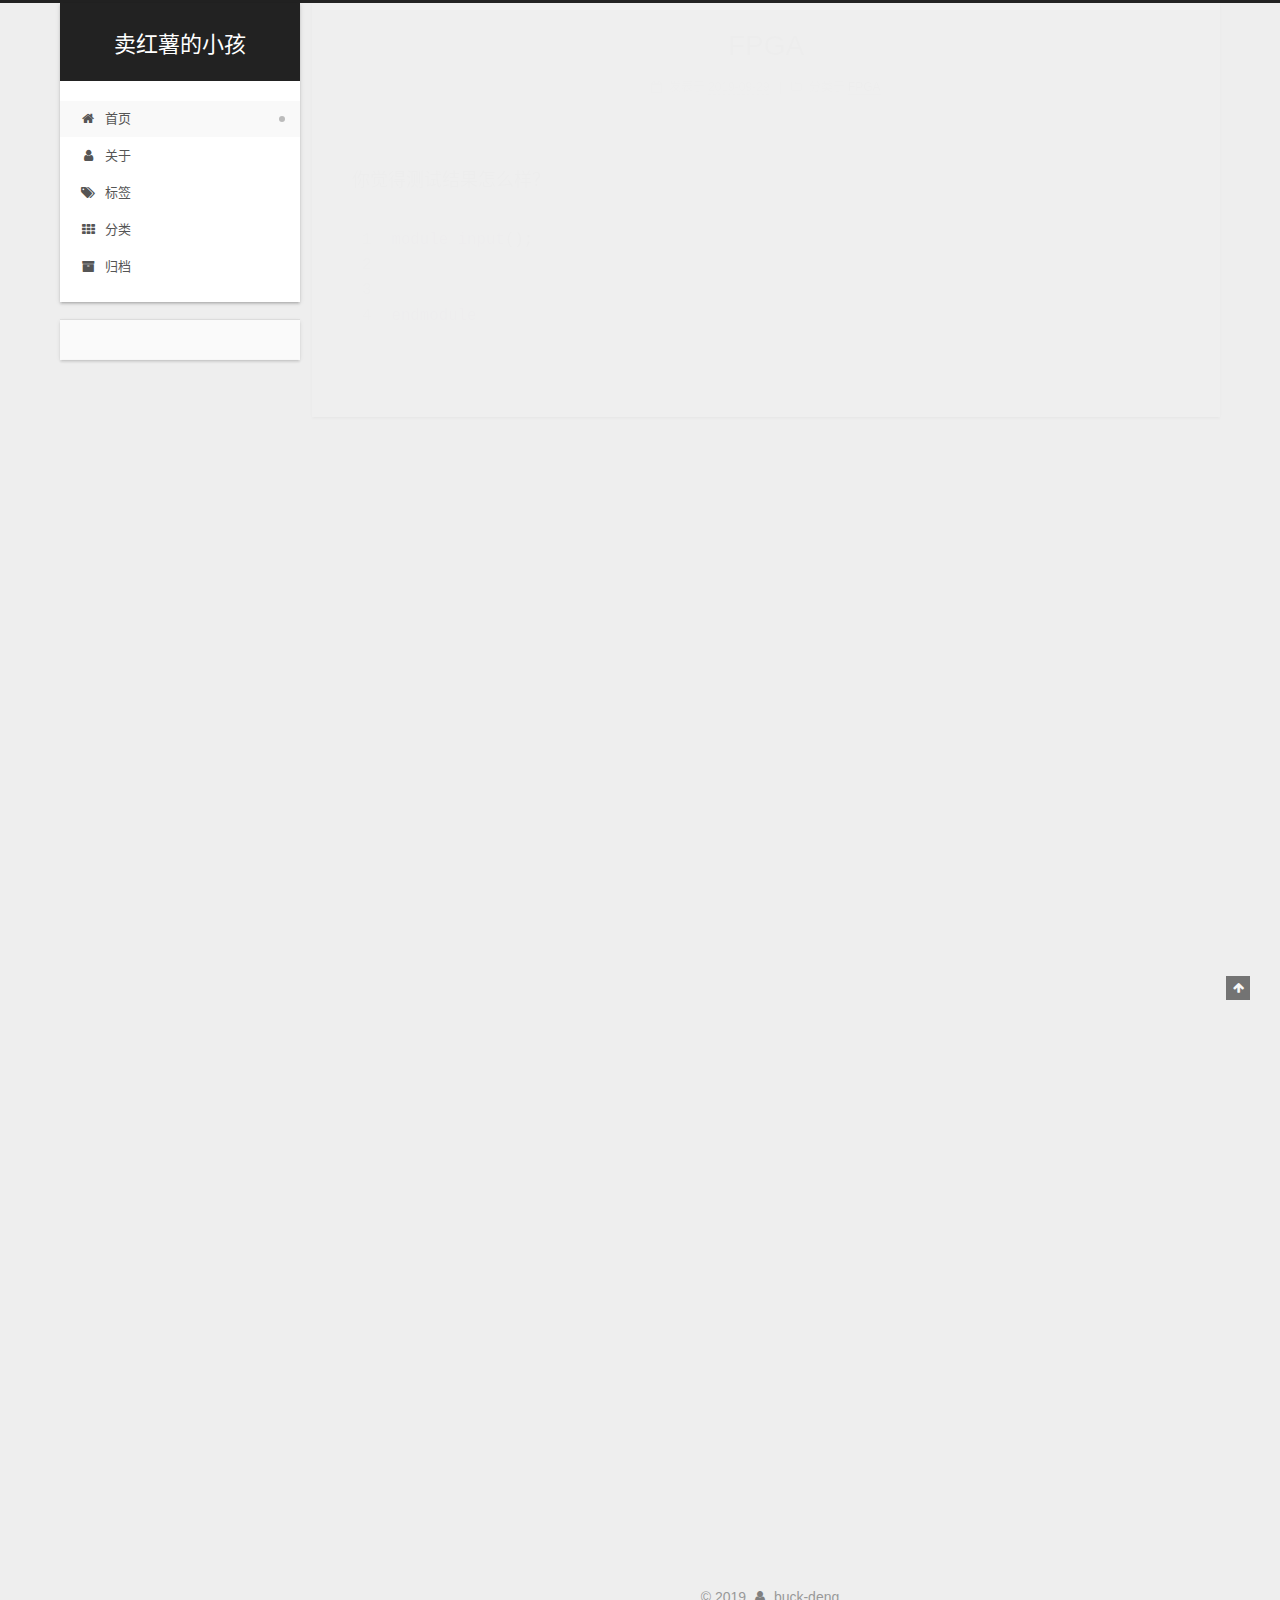
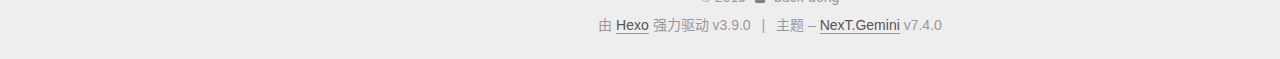
<file: index.html>
<!DOCTYPE html>





<html lang="zh-CN">
<head>
  <meta charset="UTF-8">
<meta name="viewport" content="width=device-width, initial-scale=1, maximum-scale=2">
<meta name="theme-color" content="#222">
<meta name="generator" content="Hexo 3.9.0">
  <link rel="apple-touch-icon" sizes="180x180" href="/images/apple-touch-icon-next.png?v=7.4.0">
  <link rel="icon" type="image/png" sizes="32x32" href="/images/favicon-32x32-next.png?v=7.4.0">
  <link rel="icon" type="image/png" sizes="16x16" href="/images/favicon-16x16-next.png?v=7.4.0">
  <link rel="mask-icon" href="/images/logo.svg?v=7.4.0" color="#222">

<link rel="stylesheet" href="/css/main.css?v=7.4.0">


<link rel="stylesheet" href="/lib/font-awesome/css/font-awesome.min.css?v=4.7.0">


<script id="hexo-configurations">
  var NexT = window.NexT || {};
  var CONFIG = {
    root: '/',
    scheme: 'Gemini',
    version: '7.4.0',
    exturl: false,
    sidebar: {"position":"left","display":"post","offset":12,"onmobile":false},
    copycode: {"enable":false,"show_result":false,"style":null},
    back2top: {"enable":true,"sidebar":false,"scrollpercent":false},
    bookmark: {"enable":false,"color":"#222","save":"auto"},
    fancybox: false,
    mediumzoom: false,
    lazyload: false,
    pangu: false,
    algolia: {
      appID: '',
      apiKey: '',
      indexName: '',
      hits: {"per_page":10},
      labels: {"input_placeholder":"Search for Posts","hits_empty":"We didn't find any results for the search: ${query}","hits_stats":"${hits} results found in ${time} ms"}
    },
    localsearch: {"enable":false,"trigger":"auto","top_n_per_article":1,"unescape":false,"preload":false},
    path: '',
    motion: {"enable":true,"async":false,"transition":{"post_block":"fadeIn","post_header":"slideDownIn","post_body":"slideDownIn","coll_header":"slideLeftIn","sidebar":"slideUpIn"}},
    translation: {
      copy_button: '复制',
      copy_success: '复制成功',
      copy_failure: '复制失败'
    },
    sidebarPadding: 40
  };
</script>

  <meta name="description" content="多思考一点，多记录一点">
<meta property="og:type" content="website">
<meta property="og:title" content="卖红薯的小孩">
<meta property="og:url" content="http://yoursite.com/index.html">
<meta property="og:site_name" content="卖红薯的小孩">
<meta property="og:description" content="多思考一点，多记录一点">
<meta property="og:locale" content="zh-CN">
<meta name="twitter:card" content="summary">
<meta name="twitter:title" content="卖红薯的小孩">
<meta name="twitter:description" content="多思考一点，多记录一点">
  <link rel="canonical" href="http://yoursite.com/">


<script id="page-configurations">
  // https://hexo.io/docs/variables.html
  CONFIG.page = {
    sidebar: "",
    isHome: true,
    isPost: false,
    isPage: false,
    isArchive: false
  };
</script>

  <title>卖红薯的小孩</title>
  








  <noscript>
  <style>
  .use-motion .brand,
  .use-motion .menu-item,
  .sidebar-inner,
  .use-motion .post-block,
  .use-motion .pagination,
  .use-motion .comments,
  .use-motion .post-header,
  .use-motion .post-body,
  .use-motion .collection-header { opacity: initial; }

  .use-motion .logo,
  .use-motion .site-title,
  .use-motion .site-subtitle {
    opacity: initial;
    top: initial;
  }

  .use-motion .logo-line-before i { left: initial; }
  .use-motion .logo-line-after i { right: initial; }
  </style>
</noscript>

</head>

<body itemscope itemtype="http://schema.org/WebPage" lang="zh-CN">
  <div class="container use-motion">
    <div class="headband"></div>

    <header id="header" class="header" itemscope itemtype="http://schema.org/WPHeader">
      <div class="header-inner"><div class="site-brand-container">
  <div class="site-meta">

    <div>
      <a href="/" class="brand" rel="start">
        <span class="logo-line-before"><i></i></span>
        <span class="site-title">卖红薯的小孩</span>
        <span class="logo-line-after"><i></i></span>
      </a>
    </div>
  </div>

  <div class="site-nav-toggle">
    <button aria-label="切换导航栏">
      <span class="btn-bar"></span>
      <span class="btn-bar"></span>
      <span class="btn-bar"></span>
    </button>
  </div>
</div>


<nav class="site-nav">
  
  <ul id="menu" class="menu">
      
      
      
        
        <li class="menu-item menu-item-home">
      
    

    <a href="/" rel="section"><i class="menu-item-icon fa fa-fw fa-home"></i> <br>首页</a>

  </li>
      
      
      
        
        <li class="menu-item menu-item-about">
      
    

    <a href="/about/" rel="section"><i class="menu-item-icon fa fa-fw fa-user"></i> <br>关于</a>

  </li>
      
      
      
        
        <li class="menu-item menu-item-tags">
      
    

    <a href="/tags/" rel="section"><i class="menu-item-icon fa fa-fw fa-tags"></i> <br>标签</a>

  </li>
      
      
      
        
        <li class="menu-item menu-item-categories">
      
    

    <a href="/categories/" rel="section"><i class="menu-item-icon fa fa-fw fa-th"></i> <br>分类</a>

  </li>
      
      
      
        
        <li class="menu-item menu-item-archives">
      
    

    <a href="/archives/" rel="section"><i class="menu-item-icon fa fa-fw fa-archive"></i> <br>归档</a>

  </li>
  </ul>

</nav>
</div>
    </header>

    
  <div class="back-to-top">
    <i class="fa fa-arrow-up"></i>
    <span>0%</span>
  </div>


    <main id="main" class="main">
      <div class="main-inner">
        <div class="content-wrap">
            

          <div id="content" class="content">
            
  <div id="posts" class="posts-expand">
        <article itemscope itemtype="http://schema.org/Article">
  
  
  
  <div class="post-block home">
    <link itemprop="mainEntityOfPage" href="http://yoursite.com/2019/09/29/FPGA/">

    <span hidden itemprop="author" itemscope itemtype="http://schema.org/Person">
      <meta itemprop="name" content="buck-deng">
      <meta itemprop="description" content="多思考一点，多记录一点">
      <meta itemprop="image" content="/images/avatar.gif">
    </span>

    <span hidden itemprop="publisher" itemscope itemtype="http://schema.org/Organization">
      <meta itemprop="name" content="卖红薯的小孩">
    </span>
      <header class="post-header">
        <h1 class="post-title" itemprop="name headline">
            
            <a href="/2019/09/29/FPGA/" class="post-title-link" itemprop="url">FPGA</a>
          
        </h1>

        <div class="post-meta">
            <span class="post-meta-item">
              <span class="post-meta-item-icon">
                <i class="fa fa-calendar-o"></i>
              </span>
              <span class="post-meta-item-text">发表于</span>

              
                
              

              <time title="创建时间：2019-09-29 21:08:07 / 修改时间：21:55:56" itemprop="dateCreated datePublished" datetime="2019-09-29T21:08:07+08:00">2019-09-29</time>
            </span>
          
            

            
          
            <span class="post-meta-item">
              <span class="post-meta-item-icon">
                <i class="fa fa-folder-o"></i>
              </span>
              <span class="post-meta-item-text">分类于</span>
              
                <span itemprop="about" itemscope itemtype="http://schema.org/Thing"><a href="/categories/FPGA/" itemprop="url" rel="index"><span itemprop="name">FPGA</span></a></span>

                
                
              
            </span>
          

          

        </div>
      </header>

    
    
    
    <div class="post-body" itemprop="articleBody">

      
          <a id="more"></a>

<p>你觉得测试结果怎么样？</p>
<figure class="highlight verilog"><table><tr><td class="gutter"><pre><span class="line">1</span><br><span class="line">2</span><br><span class="line">3</span><br><span class="line">4</span><br></pre></td><td class="code"><pre><span class="line"><span class="keyword">module</span> <span class="keyword">input</span>();</span><br><span class="line">    </span><br><span class="line">    </span><br><span class="line"><span class="keyword">endmodule</span></span><br></pre></td></tr></table></figure>


        
      
    </div>

    
    
    
      <footer class="post-footer">
          <div class="post-eof"></div>
        
      </footer>
  </div>
  
  
  
  </article>

    
        <article itemscope itemtype="http://schema.org/Article">
  
  
  
  <div class="post-block home">
    <link itemprop="mainEntityOfPage" href="http://yoursite.com/2019/09/29/hello-world/">

    <span hidden itemprop="author" itemscope itemtype="http://schema.org/Person">
      <meta itemprop="name" content="buck-deng">
      <meta itemprop="description" content="多思考一点，多记录一点">
      <meta itemprop="image" content="/images/avatar.gif">
    </span>

    <span hidden itemprop="publisher" itemscope itemtype="http://schema.org/Organization">
      <meta itemprop="name" content="卖红薯的小孩">
    </span>
      <header class="post-header">
        <h1 class="post-title" itemprop="name headline">
            
            <a href="/2019/09/29/hello-world/" class="post-title-link" itemprop="url">Hello World</a>
          
        </h1>

        <div class="post-meta">
            <span class="post-meta-item">
              <span class="post-meta-item-icon">
                <i class="fa fa-calendar-o"></i>
              </span>
              <span class="post-meta-item-text">发表于</span>

              
                
              

              <time title="创建时间：2019-09-29 14:08:07 / 修改时间：21:56:26" itemprop="dateCreated datePublished" datetime="2019-09-29T14:08:07+08:00">2019-09-29</time>
            </span>
          
            

            
          
            <span class="post-meta-item">
              <span class="post-meta-item-icon">
                <i class="fa fa-folder-o"></i>
              </span>
              <span class="post-meta-item-text">分类于</span>
              
                <span itemprop="about" itemscope itemtype="http://schema.org/Thing"><a href="/categories/Hexo/" itemprop="url" rel="index"><span itemprop="name">Hexo</span></a></span>

                
                
              
            </span>
          

          

        </div>
      </header>

    
    
    
    <div class="post-body" itemprop="articleBody">

      
          <a id="more"></a>

<p>Welcome to <a href="https://hexo.io/" target="_blank" rel="noopener">Hexo</a>! This is your very first post. Check <a href="https://hexo.io/docs/" target="_blank" rel="noopener">documentation</a> for more info. If you get any problems when using Hexo, you can find the answer in <a href="https://hexo.io/docs/troubleshooting.html" target="_blank" rel="noopener">troubleshooting</a> or you can ask me on <a href="https://github.com/hexojs/hexo/issues" target="_blank" rel="noopener">GitHub</a>.</p>
<h2 id="Quick-Start"><a href="#Quick-Start" class="headerlink" title="Quick Start"></a>Quick Start</h2><h3 id="Create-a-new-post"><a href="#Create-a-new-post" class="headerlink" title="Create a new post"></a>Create a new post</h3><figure class="highlight bash"><table><tr><td class="gutter"><pre><span class="line">1</span><br></pre></td><td class="code"><pre><span class="line">$ hexo new <span class="string">"My New Post"</span></span><br></pre></td></tr></table></figure>

<p>More info: <a href="https://hexo.io/docs/writing.html" target="_blank" rel="noopener">Writing</a></p>
<h3 id="Run-server"><a href="#Run-server" class="headerlink" title="Run server"></a>Run server</h3><figure class="highlight bash"><table><tr><td class="gutter"><pre><span class="line">1</span><br></pre></td><td class="code"><pre><span class="line">$ hexo server</span><br></pre></td></tr></table></figure>

<p>More info: <a href="https://hexo.io/docs/server.html" target="_blank" rel="noopener">Server</a></p>
<h3 id="Generate-static-files"><a href="#Generate-static-files" class="headerlink" title="Generate static files"></a>Generate static files</h3><figure class="highlight bash"><table><tr><td class="gutter"><pre><span class="line">1</span><br></pre></td><td class="code"><pre><span class="line">$ hexo generate</span><br></pre></td></tr></table></figure>

<p>More info: <a href="https://hexo.io/docs/generating.html" target="_blank" rel="noopener">Generating</a></p>
<h3 id="Deploy-to-remote-sites"><a href="#Deploy-to-remote-sites" class="headerlink" title="Deploy to remote sites"></a>Deploy to remote sites</h3><figure class="highlight bash"><table><tr><td class="gutter"><pre><span class="line">1</span><br></pre></td><td class="code"><pre><span class="line">$ hexo deploy</span><br></pre></td></tr></table></figure>

<p>More info: <a href="https://hexo.io/docs/deployment.html" target="_blank" rel="noopener">Deployment</a></p>

        
      
    </div>

    
    
    
      <footer class="post-footer">
          <div class="post-eof"></div>
        
      </footer>
  </div>
  
  
  
  </article>

    
  </div>

  


          </div>
          

        </div>
          
  
  <div class="sidebar-toggle">
    <div class="sidebar-toggle-line-wrap">
      <span class="sidebar-toggle-line sidebar-toggle-line-first"></span>
      <span class="sidebar-toggle-line sidebar-toggle-line-middle"></span>
      <span class="sidebar-toggle-line sidebar-toggle-line-last"></span>
    </div>
  </div>

  <aside class="sidebar">
    <div class="sidebar-inner">

      <ul class="sidebar-nav motion-element">
        <li class="sidebar-nav-toc">
          文章目录
        </li>
        <li class="sidebar-nav-overview">
          站点概览
        </li>
      </ul>

      <!--noindex-->
      <div class="post-toc-wrap sidebar-panel">
      </div>
      <!--/noindex-->

      <div class="site-overview-wrap sidebar-panel">
        <div class="site-author motion-element" itemprop="author" itemscope itemtype="http://schema.org/Person">
  <p class="site-author-name" itemprop="name">buck-deng</p>
  <div class="site-description" itemprop="description">多思考一点，多记录一点</div>
</div>
<div class="site-state-wrap motion-element">
  <nav class="site-state">
      <div class="site-state-item site-state-posts">
        
          <a href="/archives/">
        
          <span class="site-state-item-count">2</span>
          <span class="site-state-item-name">日志</span>
        </a>
      </div>
    
      
      
      <div class="site-state-item site-state-categories">
        
        <span class="site-state-item-count">2</span>
        <span class="site-state-item-name">分类</span>
        
      </div>
    
      
      
      <div class="site-state-item site-state-tags">
        
        <span class="site-state-item-count">2</span>
        <span class="site-state-item-name">标签</span>
        
      </div>
    
  </nav>
</div>



      </div>

    </div>
  </aside>
  <div id="sidebar-dimmer"></div>


      </div>
    </main>

    <footer id="footer" class="footer">
      <div class="footer-inner">
        <div class="copyright">&copy; <span itemprop="copyrightYear">2019</span>
  <span class="with-love" id="animate">
    <i class="fa fa-user"></i>
  </span>
  <span class="author" itemprop="copyrightHolder">buck-deng</span>
</div>
  <div class="powered-by">由 <a href="https://hexo.io" class="theme-link" rel="noopener" target="_blank">Hexo</a> 强力驱动 v3.9.0</div>
  <span class="post-meta-divider">|</span>
  <div class="theme-info">主题 – <a href="https://theme-next.org" class="theme-link" rel="noopener" target="_blank">NexT.Gemini</a> v7.4.0</div>

        












        
      </div>
    </footer>
  </div>

  
  <script src="/lib/anime.min.js?v=3.1.0"></script>
  <script src="/lib/velocity/velocity.min.js?v=1.2.1"></script>
  <script src="/lib/velocity/velocity.ui.min.js?v=1.2.1"></script>
<script src="/js/utils.js?v=7.4.0"></script><script src="/js/motion.js?v=7.4.0"></script>
<script src="/js/schemes/pisces.js?v=7.4.0"></script>

<script src="/js/next-boot.js?v=7.4.0"></script>



  





















  

  

  

</body>
</html>
</file>
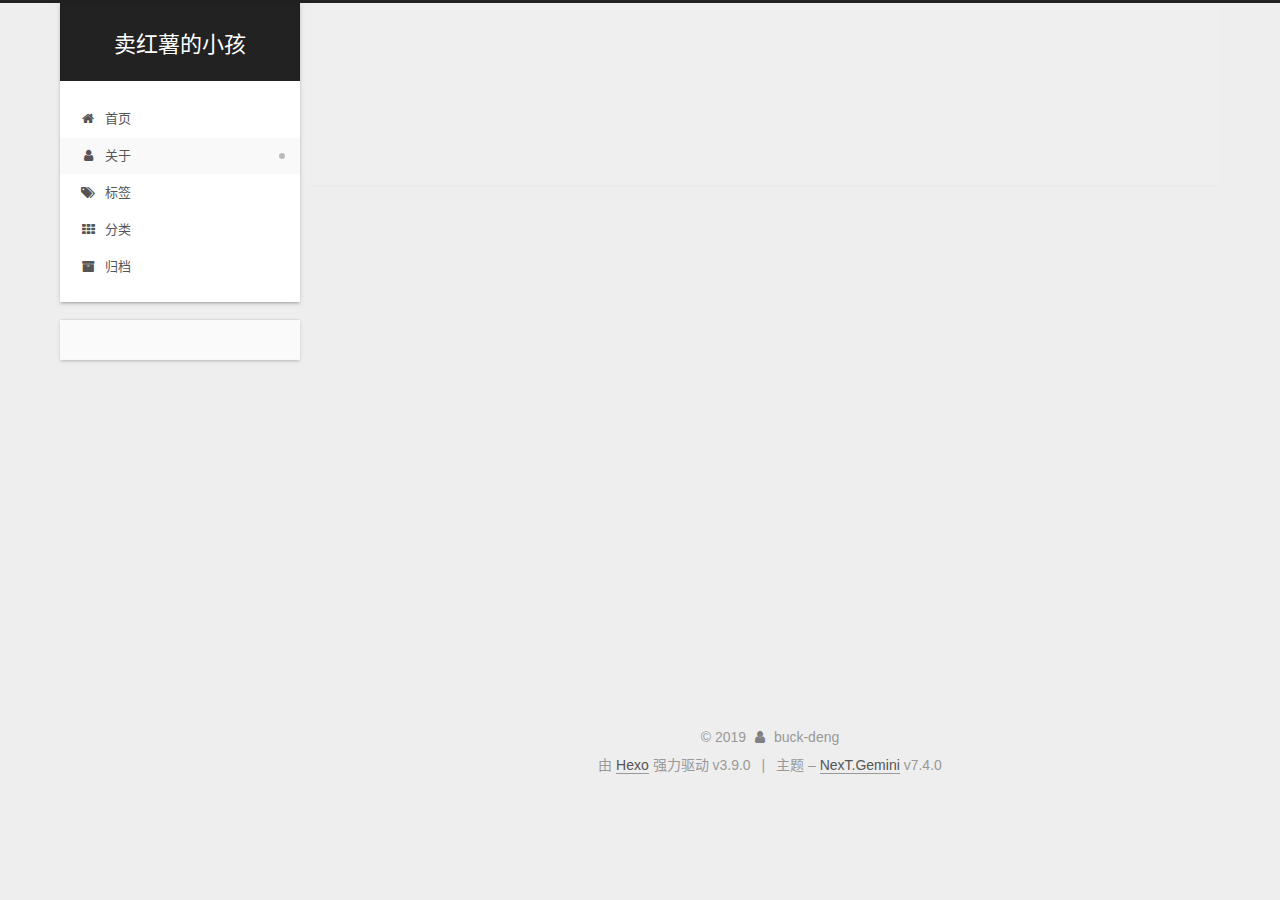
<file: about/index.html>
<!DOCTYPE html>





<html lang="zh-CN">
<head>
  <meta charset="UTF-8">
<meta name="viewport" content="width=device-width, initial-scale=1, maximum-scale=2">
<meta name="theme-color" content="#222">
<meta name="generator" content="Hexo 3.9.0">
  <link rel="apple-touch-icon" sizes="180x180" href="/images/apple-touch-icon-next.png?v=7.4.0">
  <link rel="icon" type="image/png" sizes="32x32" href="/images/favicon-32x32-next.png?v=7.4.0">
  <link rel="icon" type="image/png" sizes="16x16" href="/images/favicon-16x16-next.png?v=7.4.0">
  <link rel="mask-icon" href="/images/logo.svg?v=7.4.0" color="#222">

<link rel="stylesheet" href="/css/main.css?v=7.4.0">


<link rel="stylesheet" href="/lib/font-awesome/css/font-awesome.min.css?v=4.7.0">


<script id="hexo-configurations">
  var NexT = window.NexT || {};
  var CONFIG = {
    root: '/',
    scheme: 'Gemini',
    version: '7.4.0',
    exturl: false,
    sidebar: {"position":"left","display":"post","offset":12,"onmobile":false},
    copycode: {"enable":false,"show_result":false,"style":null},
    back2top: {"enable":true,"sidebar":false,"scrollpercent":false},
    bookmark: {"enable":false,"color":"#222","save":"auto"},
    fancybox: false,
    mediumzoom: false,
    lazyload: false,
    pangu: false,
    algolia: {
      appID: '',
      apiKey: '',
      indexName: '',
      hits: {"per_page":10},
      labels: {"input_placeholder":"Search for Posts","hits_empty":"We didn't find any results for the search: ${query}","hits_stats":"${hits} results found in ${time} ms"}
    },
    localsearch: {"enable":false,"trigger":"auto","top_n_per_article":1,"unescape":false,"preload":false},
    path: '',
    motion: {"enable":true,"async":false,"transition":{"post_block":"fadeIn","post_header":"slideDownIn","post_body":"slideDownIn","coll_header":"slideLeftIn","sidebar":"slideUpIn"}},
    translation: {
      copy_button: '复制',
      copy_success: '复制成功',
      copy_failure: '复制失败'
    },
    sidebarPadding: 40
  };
</script>

  <meta name="description" content="多思考一点，多记录一点">
<meta property="og:type" content="website">
<meta property="og:title" content="about">
<meta property="og:url" content="http://yoursite.com/about/index.html">
<meta property="og:site_name" content="卖红薯的小孩">
<meta property="og:description" content="多思考一点，多记录一点">
<meta property="og:locale" content="zh-CN">
<meta property="og:updated_time" content="2019-09-29T12:35:07.999Z">
<meta name="twitter:card" content="summary">
<meta name="twitter:title" content="about">
<meta name="twitter:description" content="多思考一点，多记录一点">
  <link rel="canonical" href="http://yoursite.com/about/">


<script id="page-configurations">
  // https://hexo.io/docs/variables.html
  CONFIG.page = {
    sidebar: "",
    isHome: false,
    isPost: false,
    isPage: true,
    isArchive: false
  };
</script>

  <title>about | 卖红薯的小孩</title>
  








  <noscript>
  <style>
  .use-motion .brand,
  .use-motion .menu-item,
  .sidebar-inner,
  .use-motion .post-block,
  .use-motion .pagination,
  .use-motion .comments,
  .use-motion .post-header,
  .use-motion .post-body,
  .use-motion .collection-header { opacity: initial; }

  .use-motion .logo,
  .use-motion .site-title,
  .use-motion .site-subtitle {
    opacity: initial;
    top: initial;
  }

  .use-motion .logo-line-before i { left: initial; }
  .use-motion .logo-line-after i { right: initial; }
  </style>
</noscript>

</head>

<body itemscope itemtype="http://schema.org/WebPage" lang="zh-CN">
  <div class="container use-motion">
    <div class="headband"></div>

    <header id="header" class="header" itemscope itemtype="http://schema.org/WPHeader">
      <div class="header-inner"><div class="site-brand-container">
  <div class="site-meta">

    <div>
      <a href="/" class="brand" rel="start">
        <span class="logo-line-before"><i></i></span>
        <span class="site-title">卖红薯的小孩</span>
        <span class="logo-line-after"><i></i></span>
      </a>
    </div>
  </div>

  <div class="site-nav-toggle">
    <button aria-label="切换导航栏">
      <span class="btn-bar"></span>
      <span class="btn-bar"></span>
      <span class="btn-bar"></span>
    </button>
  </div>
</div>


<nav class="site-nav">
  
  <ul id="menu" class="menu">
      
      
      
        
        <li class="menu-item menu-item-home">
      
    

    <a href="/" rel="section"><i class="menu-item-icon fa fa-fw fa-home"></i> <br>首页</a>

  </li>
      
      
      
        
        <li class="menu-item menu-item-about">
      
    

    <a href="/about/" rel="section"><i class="menu-item-icon fa fa-fw fa-user"></i> <br>关于</a>

  </li>
      
      
      
        
        <li class="menu-item menu-item-tags">
      
    

    <a href="/tags/" rel="section"><i class="menu-item-icon fa fa-fw fa-tags"></i> <br>标签</a>

  </li>
      
      
      
        
        <li class="menu-item menu-item-categories">
      
    

    <a href="/categories/" rel="section"><i class="menu-item-icon fa fa-fw fa-th"></i> <br>分类</a>

  </li>
      
      
      
        
        <li class="menu-item menu-item-archives">
      
    

    <a href="/archives/" rel="section"><i class="menu-item-icon fa fa-fw fa-archive"></i> <br>归档</a>

  </li>
  </ul>

</nav>
</div>
    </header>

    
  <div class="back-to-top">
    <i class="fa fa-arrow-up"></i>
    <span>0%</span>
  </div>


    <main id="main" class="main">
      <div class="main-inner">
        <div class="content-wrap">
            

  
    
    
  
    
    
  
    
    
  
    
    
  
    
    
  
  

          <div id="content" class="content">
            

  <div id="posts" class="posts-expand">
    
    
    
    <div class="post-block page">
      <header class="post-header">

<h1 class="post-title" itemprop="name headline">about

</h1>

<div class="post-meta">
  

</div>

</header>

      
      
      
      <div class="post-body">
        
          
        
      </div>
      
      
      
    </div>
    

    
    
    
  </div>


          </div>
          

        </div>
          
  
  <div class="sidebar-toggle">
    <div class="sidebar-toggle-line-wrap">
      <span class="sidebar-toggle-line sidebar-toggle-line-first"></span>
      <span class="sidebar-toggle-line sidebar-toggle-line-middle"></span>
      <span class="sidebar-toggle-line sidebar-toggle-line-last"></span>
    </div>
  </div>

  <aside class="sidebar">
    <div class="sidebar-inner">
        
        
        
        
      

      <ul class="sidebar-nav motion-element">
        <li class="sidebar-nav-toc">
          文章目录
        </li>
        <li class="sidebar-nav-overview">
          站点概览
        </li>
      </ul>

      <!--noindex-->
      <div class="post-toc-wrap sidebar-panel">
      </div>
      <!--/noindex-->

      <div class="site-overview-wrap sidebar-panel">
        <div class="site-author motion-element" itemprop="author" itemscope itemtype="http://schema.org/Person">
  <p class="site-author-name" itemprop="name">buck-deng</p>
  <div class="site-description" itemprop="description">多思考一点，多记录一点</div>
</div>
<div class="site-state-wrap motion-element">
  <nav class="site-state">
      <div class="site-state-item site-state-posts">
        
          <a href="/archives/">
        
          <span class="site-state-item-count">2</span>
          <span class="site-state-item-name">日志</span>
        </a>
      </div>
    
      
      
      <div class="site-state-item site-state-categories">
        
        <span class="site-state-item-count">2</span>
        <span class="site-state-item-name">分类</span>
        
      </div>
    
      
      
      <div class="site-state-item site-state-tags">
        
        <span class="site-state-item-count">2</span>
        <span class="site-state-item-name">标签</span>
        
      </div>
    
  </nav>
</div>



      </div>

    </div>
  </aside>
  <div id="sidebar-dimmer"></div>


      </div>
    </main>

    <footer id="footer" class="footer">
      <div class="footer-inner">
        <div class="copyright">&copy; <span itemprop="copyrightYear">2019</span>
  <span class="with-love" id="animate">
    <i class="fa fa-user"></i>
  </span>
  <span class="author" itemprop="copyrightHolder">buck-deng</span>
</div>
  <div class="powered-by">由 <a href="https://hexo.io" class="theme-link" rel="noopener" target="_blank">Hexo</a> 强力驱动 v3.9.0</div>
  <span class="post-meta-divider">|</span>
  <div class="theme-info">主题 – <a href="https://theme-next.org" class="theme-link" rel="noopener" target="_blank">NexT.Gemini</a> v7.4.0</div>

        












        
      </div>
    </footer>
  </div>

  
  <script src="/lib/anime.min.js?v=3.1.0"></script>
  <script src="/lib/velocity/velocity.min.js?v=1.2.1"></script>
  <script src="/lib/velocity/velocity.ui.min.js?v=1.2.1"></script>
<script src="/js/utils.js?v=7.4.0"></script><script src="/js/motion.js?v=7.4.0"></script>
<script src="/js/schemes/pisces.js?v=7.4.0"></script>

<script src="/js/next-boot.js?v=7.4.0"></script>



  





















  

  

  

</body>
</html>
</file>
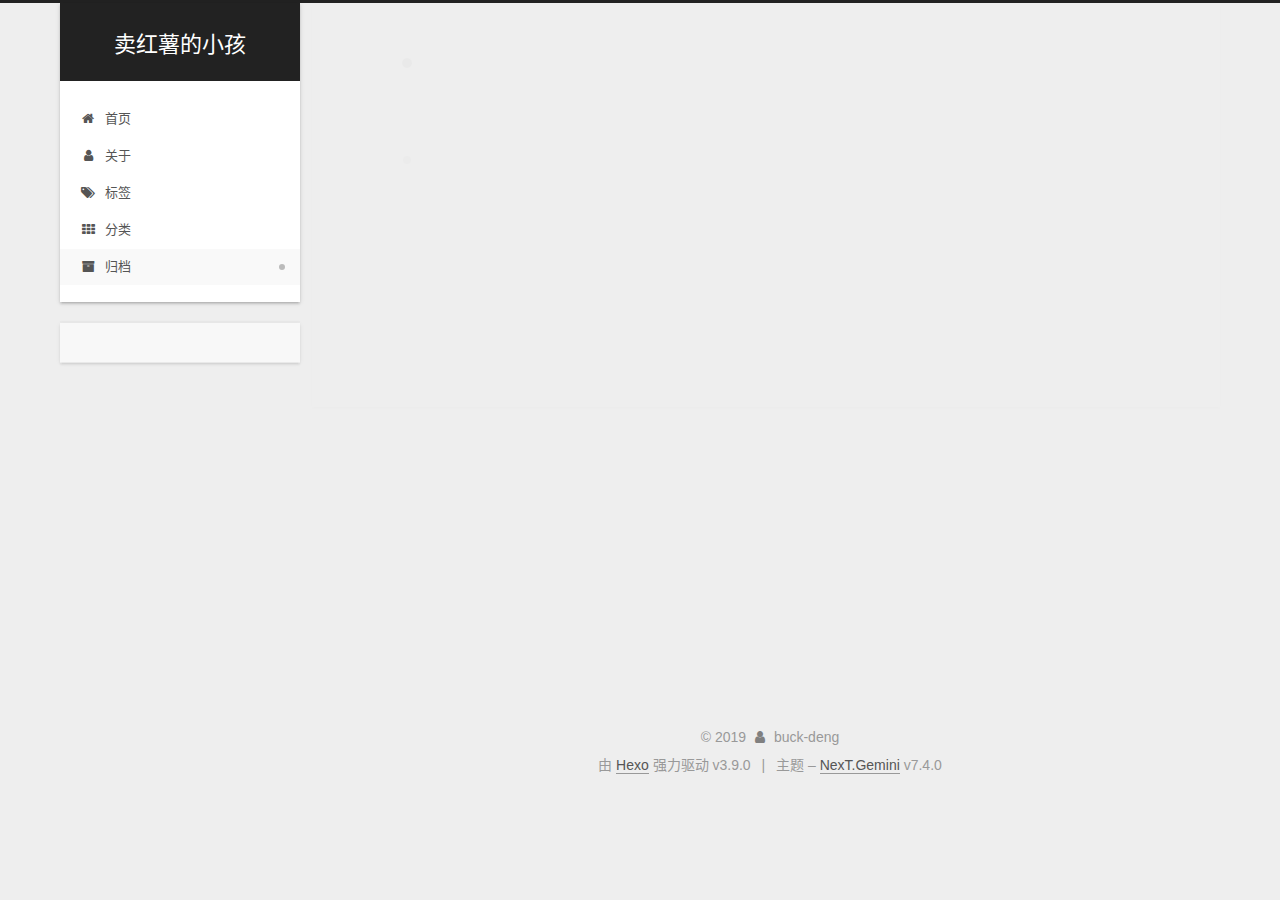
<file: archives/index.html>
<!DOCTYPE html>





<html lang="zh-CN">
<head>
  <meta charset="UTF-8">
<meta name="viewport" content="width=device-width, initial-scale=1, maximum-scale=2">
<meta name="theme-color" content="#222">
<meta name="generator" content="Hexo 3.9.0">
  <link rel="apple-touch-icon" sizes="180x180" href="/images/apple-touch-icon-next.png?v=7.4.0">
  <link rel="icon" type="image/png" sizes="32x32" href="/images/favicon-32x32-next.png?v=7.4.0">
  <link rel="icon" type="image/png" sizes="16x16" href="/images/favicon-16x16-next.png?v=7.4.0">
  <link rel="mask-icon" href="/images/logo.svg?v=7.4.0" color="#222">

<link rel="stylesheet" href="/css/main.css?v=7.4.0">


<link rel="stylesheet" href="/lib/font-awesome/css/font-awesome.min.css?v=4.7.0">


<script id="hexo-configurations">
  var NexT = window.NexT || {};
  var CONFIG = {
    root: '/',
    scheme: 'Gemini',
    version: '7.4.0',
    exturl: false,
    sidebar: {"position":"left","display":"post","offset":12,"onmobile":false},
    copycode: {"enable":false,"show_result":false,"style":null},
    back2top: {"enable":true,"sidebar":false,"scrollpercent":false},
    bookmark: {"enable":false,"color":"#222","save":"auto"},
    fancybox: false,
    mediumzoom: false,
    lazyload: false,
    pangu: false,
    algolia: {
      appID: '',
      apiKey: '',
      indexName: '',
      hits: {"per_page":10},
      labels: {"input_placeholder":"Search for Posts","hits_empty":"We didn't find any results for the search: ${query}","hits_stats":"${hits} results found in ${time} ms"}
    },
    localsearch: {"enable":false,"trigger":"auto","top_n_per_article":1,"unescape":false,"preload":false},
    path: '',
    motion: {"enable":true,"async":false,"transition":{"post_block":"fadeIn","post_header":"slideDownIn","post_body":"slideDownIn","coll_header":"slideLeftIn","sidebar":"slideUpIn"}},
    translation: {
      copy_button: '复制',
      copy_success: '复制成功',
      copy_failure: '复制失败'
    },
    sidebarPadding: 40
  };
</script>

  <meta name="description" content="多思考一点，多记录一点">
<meta property="og:type" content="website">
<meta property="og:title" content="卖红薯的小孩">
<meta property="og:url" content="http://yoursite.com/archives/index.html">
<meta property="og:site_name" content="卖红薯的小孩">
<meta property="og:description" content="多思考一点，多记录一点">
<meta property="og:locale" content="zh-CN">
<meta name="twitter:card" content="summary">
<meta name="twitter:title" content="卖红薯的小孩">
<meta name="twitter:description" content="多思考一点，多记录一点">
  <link rel="canonical" href="http://yoursite.com/archives/">


<script id="page-configurations">
  // https://hexo.io/docs/variables.html
  CONFIG.page = {
    sidebar: "",
    isHome: false,
    isPost: false,
    isPage: false,
    isArchive: true
  };
</script>

  <title>归档 | 卖红薯的小孩</title>
  








  <noscript>
  <style>
  .use-motion .brand,
  .use-motion .menu-item,
  .sidebar-inner,
  .use-motion .post-block,
  .use-motion .pagination,
  .use-motion .comments,
  .use-motion .post-header,
  .use-motion .post-body,
  .use-motion .collection-header { opacity: initial; }

  .use-motion .logo,
  .use-motion .site-title,
  .use-motion .site-subtitle {
    opacity: initial;
    top: initial;
  }

  .use-motion .logo-line-before i { left: initial; }
  .use-motion .logo-line-after i { right: initial; }
  </style>
</noscript>

</head>

<body itemscope itemtype="http://schema.org/WebPage" lang="zh-CN">
  <div class="container use-motion">
    <div class="headband"></div>

    <header id="header" class="header" itemscope itemtype="http://schema.org/WPHeader">
      <div class="header-inner"><div class="site-brand-container">
  <div class="site-meta">

    <div>
      <a href="/" class="brand" rel="start">
        <span class="logo-line-before"><i></i></span>
        <span class="site-title">卖红薯的小孩</span>
        <span class="logo-line-after"><i></i></span>
      </a>
    </div>
  </div>

  <div class="site-nav-toggle">
    <button aria-label="切换导航栏">
      <span class="btn-bar"></span>
      <span class="btn-bar"></span>
      <span class="btn-bar"></span>
    </button>
  </div>
</div>


<nav class="site-nav">
  
  <ul id="menu" class="menu">
      
      
      
        
        <li class="menu-item menu-item-home">
      
    

    <a href="/" rel="section"><i class="menu-item-icon fa fa-fw fa-home"></i> <br>首页</a>

  </li>
      
      
      
        
        <li class="menu-item menu-item-about">
      
    

    <a href="/about/" rel="section"><i class="menu-item-icon fa fa-fw fa-user"></i> <br>关于</a>

  </li>
      
      
      
        
        <li class="menu-item menu-item-tags">
      
    

    <a href="/tags/" rel="section"><i class="menu-item-icon fa fa-fw fa-tags"></i> <br>标签</a>

  </li>
      
      
      
        
        <li class="menu-item menu-item-categories">
      
    

    <a href="/categories/" rel="section"><i class="menu-item-icon fa fa-fw fa-th"></i> <br>分类</a>

  </li>
      
      
      
        
        <li class="menu-item menu-item-archives">
      
    

    <a href="/archives/" rel="section"><i class="menu-item-icon fa fa-fw fa-archive"></i> <br>归档</a>

  </li>
  </ul>

</nav>
</div>
    </header>

    
  <div class="back-to-top">
    <i class="fa fa-arrow-up"></i>
    <span>0%</span>
  </div>


    <main id="main" class="main">
      <div class="main-inner">
        <div class="content-wrap">
            

  
    
    
  
    
    
  
    
    
  
    
    
  
    
    
  
  

          <div id="content" class="content">
            

  
  
  
  <div class="post-block archive">
    <div id="posts" class="posts-collapse">
      <div class="collection-title">
        
        
        
          
        
        <span class="collection-header">嗯..! 目前共计 2 篇日志。 继续努力。</span>
      </div>
      

      

  
  

  
    
    <div class="collection-year">
      <h1 class="collection-header">2019</h1>
    </div>
  

  <article itemscope itemtype="http://schema.org/Article">
    <header class="post-header">

      <div class="post-meta">
        <time class="post-time" itemprop="dateCreated"
              datetime="2019-09-29T21:08:07+08:00"
              content="2019-09-29">
          09-29
        </time>
      </div>

      <h2 class="post-title">
        
          <a class="post-title-link" href="/2019/09/29/FPGA/" itemprop="url">
            <span itemprop="name">FPGA</span>
          </a>
        
      </h2>

    </header>
  </article>



  
  

  

  <article itemscope itemtype="http://schema.org/Article">
    <header class="post-header">

      <div class="post-meta">
        <time class="post-time" itemprop="dateCreated"
              datetime="2019-09-29T14:08:07+08:00"
              content="2019-09-29">
          09-29
        </time>
      </div>

      <h2 class="post-title">
        
          <a class="post-title-link" href="/2019/09/29/hello-world/" itemprop="url">
            <span itemprop="name">Hello World</span>
          </a>
        
      </h2>

    </header>
  </article>




    </div>
  </div>
  
  
  

  



          </div>
          

        </div>
          
  
  <div class="sidebar-toggle">
    <div class="sidebar-toggle-line-wrap">
      <span class="sidebar-toggle-line sidebar-toggle-line-first"></span>
      <span class="sidebar-toggle-line sidebar-toggle-line-middle"></span>
      <span class="sidebar-toggle-line sidebar-toggle-line-last"></span>
    </div>
  </div>

  <aside class="sidebar">
    <div class="sidebar-inner">

      <ul class="sidebar-nav motion-element">
        <li class="sidebar-nav-toc">
          文章目录
        </li>
        <li class="sidebar-nav-overview">
          站点概览
        </li>
      </ul>

      <!--noindex-->
      <div class="post-toc-wrap sidebar-panel">
      </div>
      <!--/noindex-->

      <div class="site-overview-wrap sidebar-panel">
        <div class="site-author motion-element" itemprop="author" itemscope itemtype="http://schema.org/Person">
  <p class="site-author-name" itemprop="name">buck-deng</p>
  <div class="site-description" itemprop="description">多思考一点，多记录一点</div>
</div>
<div class="site-state-wrap motion-element">
  <nav class="site-state">
      <div class="site-state-item site-state-posts">
        
          <a href="/archives/">
        
          <span class="site-state-item-count">2</span>
          <span class="site-state-item-name">日志</span>
        </a>
      </div>
    
      
      
      <div class="site-state-item site-state-categories">
        
        <span class="site-state-item-count">2</span>
        <span class="site-state-item-name">分类</span>
        
      </div>
    
      
      
      <div class="site-state-item site-state-tags">
        
        <span class="site-state-item-count">2</span>
        <span class="site-state-item-name">标签</span>
        
      </div>
    
  </nav>
</div>



      </div>

    </div>
  </aside>
  <div id="sidebar-dimmer"></div>


      </div>
    </main>

    <footer id="footer" class="footer">
      <div class="footer-inner">
        <div class="copyright">&copy; <span itemprop="copyrightYear">2019</span>
  <span class="with-love" id="animate">
    <i class="fa fa-user"></i>
  </span>
  <span class="author" itemprop="copyrightHolder">buck-deng</span>
</div>
  <div class="powered-by">由 <a href="https://hexo.io" class="theme-link" rel="noopener" target="_blank">Hexo</a> 强力驱动 v3.9.0</div>
  <span class="post-meta-divider">|</span>
  <div class="theme-info">主题 – <a href="https://theme-next.org" class="theme-link" rel="noopener" target="_blank">NexT.Gemini</a> v7.4.0</div>

        












        
      </div>
    </footer>
  </div>

  
  <script src="/lib/anime.min.js?v=3.1.0"></script>
  <script src="/lib/velocity/velocity.min.js?v=1.2.1"></script>
  <script src="/lib/velocity/velocity.ui.min.js?v=1.2.1"></script>
<script src="/js/utils.js?v=7.4.0"></script><script src="/js/motion.js?v=7.4.0"></script>
<script src="/js/schemes/pisces.js?v=7.4.0"></script>

<script src="/js/next-boot.js?v=7.4.0"></script>



  





















  

  

  

</body>
</html>
</file>
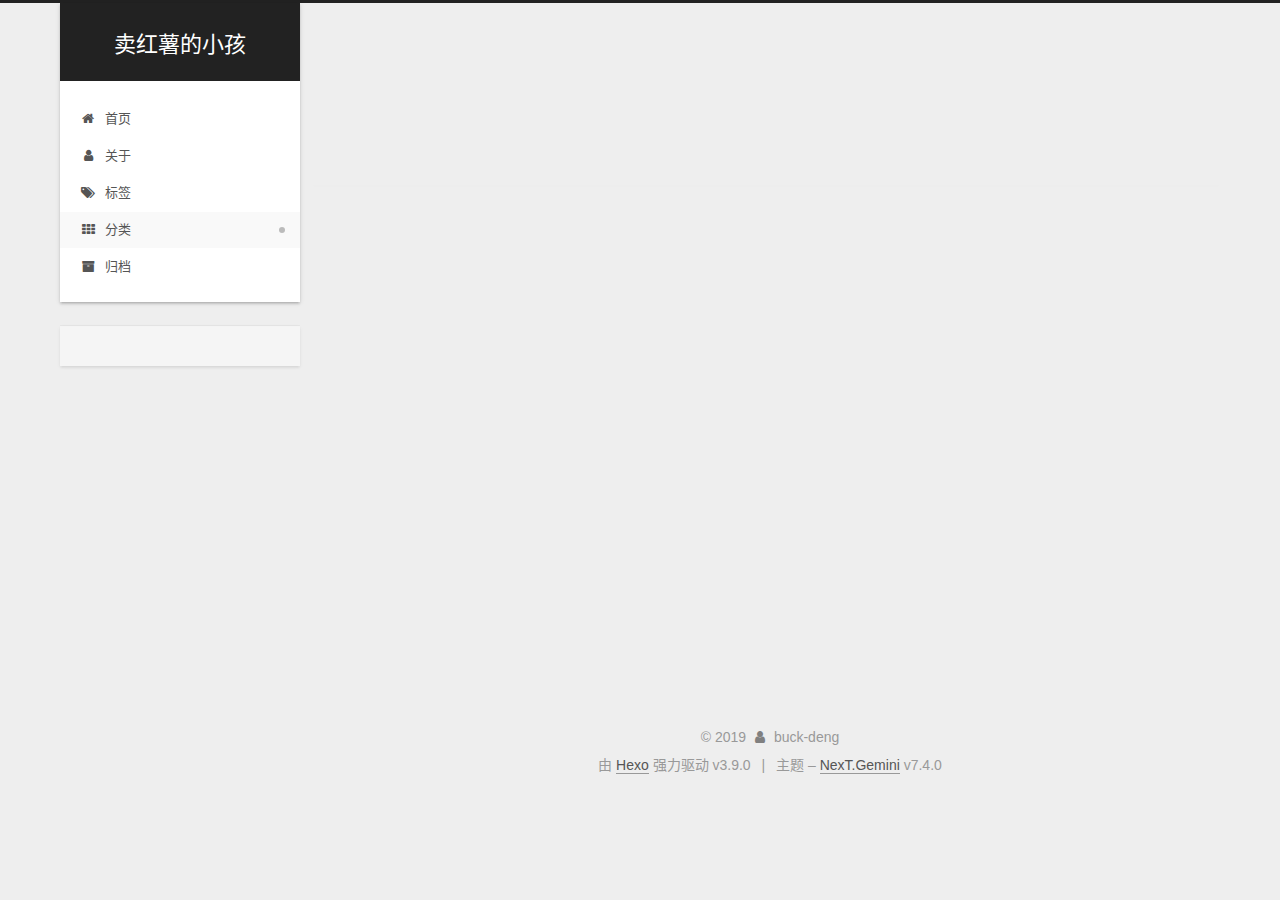
<file: categories/index.html>
<!DOCTYPE html>





<html lang="zh-CN">
<head>
  <meta charset="UTF-8">
<meta name="viewport" content="width=device-width, initial-scale=1, maximum-scale=2">
<meta name="theme-color" content="#222">
<meta name="generator" content="Hexo 3.9.0">
  <link rel="apple-touch-icon" sizes="180x180" href="/images/apple-touch-icon-next.png?v=7.4.0">
  <link rel="icon" type="image/png" sizes="32x32" href="/images/favicon-32x32-next.png?v=7.4.0">
  <link rel="icon" type="image/png" sizes="16x16" href="/images/favicon-16x16-next.png?v=7.4.0">
  <link rel="mask-icon" href="/images/logo.svg?v=7.4.0" color="#222">

<link rel="stylesheet" href="/css/main.css?v=7.4.0">


<link rel="stylesheet" href="/lib/font-awesome/css/font-awesome.min.css?v=4.7.0">


<script id="hexo-configurations">
  var NexT = window.NexT || {};
  var CONFIG = {
    root: '/',
    scheme: 'Gemini',
    version: '7.4.0',
    exturl: false,
    sidebar: {"position":"left","display":"post","offset":12,"onmobile":false},
    copycode: {"enable":false,"show_result":false,"style":null},
    back2top: {"enable":true,"sidebar":false,"scrollpercent":false},
    bookmark: {"enable":false,"color":"#222","save":"auto"},
    fancybox: false,
    mediumzoom: false,
    lazyload: false,
    pangu: false,
    algolia: {
      appID: '',
      apiKey: '',
      indexName: '',
      hits: {"per_page":10},
      labels: {"input_placeholder":"Search for Posts","hits_empty":"We didn't find any results for the search: ${query}","hits_stats":"${hits} results found in ${time} ms"}
    },
    localsearch: {"enable":false,"trigger":"auto","top_n_per_article":1,"unescape":false,"preload":false},
    path: '',
    motion: {"enable":true,"async":false,"transition":{"post_block":"fadeIn","post_header":"slideDownIn","post_body":"slideDownIn","coll_header":"slideLeftIn","sidebar":"slideUpIn"}},
    translation: {
      copy_button: '复制',
      copy_success: '复制成功',
      copy_failure: '复制失败'
    },
    sidebarPadding: 40
  };
</script>

  <meta name="description" content="多思考一点，多记录一点">
<meta property="og:type" content="website">
<meta property="og:title" content="分类测试文章标题">
<meta property="og:url" content="http://yoursite.com/categories/index.html">
<meta property="og:site_name" content="卖红薯的小孩">
<meta property="og:description" content="多思考一点，多记录一点">
<meta property="og:locale" content="zh-CN">
<meta property="og:updated_time" content="2019-09-29T12:31:48.154Z">
<meta name="twitter:card" content="summary">
<meta name="twitter:title" content="分类测试文章标题">
<meta name="twitter:description" content="多思考一点，多记录一点">
  <link rel="canonical" href="http://yoursite.com/categories/">


<script id="page-configurations">
  // https://hexo.io/docs/variables.html
  CONFIG.page = {
    sidebar: "",
    isHome: false,
    isPost: false,
    isPage: true,
    isArchive: false
  };
</script>

  <title>分类测试文章标题 | 卖红薯的小孩</title>
  








  <noscript>
  <style>
  .use-motion .brand,
  .use-motion .menu-item,
  .sidebar-inner,
  .use-motion .post-block,
  .use-motion .pagination,
  .use-motion .comments,
  .use-motion .post-header,
  .use-motion .post-body,
  .use-motion .collection-header { opacity: initial; }

  .use-motion .logo,
  .use-motion .site-title,
  .use-motion .site-subtitle {
    opacity: initial;
    top: initial;
  }

  .use-motion .logo-line-before i { left: initial; }
  .use-motion .logo-line-after i { right: initial; }
  </style>
</noscript>

</head>

<body itemscope itemtype="http://schema.org/WebPage" lang="zh-CN">
  <div class="container use-motion">
    <div class="headband"></div>

    <header id="header" class="header" itemscope itemtype="http://schema.org/WPHeader">
      <div class="header-inner"><div class="site-brand-container">
  <div class="site-meta">

    <div>
      <a href="/" class="brand" rel="start">
        <span class="logo-line-before"><i></i></span>
        <span class="site-title">卖红薯的小孩</span>
        <span class="logo-line-after"><i></i></span>
      </a>
    </div>
  </div>

  <div class="site-nav-toggle">
    <button aria-label="切换导航栏">
      <span class="btn-bar"></span>
      <span class="btn-bar"></span>
      <span class="btn-bar"></span>
    </button>
  </div>
</div>


<nav class="site-nav">
  
  <ul id="menu" class="menu">
      
      
      
        
        <li class="menu-item menu-item-home">
      
    

    <a href="/" rel="section"><i class="menu-item-icon fa fa-fw fa-home"></i> <br>首页</a>

  </li>
      
      
      
        
        <li class="menu-item menu-item-about">
      
    

    <a href="/about/" rel="section"><i class="menu-item-icon fa fa-fw fa-user"></i> <br>关于</a>

  </li>
      
      
      
        
        <li class="menu-item menu-item-tags">
      
    

    <a href="/tags/" rel="section"><i class="menu-item-icon fa fa-fw fa-tags"></i> <br>标签</a>

  </li>
      
      
      
        
        <li class="menu-item menu-item-categories">
      
    

    <a href="/categories/" rel="section"><i class="menu-item-icon fa fa-fw fa-th"></i> <br>分类</a>

  </li>
      
      
      
        
        <li class="menu-item menu-item-archives">
      
    

    <a href="/archives/" rel="section"><i class="menu-item-icon fa fa-fw fa-archive"></i> <br>归档</a>

  </li>
  </ul>

</nav>
</div>
    </header>

    
  <div class="back-to-top">
    <i class="fa fa-arrow-up"></i>
    <span>0%</span>
  </div>


    <main id="main" class="main">
      <div class="main-inner">
        <div class="content-wrap">
            

  
    
    
  
    
    
  
    
    
  
    
    
  
    
    
  
  

          <div id="content" class="content">
            

  <div id="posts" class="posts-expand">
    
    
    
    <div class="post-block page">
      <header class="post-header">

<h1 class="post-title" itemprop="name headline">分类测试文章标题

</h1>

<div class="post-meta">
  

</div>

</header>

      
      
      
      <div class="post-body">
        
          
        
      </div>
      
      
      
    </div>
    

    
    
    
  </div>


          </div>
          

        </div>
          
  
  <div class="sidebar-toggle">
    <div class="sidebar-toggle-line-wrap">
      <span class="sidebar-toggle-line sidebar-toggle-line-first"></span>
      <span class="sidebar-toggle-line sidebar-toggle-line-middle"></span>
      <span class="sidebar-toggle-line sidebar-toggle-line-last"></span>
    </div>
  </div>

  <aside class="sidebar">
    <div class="sidebar-inner">
        
        
        
        
      

      <ul class="sidebar-nav motion-element">
        <li class="sidebar-nav-toc">
          文章目录
        </li>
        <li class="sidebar-nav-overview">
          站点概览
        </li>
      </ul>

      <!--noindex-->
      <div class="post-toc-wrap sidebar-panel">
      </div>
      <!--/noindex-->

      <div class="site-overview-wrap sidebar-panel">
        <div class="site-author motion-element" itemprop="author" itemscope itemtype="http://schema.org/Person">
  <p class="site-author-name" itemprop="name">buck-deng</p>
  <div class="site-description" itemprop="description">多思考一点，多记录一点</div>
</div>
<div class="site-state-wrap motion-element">
  <nav class="site-state">
      <div class="site-state-item site-state-posts">
        
          <a href="/archives/">
        
          <span class="site-state-item-count">2</span>
          <span class="site-state-item-name">日志</span>
        </a>
      </div>
    
      
      
      <div class="site-state-item site-state-categories">
        
        <span class="site-state-item-count">2</span>
        <span class="site-state-item-name">分类</span>
        
      </div>
    
      
      
      <div class="site-state-item site-state-tags">
        
        <span class="site-state-item-count">2</span>
        <span class="site-state-item-name">标签</span>
        
      </div>
    
  </nav>
</div>



      </div>

    </div>
  </aside>
  <div id="sidebar-dimmer"></div>


      </div>
    </main>

    <footer id="footer" class="footer">
      <div class="footer-inner">
        <div class="copyright">&copy; <span itemprop="copyrightYear">2019</span>
  <span class="with-love" id="animate">
    <i class="fa fa-user"></i>
  </span>
  <span class="author" itemprop="copyrightHolder">buck-deng</span>
</div>
  <div class="powered-by">由 <a href="https://hexo.io" class="theme-link" rel="noopener" target="_blank">Hexo</a> 强力驱动 v3.9.0</div>
  <span class="post-meta-divider">|</span>
  <div class="theme-info">主题 – <a href="https://theme-next.org" class="theme-link" rel="noopener" target="_blank">NexT.Gemini</a> v7.4.0</div>

        












        
      </div>
    </footer>
  </div>

  
  <script src="/lib/anime.min.js?v=3.1.0"></script>
  <script src="/lib/velocity/velocity.min.js?v=1.2.1"></script>
  <script src="/lib/velocity/velocity.ui.min.js?v=1.2.1"></script>
<script src="/js/utils.js?v=7.4.0"></script><script src="/js/motion.js?v=7.4.0"></script>
<script src="/js/schemes/pisces.js?v=7.4.0"></script>

<script src="/js/next-boot.js?v=7.4.0"></script>



  





















  

  

  

</body>
</html>
</file>
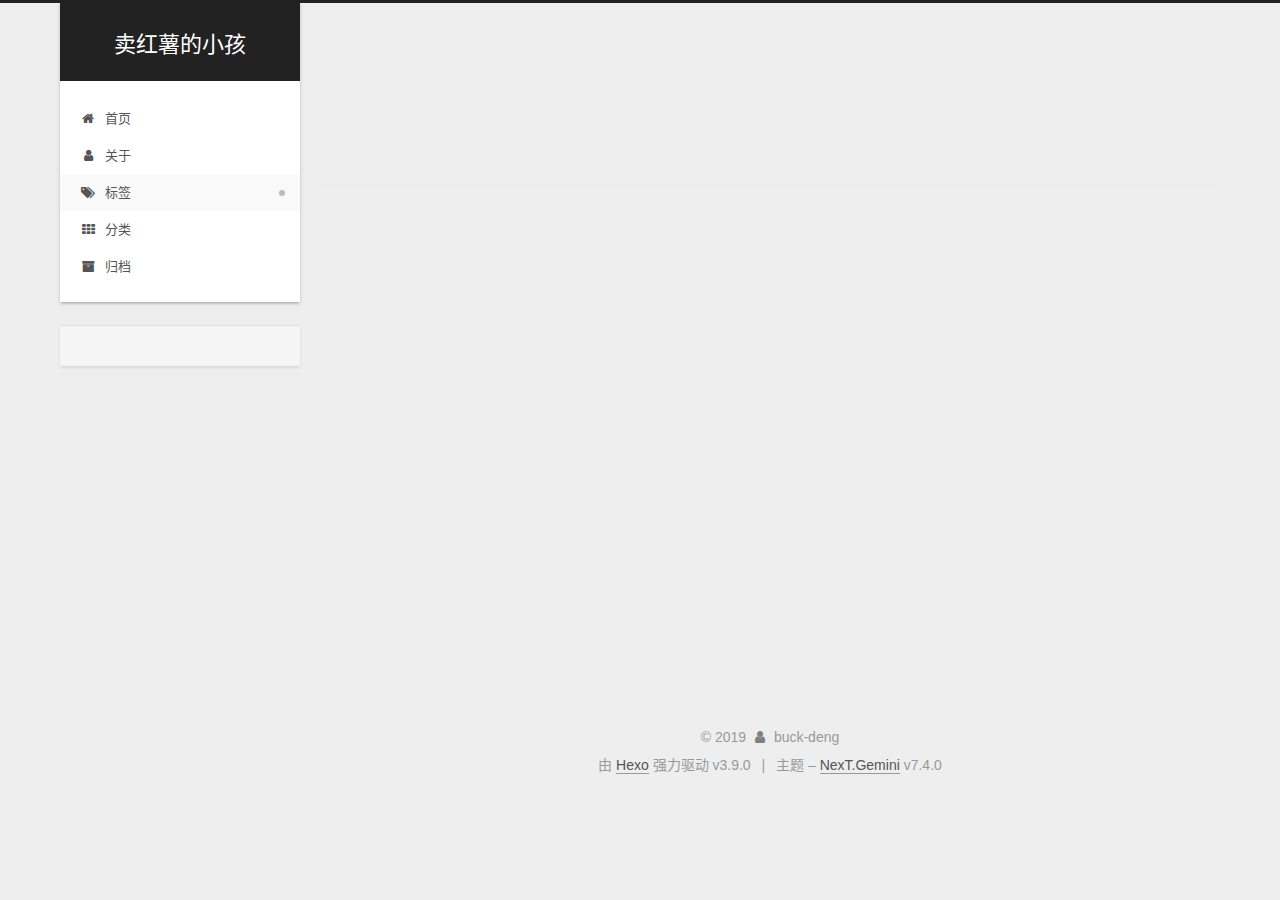
<file: tags/index.html>
<!DOCTYPE html>





<html lang="zh-CN">
<head>
  <meta charset="UTF-8">
<meta name="viewport" content="width=device-width, initial-scale=1, maximum-scale=2">
<meta name="theme-color" content="#222">
<meta name="generator" content="Hexo 3.9.0">
  <link rel="apple-touch-icon" sizes="180x180" href="/images/apple-touch-icon-next.png?v=7.4.0">
  <link rel="icon" type="image/png" sizes="32x32" href="/images/favicon-32x32-next.png?v=7.4.0">
  <link rel="icon" type="image/png" sizes="16x16" href="/images/favicon-16x16-next.png?v=7.4.0">
  <link rel="mask-icon" href="/images/logo.svg?v=7.4.0" color="#222">

<link rel="stylesheet" href="/css/main.css?v=7.4.0">


<link rel="stylesheet" href="/lib/font-awesome/css/font-awesome.min.css?v=4.7.0">


<script id="hexo-configurations">
  var NexT = window.NexT || {};
  var CONFIG = {
    root: '/',
    scheme: 'Gemini',
    version: '7.4.0',
    exturl: false,
    sidebar: {"position":"left","display":"post","offset":12,"onmobile":false},
    copycode: {"enable":false,"show_result":false,"style":null},
    back2top: {"enable":true,"sidebar":false,"scrollpercent":false},
    bookmark: {"enable":false,"color":"#222","save":"auto"},
    fancybox: false,
    mediumzoom: false,
    lazyload: false,
    pangu: false,
    algolia: {
      appID: '',
      apiKey: '',
      indexName: '',
      hits: {"per_page":10},
      labels: {"input_placeholder":"Search for Posts","hits_empty":"We didn't find any results for the search: ${query}","hits_stats":"${hits} results found in ${time} ms"}
    },
    localsearch: {"enable":false,"trigger":"auto","top_n_per_article":1,"unescape":false,"preload":false},
    path: '',
    motion: {"enable":true,"async":false,"transition":{"post_block":"fadeIn","post_header":"slideDownIn","post_body":"slideDownIn","coll_header":"slideLeftIn","sidebar":"slideUpIn"}},
    translation: {
      copy_button: '复制',
      copy_success: '复制成功',
      copy_failure: '复制失败'
    },
    sidebarPadding: 40
  };
</script>

  <meta name="description" content="多思考一点，多记录一点">
<meta name="keywords" content="FPGA,Hexo">
<meta property="og:type" content="website">
<meta property="og:title" content="标签">
<meta property="og:url" content="http://yoursite.com/tags/index.html">
<meta property="og:site_name" content="卖红薯的小孩">
<meta property="og:description" content="多思考一点，多记录一点">
<meta property="og:locale" content="zh-CN">
<meta property="og:updated_time" content="2019-09-29T13:25:07.658Z">
<meta name="twitter:card" content="summary">
<meta name="twitter:title" content="标签">
<meta name="twitter:description" content="多思考一点，多记录一点">
  <link rel="canonical" href="http://yoursite.com/tags/">


<script id="page-configurations">
  // https://hexo.io/docs/variables.html
  CONFIG.page = {
    sidebar: "",
    isHome: false,
    isPost: false,
    isPage: true,
    isArchive: false
  };
</script>

  <title>标签 | 卖红薯的小孩</title>
  








  <noscript>
  <style>
  .use-motion .brand,
  .use-motion .menu-item,
  .sidebar-inner,
  .use-motion .post-block,
  .use-motion .pagination,
  .use-motion .comments,
  .use-motion .post-header,
  .use-motion .post-body,
  .use-motion .collection-header { opacity: initial; }

  .use-motion .logo,
  .use-motion .site-title,
  .use-motion .site-subtitle {
    opacity: initial;
    top: initial;
  }

  .use-motion .logo-line-before i { left: initial; }
  .use-motion .logo-line-after i { right: initial; }
  </style>
</noscript>

</head>

<body itemscope itemtype="http://schema.org/WebPage" lang="zh-CN">
  <div class="container use-motion">
    <div class="headband"></div>

    <header id="header" class="header" itemscope itemtype="http://schema.org/WPHeader">
      <div class="header-inner"><div class="site-brand-container">
  <div class="site-meta">

    <div>
      <a href="/" class="brand" rel="start">
        <span class="logo-line-before"><i></i></span>
        <span class="site-title">卖红薯的小孩</span>
        <span class="logo-line-after"><i></i></span>
      </a>
    </div>
  </div>

  <div class="site-nav-toggle">
    <button aria-label="切换导航栏">
      <span class="btn-bar"></span>
      <span class="btn-bar"></span>
      <span class="btn-bar"></span>
    </button>
  </div>
</div>


<nav class="site-nav">
  
  <ul id="menu" class="menu">
      
      
      
        
        <li class="menu-item menu-item-home">
      
    

    <a href="/" rel="section"><i class="menu-item-icon fa fa-fw fa-home"></i> <br>首页</a>

  </li>
      
      
      
        
        <li class="menu-item menu-item-about">
      
    

    <a href="/about/" rel="section"><i class="menu-item-icon fa fa-fw fa-user"></i> <br>关于</a>

  </li>
      
      
      
        
        <li class="menu-item menu-item-tags">
      
    

    <a href="/tags/" rel="section"><i class="menu-item-icon fa fa-fw fa-tags"></i> <br>标签</a>

  </li>
      
      
      
        
        <li class="menu-item menu-item-categories">
      
    

    <a href="/categories/" rel="section"><i class="menu-item-icon fa fa-fw fa-th"></i> <br>分类</a>

  </li>
      
      
      
        
        <li class="menu-item menu-item-archives">
      
    

    <a href="/archives/" rel="section"><i class="menu-item-icon fa fa-fw fa-archive"></i> <br>归档</a>

  </li>
  </ul>

</nav>
</div>
    </header>

    
  <div class="back-to-top">
    <i class="fa fa-arrow-up"></i>
    <span>0%</span>
  </div>


    <main id="main" class="main">
      <div class="main-inner">
        <div class="content-wrap">
            

  
    
    
  
    
    
  
    
    
  
    
    
  
    
    
  
  

          <div id="content" class="content">
            

  <div id="posts" class="posts-expand">
    
    
    
    <div class="post-block page">
      <header class="post-header">

<h1 class="post-title" itemprop="name headline">标签

</h1>

<div class="post-meta">
  

</div>

</header>

      
      
      
      <div class="post-body">
        
          
        
      </div>
      
      
      
    </div>
    

    
    
    
  </div>


          </div>
          

        </div>
          
  
  <div class="sidebar-toggle">
    <div class="sidebar-toggle-line-wrap">
      <span class="sidebar-toggle-line sidebar-toggle-line-first"></span>
      <span class="sidebar-toggle-line sidebar-toggle-line-middle"></span>
      <span class="sidebar-toggle-line sidebar-toggle-line-last"></span>
    </div>
  </div>

  <aside class="sidebar">
    <div class="sidebar-inner">
        
        
        
        
      

      <ul class="sidebar-nav motion-element">
        <li class="sidebar-nav-toc">
          文章目录
        </li>
        <li class="sidebar-nav-overview">
          站点概览
        </li>
      </ul>

      <!--noindex-->
      <div class="post-toc-wrap sidebar-panel">
      </div>
      <!--/noindex-->

      <div class="site-overview-wrap sidebar-panel">
        <div class="site-author motion-element" itemprop="author" itemscope itemtype="http://schema.org/Person">
  <p class="site-author-name" itemprop="name">buck-deng</p>
  <div class="site-description" itemprop="description">多思考一点，多记录一点</div>
</div>
<div class="site-state-wrap motion-element">
  <nav class="site-state">
      <div class="site-state-item site-state-posts">
        
          <a href="/archives/">
        
          <span class="site-state-item-count">2</span>
          <span class="site-state-item-name">日志</span>
        </a>
      </div>
    
      
      
      <div class="site-state-item site-state-categories">
        
        <span class="site-state-item-count">2</span>
        <span class="site-state-item-name">分类</span>
        
      </div>
    
      
      
      <div class="site-state-item site-state-tags">
        
        <span class="site-state-item-count">2</span>
        <span class="site-state-item-name">标签</span>
        
      </div>
    
  </nav>
</div>



      </div>

    </div>
  </aside>
  <div id="sidebar-dimmer"></div>


      </div>
    </main>

    <footer id="footer" class="footer">
      <div class="footer-inner">
        <div class="copyright">&copy; <span itemprop="copyrightYear">2019</span>
  <span class="with-love" id="animate">
    <i class="fa fa-user"></i>
  </span>
  <span class="author" itemprop="copyrightHolder">buck-deng</span>
</div>
  <div class="powered-by">由 <a href="https://hexo.io" class="theme-link" rel="noopener" target="_blank">Hexo</a> 强力驱动 v3.9.0</div>
  <span class="post-meta-divider">|</span>
  <div class="theme-info">主题 – <a href="https://theme-next.org" class="theme-link" rel="noopener" target="_blank">NexT.Gemini</a> v7.4.0</div>

        












        
      </div>
    </footer>
  </div>

  
  <script src="/lib/anime.min.js?v=3.1.0"></script>
  <script src="/lib/velocity/velocity.min.js?v=1.2.1"></script>
  <script src="/lib/velocity/velocity.ui.min.js?v=1.2.1"></script>
<script src="/js/utils.js?v=7.4.0"></script><script src="/js/motion.js?v=7.4.0"></script>
<script src="/js/schemes/pisces.js?v=7.4.0"></script>

<script src="/js/next-boot.js?v=7.4.0"></script>



  





















  

  

  

</body>
</html>
</file>
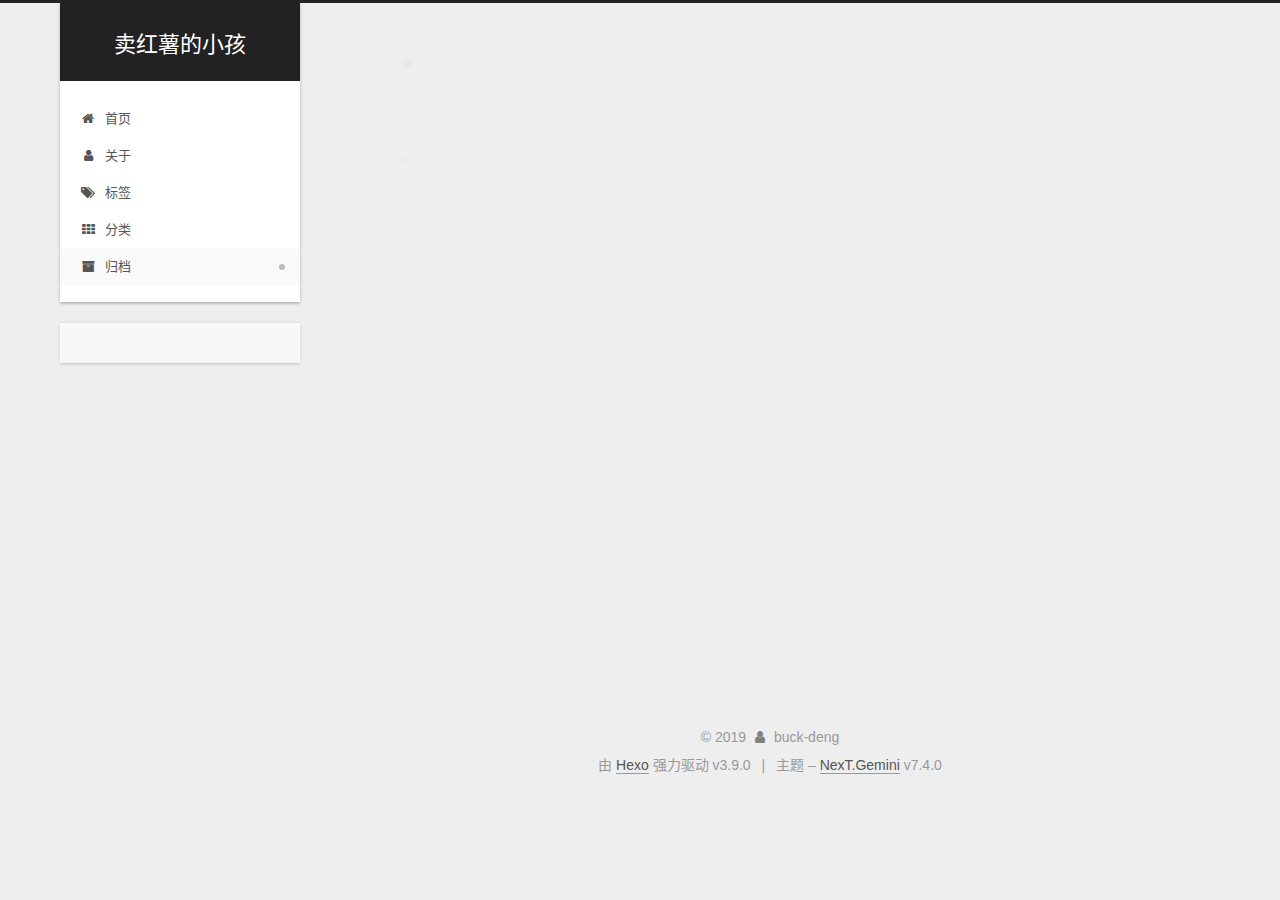
<file: archives/2019/index.html>
<!DOCTYPE html>





<html lang="zh-CN">
<head>
  <meta charset="UTF-8">
<meta name="viewport" content="width=device-width, initial-scale=1, maximum-scale=2">
<meta name="theme-color" content="#222">
<meta name="generator" content="Hexo 3.9.0">
  <link rel="apple-touch-icon" sizes="180x180" href="/images/apple-touch-icon-next.png?v=7.4.0">
  <link rel="icon" type="image/png" sizes="32x32" href="/images/favicon-32x32-next.png?v=7.4.0">
  <link rel="icon" type="image/png" sizes="16x16" href="/images/favicon-16x16-next.png?v=7.4.0">
  <link rel="mask-icon" href="/images/logo.svg?v=7.4.0" color="#222">

<link rel="stylesheet" href="/css/main.css?v=7.4.0">


<link rel="stylesheet" href="/lib/font-awesome/css/font-awesome.min.css?v=4.7.0">


<script id="hexo-configurations">
  var NexT = window.NexT || {};
  var CONFIG = {
    root: '/',
    scheme: 'Gemini',
    version: '7.4.0',
    exturl: false,
    sidebar: {"position":"left","display":"post","offset":12,"onmobile":false},
    copycode: {"enable":false,"show_result":false,"style":null},
    back2top: {"enable":true,"sidebar":false,"scrollpercent":false},
    bookmark: {"enable":false,"color":"#222","save":"auto"},
    fancybox: false,
    mediumzoom: false,
    lazyload: false,
    pangu: false,
    algolia: {
      appID: '',
      apiKey: '',
      indexName: '',
      hits: {"per_page":10},
      labels: {"input_placeholder":"Search for Posts","hits_empty":"We didn't find any results for the search: ${query}","hits_stats":"${hits} results found in ${time} ms"}
    },
    localsearch: {"enable":false,"trigger":"auto","top_n_per_article":1,"unescape":false,"preload":false},
    path: '',
    motion: {"enable":true,"async":false,"transition":{"post_block":"fadeIn","post_header":"slideDownIn","post_body":"slideDownIn","coll_header":"slideLeftIn","sidebar":"slideUpIn"}},
    translation: {
      copy_button: '复制',
      copy_success: '复制成功',
      copy_failure: '复制失败'
    },
    sidebarPadding: 40
  };
</script>

  <meta name="description" content="多思考一点，多记录一点">
<meta property="og:type" content="website">
<meta property="og:title" content="卖红薯的小孩">
<meta property="og:url" content="http://yoursite.com/archives/2019/index.html">
<meta property="og:site_name" content="卖红薯的小孩">
<meta property="og:description" content="多思考一点，多记录一点">
<meta property="og:locale" content="zh-CN">
<meta name="twitter:card" content="summary">
<meta name="twitter:title" content="卖红薯的小孩">
<meta name="twitter:description" content="多思考一点，多记录一点">
  <link rel="canonical" href="http://yoursite.com/archives/2019/">


<script id="page-configurations">
  // https://hexo.io/docs/variables.html
  CONFIG.page = {
    sidebar: "",
    isHome: false,
    isPost: false,
    isPage: false,
    isArchive: true
  };
</script>

  <title>归档 | 卖红薯的小孩</title>
  








  <noscript>
  <style>
  .use-motion .brand,
  .use-motion .menu-item,
  .sidebar-inner,
  .use-motion .post-block,
  .use-motion .pagination,
  .use-motion .comments,
  .use-motion .post-header,
  .use-motion .post-body,
  .use-motion .collection-header { opacity: initial; }

  .use-motion .logo,
  .use-motion .site-title,
  .use-motion .site-subtitle {
    opacity: initial;
    top: initial;
  }

  .use-motion .logo-line-before i { left: initial; }
  .use-motion .logo-line-after i { right: initial; }
  </style>
</noscript>

</head>

<body itemscope itemtype="http://schema.org/WebPage" lang="zh-CN">
  <div class="container use-motion">
    <div class="headband"></div>

    <header id="header" class="header" itemscope itemtype="http://schema.org/WPHeader">
      <div class="header-inner"><div class="site-brand-container">
  <div class="site-meta">

    <div>
      <a href="/" class="brand" rel="start">
        <span class="logo-line-before"><i></i></span>
        <span class="site-title">卖红薯的小孩</span>
        <span class="logo-line-after"><i></i></span>
      </a>
    </div>
  </div>

  <div class="site-nav-toggle">
    <button aria-label="切换导航栏">
      <span class="btn-bar"></span>
      <span class="btn-bar"></span>
      <span class="btn-bar"></span>
    </button>
  </div>
</div>


<nav class="site-nav">
  
  <ul id="menu" class="menu">
      
      
      
        
        <li class="menu-item menu-item-home">
      
    

    <a href="/" rel="section"><i class="menu-item-icon fa fa-fw fa-home"></i> <br>首页</a>

  </li>
      
      
      
        
        <li class="menu-item menu-item-about">
      
    

    <a href="/about/" rel="section"><i class="menu-item-icon fa fa-fw fa-user"></i> <br>关于</a>

  </li>
      
      
      
        
        <li class="menu-item menu-item-tags">
      
    

    <a href="/tags/" rel="section"><i class="menu-item-icon fa fa-fw fa-tags"></i> <br>标签</a>

  </li>
      
      
      
        
        <li class="menu-item menu-item-categories">
      
    

    <a href="/categories/" rel="section"><i class="menu-item-icon fa fa-fw fa-th"></i> <br>分类</a>

  </li>
      
      
      
        
        <li class="menu-item menu-item-archives">
      
    

    <a href="/archives/" rel="section"><i class="menu-item-icon fa fa-fw fa-archive"></i> <br>归档</a>

  </li>
  </ul>

</nav>
</div>
    </header>

    
  <div class="back-to-top">
    <i class="fa fa-arrow-up"></i>
    <span>0%</span>
  </div>


    <main id="main" class="main">
      <div class="main-inner">
        <div class="content-wrap">
            

  
    
    
  
    
    
  
    
    
  
    
    
  
    
    
  
  

          <div id="content" class="content">
            

  
  
  
  <div class="post-block archive">
    <div id="posts" class="posts-collapse">
      <div class="collection-title">
        
        
        
          
        
        <span class="collection-header">嗯..! 目前共计 2 篇日志。 继续努力。</span>
      </div>
      

      

  
  

  
    
    <div class="collection-year">
      <h1 class="collection-header">2019</h1>
    </div>
  

  <article itemscope itemtype="http://schema.org/Article">
    <header class="post-header">

      <div class="post-meta">
        <time class="post-time" itemprop="dateCreated"
              datetime="2019-09-29T21:08:07+08:00"
              content="2019-09-29">
          09-29
        </time>
      </div>

      <h2 class="post-title">
        
          <a class="post-title-link" href="/2019/09/29/FPGA/" itemprop="url">
            <span itemprop="name">FPGA</span>
          </a>
        
      </h2>

    </header>
  </article>



  
  

  

  <article itemscope itemtype="http://schema.org/Article">
    <header class="post-header">

      <div class="post-meta">
        <time class="post-time" itemprop="dateCreated"
              datetime="2019-09-29T14:08:07+08:00"
              content="2019-09-29">
          09-29
        </time>
      </div>

      <h2 class="post-title">
        
          <a class="post-title-link" href="/2019/09/29/hello-world/" itemprop="url">
            <span itemprop="name">Hello World</span>
          </a>
        
      </h2>

    </header>
  </article>




    </div>
  </div>
  
  
  

  



          </div>
          

        </div>
          
  
  <div class="sidebar-toggle">
    <div class="sidebar-toggle-line-wrap">
      <span class="sidebar-toggle-line sidebar-toggle-line-first"></span>
      <span class="sidebar-toggle-line sidebar-toggle-line-middle"></span>
      <span class="sidebar-toggle-line sidebar-toggle-line-last"></span>
    </div>
  </div>

  <aside class="sidebar">
    <div class="sidebar-inner">

      <ul class="sidebar-nav motion-element">
        <li class="sidebar-nav-toc">
          文章目录
        </li>
        <li class="sidebar-nav-overview">
          站点概览
        </li>
      </ul>

      <!--noindex-->
      <div class="post-toc-wrap sidebar-panel">
      </div>
      <!--/noindex-->

      <div class="site-overview-wrap sidebar-panel">
        <div class="site-author motion-element" itemprop="author" itemscope itemtype="http://schema.org/Person">
  <p class="site-author-name" itemprop="name">buck-deng</p>
  <div class="site-description" itemprop="description">多思考一点，多记录一点</div>
</div>
<div class="site-state-wrap motion-element">
  <nav class="site-state">
      <div class="site-state-item site-state-posts">
        
          <a href="/archives/">
        
          <span class="site-state-item-count">2</span>
          <span class="site-state-item-name">日志</span>
        </a>
      </div>
    
      
      
      <div class="site-state-item site-state-categories">
        
        <span class="site-state-item-count">2</span>
        <span class="site-state-item-name">分类</span>
        
      </div>
    
      
      
      <div class="site-state-item site-state-tags">
        
        <span class="site-state-item-count">2</span>
        <span class="site-state-item-name">标签</span>
        
      </div>
    
  </nav>
</div>



      </div>

    </div>
  </aside>
  <div id="sidebar-dimmer"></div>


      </div>
    </main>

    <footer id="footer" class="footer">
      <div class="footer-inner">
        <div class="copyright">&copy; <span itemprop="copyrightYear">2019</span>
  <span class="with-love" id="animate">
    <i class="fa fa-user"></i>
  </span>
  <span class="author" itemprop="copyrightHolder">buck-deng</span>
</div>
  <div class="powered-by">由 <a href="https://hexo.io" class="theme-link" rel="noopener" target="_blank">Hexo</a> 强力驱动 v3.9.0</div>
  <span class="post-meta-divider">|</span>
  <div class="theme-info">主题 – <a href="https://theme-next.org" class="theme-link" rel="noopener" target="_blank">NexT.Gemini</a> v7.4.0</div>

        












        
      </div>
    </footer>
  </div>

  
  <script src="/lib/anime.min.js?v=3.1.0"></script>
  <script src="/lib/velocity/velocity.min.js?v=1.2.1"></script>
  <script src="/lib/velocity/velocity.ui.min.js?v=1.2.1"></script>
<script src="/js/utils.js?v=7.4.0"></script><script src="/js/motion.js?v=7.4.0"></script>
<script src="/js/schemes/pisces.js?v=7.4.0"></script>

<script src="/js/next-boot.js?v=7.4.0"></script>



  





















  

  

  

</body>
</html>
</file>
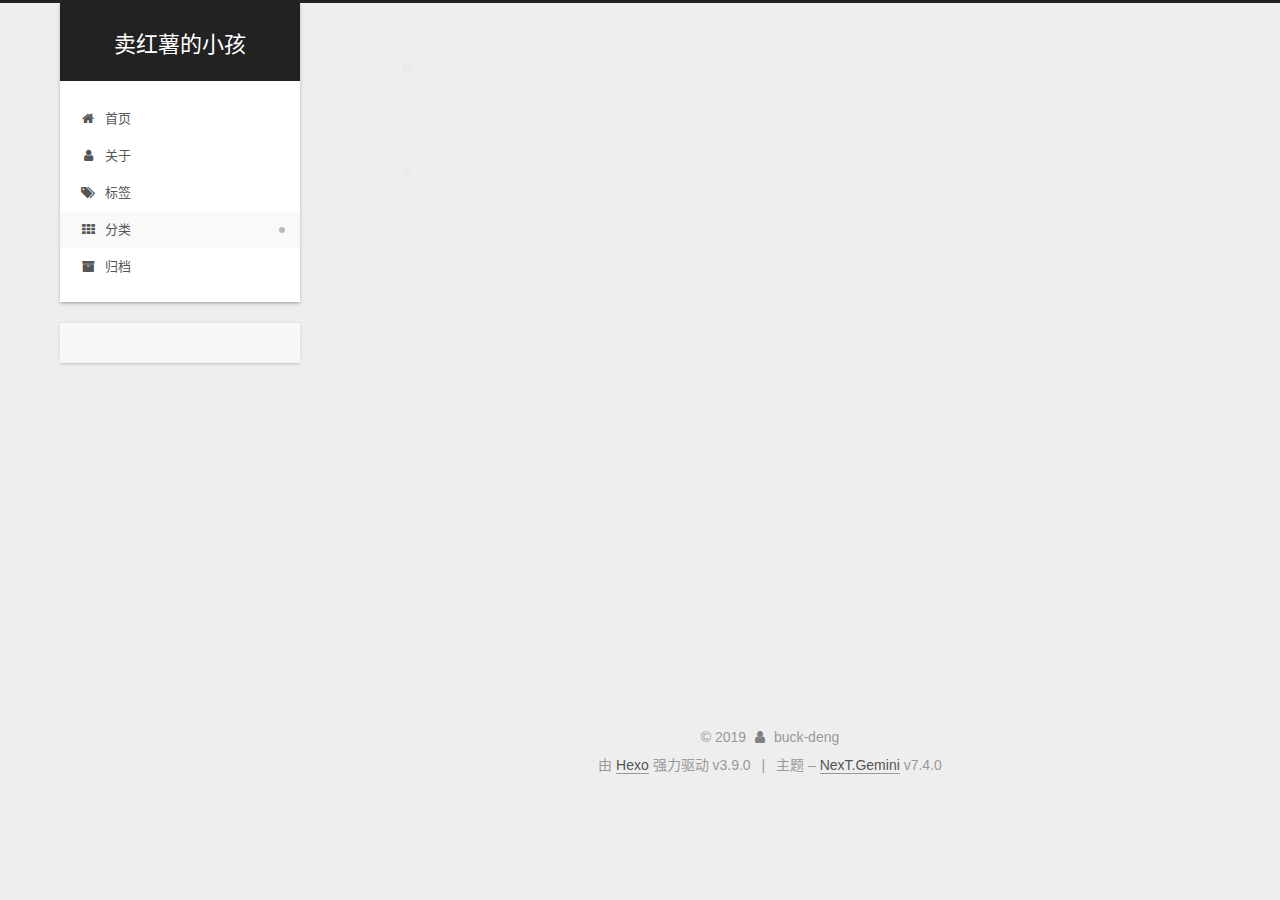
<file: categories/FPGA/index.html>
<!DOCTYPE html>





<html lang="zh-CN">
<head>
  <meta charset="UTF-8">
<meta name="viewport" content="width=device-width, initial-scale=1, maximum-scale=2">
<meta name="theme-color" content="#222">
<meta name="generator" content="Hexo 3.9.0">
  <link rel="apple-touch-icon" sizes="180x180" href="/images/apple-touch-icon-next.png?v=7.4.0">
  <link rel="icon" type="image/png" sizes="32x32" href="/images/favicon-32x32-next.png?v=7.4.0">
  <link rel="icon" type="image/png" sizes="16x16" href="/images/favicon-16x16-next.png?v=7.4.0">
  <link rel="mask-icon" href="/images/logo.svg?v=7.4.0" color="#222">

<link rel="stylesheet" href="/css/main.css?v=7.4.0">


<link rel="stylesheet" href="/lib/font-awesome/css/font-awesome.min.css?v=4.7.0">


<script id="hexo-configurations">
  var NexT = window.NexT || {};
  var CONFIG = {
    root: '/',
    scheme: 'Gemini',
    version: '7.4.0',
    exturl: false,
    sidebar: {"position":"left","display":"post","offset":12,"onmobile":false},
    copycode: {"enable":false,"show_result":false,"style":null},
    back2top: {"enable":true,"sidebar":false,"scrollpercent":false},
    bookmark: {"enable":false,"color":"#222","save":"auto"},
    fancybox: false,
    mediumzoom: false,
    lazyload: false,
    pangu: false,
    algolia: {
      appID: '',
      apiKey: '',
      indexName: '',
      hits: {"per_page":10},
      labels: {"input_placeholder":"Search for Posts","hits_empty":"We didn't find any results for the search: ${query}","hits_stats":"${hits} results found in ${time} ms"}
    },
    localsearch: {"enable":false,"trigger":"auto","top_n_per_article":1,"unescape":false,"preload":false},
    path: '',
    motion: {"enable":true,"async":false,"transition":{"post_block":"fadeIn","post_header":"slideDownIn","post_body":"slideDownIn","coll_header":"slideLeftIn","sidebar":"slideUpIn"}},
    translation: {
      copy_button: '复制',
      copy_success: '复制成功',
      copy_failure: '复制失败'
    },
    sidebarPadding: 40
  };
</script>

  <meta name="description" content="多思考一点，多记录一点">
<meta property="og:type" content="website">
<meta property="og:title" content="卖红薯的小孩">
<meta property="og:url" content="http://yoursite.com/categories/FPGA/index.html">
<meta property="og:site_name" content="卖红薯的小孩">
<meta property="og:description" content="多思考一点，多记录一点">
<meta property="og:locale" content="zh-CN">
<meta name="twitter:card" content="summary">
<meta name="twitter:title" content="卖红薯的小孩">
<meta name="twitter:description" content="多思考一点，多记录一点">
  <link rel="canonical" href="http://yoursite.com/categories/FPGA/">


<script id="page-configurations">
  // https://hexo.io/docs/variables.html
  CONFIG.page = {
    sidebar: "",
    isHome: false,
    isPost: false,
    isPage: false,
    isArchive: false
  };
</script>

  <title>分类: FPGA | 卖红薯的小孩</title>
  








  <noscript>
  <style>
  .use-motion .brand,
  .use-motion .menu-item,
  .sidebar-inner,
  .use-motion .post-block,
  .use-motion .pagination,
  .use-motion .comments,
  .use-motion .post-header,
  .use-motion .post-body,
  .use-motion .collection-header { opacity: initial; }

  .use-motion .logo,
  .use-motion .site-title,
  .use-motion .site-subtitle {
    opacity: initial;
    top: initial;
  }

  .use-motion .logo-line-before i { left: initial; }
  .use-motion .logo-line-after i { right: initial; }
  </style>
</noscript>

</head>

<body itemscope itemtype="http://schema.org/WebPage" lang="zh-CN">
  <div class="container use-motion">
    <div class="headband"></div>

    <header id="header" class="header" itemscope itemtype="http://schema.org/WPHeader">
      <div class="header-inner"><div class="site-brand-container">
  <div class="site-meta">

    <div>
      <a href="/" class="brand" rel="start">
        <span class="logo-line-before"><i></i></span>
        <span class="site-title">卖红薯的小孩</span>
        <span class="logo-line-after"><i></i></span>
      </a>
    </div>
  </div>

  <div class="site-nav-toggle">
    <button aria-label="切换导航栏">
      <span class="btn-bar"></span>
      <span class="btn-bar"></span>
      <span class="btn-bar"></span>
    </button>
  </div>
</div>


<nav class="site-nav">
  
  <ul id="menu" class="menu">
      
      
      
        
        <li class="menu-item menu-item-home">
      
    

    <a href="/" rel="section"><i class="menu-item-icon fa fa-fw fa-home"></i> <br>首页</a>

  </li>
      
      
      
        
        <li class="menu-item menu-item-about">
      
    

    <a href="/about/" rel="section"><i class="menu-item-icon fa fa-fw fa-user"></i> <br>关于</a>

  </li>
      
      
      
        
        <li class="menu-item menu-item-tags">
      
    

    <a href="/tags/" rel="section"><i class="menu-item-icon fa fa-fw fa-tags"></i> <br>标签</a>

  </li>
      
      
      
        
        <li class="menu-item menu-item-categories">
      
    

    <a href="/categories/" rel="section"><i class="menu-item-icon fa fa-fw fa-th"></i> <br>分类</a>

  </li>
      
      
      
        
        <li class="menu-item menu-item-archives">
      
    

    <a href="/archives/" rel="section"><i class="menu-item-icon fa fa-fw fa-archive"></i> <br>归档</a>

  </li>
  </ul>

</nav>
</div>
    </header>

    
  <div class="back-to-top">
    <i class="fa fa-arrow-up"></i>
    <span>0%</span>
  </div>


    <main id="main" class="main">
      <div class="main-inner">
        <div class="content-wrap">
            

  
    
    
  
    
    
  
    
    
  
    
    
  
    
    
  
  

          <div id="content" class="content">
            

  
  
  
  <div class="post-block category">
    <div id="posts" class="posts-collapse">
      <div class="collection-title">
        <h1 class="collection-header">FPGA<small>分类</small>
        </h1>
      </div>

      

  
  

  
    
    <div class="collection-year">
      <h1 class="collection-header">2019</h1>
    </div>
  

  <article itemscope itemtype="http://schema.org/Article">
    <header class="post-header">

      <div class="post-meta">
        <time class="post-time" itemprop="dateCreated"
              datetime="2019-09-29T21:08:07+08:00"
              content="2019-09-29">
          09-29
        </time>
      </div>

      <h2 class="post-title">
        
          <a class="post-title-link" href="/2019/09/29/FPGA/" itemprop="url">
            <span itemprop="name">FPGA</span>
          </a>
        
      </h2>

    </header>
  </article>



    </div>
  </div>
  
  
  

  



          </div>
          

        </div>
          
  
  <div class="sidebar-toggle">
    <div class="sidebar-toggle-line-wrap">
      <span class="sidebar-toggle-line sidebar-toggle-line-first"></span>
      <span class="sidebar-toggle-line sidebar-toggle-line-middle"></span>
      <span class="sidebar-toggle-line sidebar-toggle-line-last"></span>
    </div>
  </div>

  <aside class="sidebar">
    <div class="sidebar-inner">

      <ul class="sidebar-nav motion-element">
        <li class="sidebar-nav-toc">
          文章目录
        </li>
        <li class="sidebar-nav-overview">
          站点概览
        </li>
      </ul>

      <!--noindex-->
      <div class="post-toc-wrap sidebar-panel">
      </div>
      <!--/noindex-->

      <div class="site-overview-wrap sidebar-panel">
        <div class="site-author motion-element" itemprop="author" itemscope itemtype="http://schema.org/Person">
  <p class="site-author-name" itemprop="name">buck-deng</p>
  <div class="site-description" itemprop="description">多思考一点，多记录一点</div>
</div>
<div class="site-state-wrap motion-element">
  <nav class="site-state">
      <div class="site-state-item site-state-posts">
        
          <a href="/archives/">
        
          <span class="site-state-item-count">2</span>
          <span class="site-state-item-name">日志</span>
        </a>
      </div>
    
      
      
      <div class="site-state-item site-state-categories">
        
        <span class="site-state-item-count">2</span>
        <span class="site-state-item-name">分类</span>
        
      </div>
    
      
      
      <div class="site-state-item site-state-tags">
        
        <span class="site-state-item-count">2</span>
        <span class="site-state-item-name">标签</span>
        
      </div>
    
  </nav>
</div>



      </div>

    </div>
  </aside>
  <div id="sidebar-dimmer"></div>


      </div>
    </main>

    <footer id="footer" class="footer">
      <div class="footer-inner">
        <div class="copyright">&copy; <span itemprop="copyrightYear">2019</span>
  <span class="with-love" id="animate">
    <i class="fa fa-user"></i>
  </span>
  <span class="author" itemprop="copyrightHolder">buck-deng</span>
</div>
  <div class="powered-by">由 <a href="https://hexo.io" class="theme-link" rel="noopener" target="_blank">Hexo</a> 强力驱动 v3.9.0</div>
  <span class="post-meta-divider">|</span>
  <div class="theme-info">主题 – <a href="https://theme-next.org" class="theme-link" rel="noopener" target="_blank">NexT.Gemini</a> v7.4.0</div>

        












        
      </div>
    </footer>
  </div>

  
  <script src="/lib/anime.min.js?v=3.1.0"></script>
  <script src="/lib/velocity/velocity.min.js?v=1.2.1"></script>
  <script src="/lib/velocity/velocity.ui.min.js?v=1.2.1"></script>
<script src="/js/utils.js?v=7.4.0"></script><script src="/js/motion.js?v=7.4.0"></script>
<script src="/js/schemes/pisces.js?v=7.4.0"></script>

<script src="/js/next-boot.js?v=7.4.0"></script>



  





















  

  

  

</body>
</html>
</file>
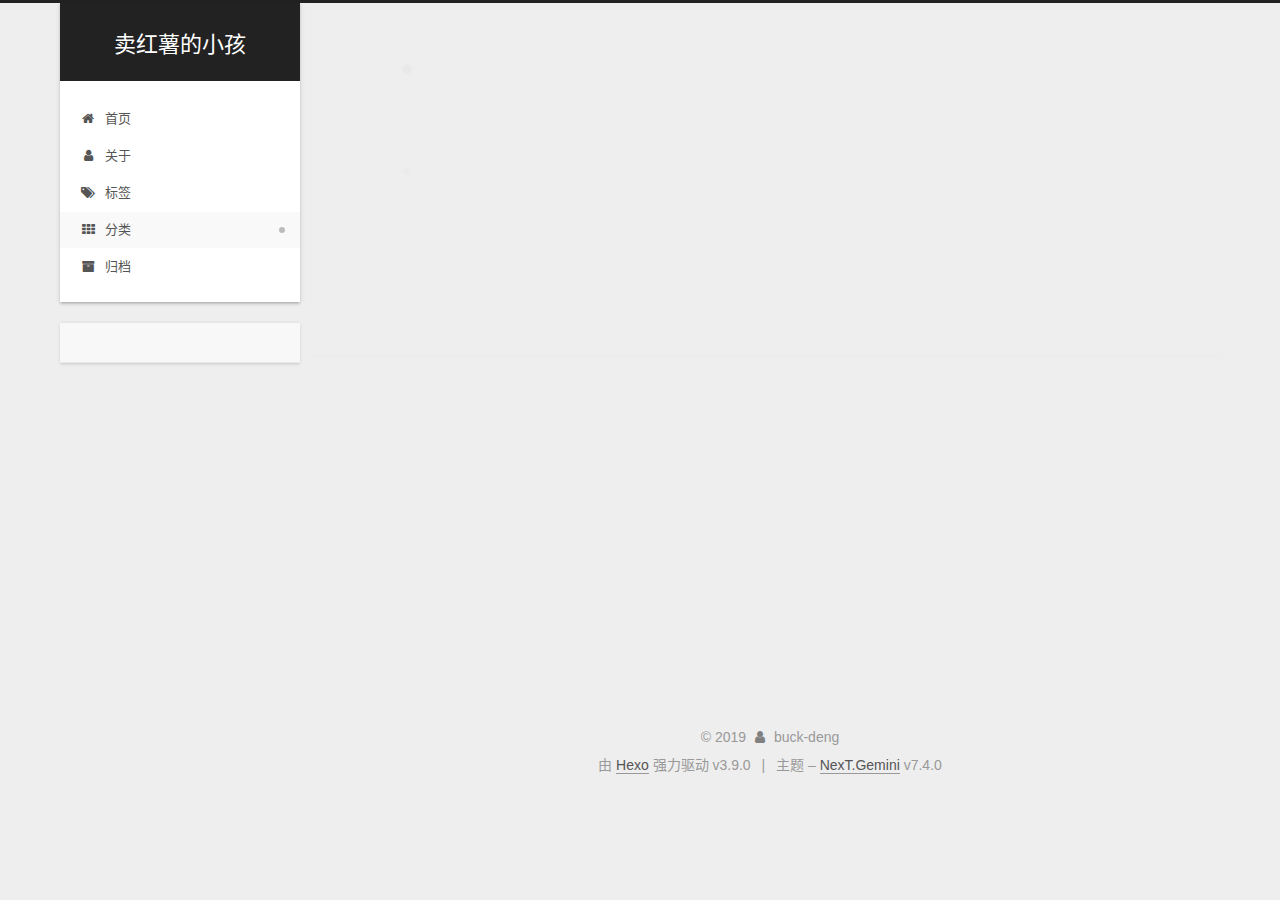
<file: categories/Hexo/index.html>
<!DOCTYPE html>





<html lang="zh-CN">
<head>
  <meta charset="UTF-8">
<meta name="viewport" content="width=device-width, initial-scale=1, maximum-scale=2">
<meta name="theme-color" content="#222">
<meta name="generator" content="Hexo 3.9.0">
  <link rel="apple-touch-icon" sizes="180x180" href="/images/apple-touch-icon-next.png?v=7.4.0">
  <link rel="icon" type="image/png" sizes="32x32" href="/images/favicon-32x32-next.png?v=7.4.0">
  <link rel="icon" type="image/png" sizes="16x16" href="/images/favicon-16x16-next.png?v=7.4.0">
  <link rel="mask-icon" href="/images/logo.svg?v=7.4.0" color="#222">

<link rel="stylesheet" href="/css/main.css?v=7.4.0">


<link rel="stylesheet" href="/lib/font-awesome/css/font-awesome.min.css?v=4.7.0">


<script id="hexo-configurations">
  var NexT = window.NexT || {};
  var CONFIG = {
    root: '/',
    scheme: 'Gemini',
    version: '7.4.0',
    exturl: false,
    sidebar: {"position":"left","display":"post","offset":12,"onmobile":false},
    copycode: {"enable":false,"show_result":false,"style":null},
    back2top: {"enable":true,"sidebar":false,"scrollpercent":false},
    bookmark: {"enable":false,"color":"#222","save":"auto"},
    fancybox: false,
    mediumzoom: false,
    lazyload: false,
    pangu: false,
    algolia: {
      appID: '',
      apiKey: '',
      indexName: '',
      hits: {"per_page":10},
      labels: {"input_placeholder":"Search for Posts","hits_empty":"We didn't find any results for the search: ${query}","hits_stats":"${hits} results found in ${time} ms"}
    },
    localsearch: {"enable":false,"trigger":"auto","top_n_per_article":1,"unescape":false,"preload":false},
    path: '',
    motion: {"enable":true,"async":false,"transition":{"post_block":"fadeIn","post_header":"slideDownIn","post_body":"slideDownIn","coll_header":"slideLeftIn","sidebar":"slideUpIn"}},
    translation: {
      copy_button: '复制',
      copy_success: '复制成功',
      copy_failure: '复制失败'
    },
    sidebarPadding: 40
  };
</script>

  <meta name="description" content="多思考一点，多记录一点">
<meta property="og:type" content="website">
<meta property="og:title" content="卖红薯的小孩">
<meta property="og:url" content="http://yoursite.com/categories/Hexo/index.html">
<meta property="og:site_name" content="卖红薯的小孩">
<meta property="og:description" content="多思考一点，多记录一点">
<meta property="og:locale" content="zh-CN">
<meta name="twitter:card" content="summary">
<meta name="twitter:title" content="卖红薯的小孩">
<meta name="twitter:description" content="多思考一点，多记录一点">
  <link rel="canonical" href="http://yoursite.com/categories/Hexo/">


<script id="page-configurations">
  // https://hexo.io/docs/variables.html
  CONFIG.page = {
    sidebar: "",
    isHome: false,
    isPost: false,
    isPage: false,
    isArchive: false
  };
</script>

  <title>分类: Hexo | 卖红薯的小孩</title>
  








  <noscript>
  <style>
  .use-motion .brand,
  .use-motion .menu-item,
  .sidebar-inner,
  .use-motion .post-block,
  .use-motion .pagination,
  .use-motion .comments,
  .use-motion .post-header,
  .use-motion .post-body,
  .use-motion .collection-header { opacity: initial; }

  .use-motion .logo,
  .use-motion .site-title,
  .use-motion .site-subtitle {
    opacity: initial;
    top: initial;
  }

  .use-motion .logo-line-before i { left: initial; }
  .use-motion .logo-line-after i { right: initial; }
  </style>
</noscript>

</head>

<body itemscope itemtype="http://schema.org/WebPage" lang="zh-CN">
  <div class="container use-motion">
    <div class="headband"></div>

    <header id="header" class="header" itemscope itemtype="http://schema.org/WPHeader">
      <div class="header-inner"><div class="site-brand-container">
  <div class="site-meta">

    <div>
      <a href="/" class="brand" rel="start">
        <span class="logo-line-before"><i></i></span>
        <span class="site-title">卖红薯的小孩</span>
        <span class="logo-line-after"><i></i></span>
      </a>
    </div>
  </div>

  <div class="site-nav-toggle">
    <button aria-label="切换导航栏">
      <span class="btn-bar"></span>
      <span class="btn-bar"></span>
      <span class="btn-bar"></span>
    </button>
  </div>
</div>


<nav class="site-nav">
  
  <ul id="menu" class="menu">
      
      
      
        
        <li class="menu-item menu-item-home">
      
    

    <a href="/" rel="section"><i class="menu-item-icon fa fa-fw fa-home"></i> <br>首页</a>

  </li>
      
      
      
        
        <li class="menu-item menu-item-about">
      
    

    <a href="/about/" rel="section"><i class="menu-item-icon fa fa-fw fa-user"></i> <br>关于</a>

  </li>
      
      
      
        
        <li class="menu-item menu-item-tags">
      
    

    <a href="/tags/" rel="section"><i class="menu-item-icon fa fa-fw fa-tags"></i> <br>标签</a>

  </li>
      
      
      
        
        <li class="menu-item menu-item-categories">
      
    

    <a href="/categories/" rel="section"><i class="menu-item-icon fa fa-fw fa-th"></i> <br>分类</a>

  </li>
      
      
      
        
        <li class="menu-item menu-item-archives">
      
    

    <a href="/archives/" rel="section"><i class="menu-item-icon fa fa-fw fa-archive"></i> <br>归档</a>

  </li>
  </ul>

</nav>
</div>
    </header>

    
  <div class="back-to-top">
    <i class="fa fa-arrow-up"></i>
    <span>0%</span>
  </div>


    <main id="main" class="main">
      <div class="main-inner">
        <div class="content-wrap">
            

  
    
    
  
    
    
  
    
    
  
    
    
  
    
    
  
  

          <div id="content" class="content">
            

  
  
  
  <div class="post-block category">
    <div id="posts" class="posts-collapse">
      <div class="collection-title">
        <h1 class="collection-header">Hexo<small>分类</small>
        </h1>
      </div>

      

  
  

  
    
    <div class="collection-year">
      <h1 class="collection-header">2019</h1>
    </div>
  

  <article itemscope itemtype="http://schema.org/Article">
    <header class="post-header">

      <div class="post-meta">
        <time class="post-time" itemprop="dateCreated"
              datetime="2019-09-29T14:08:07+08:00"
              content="2019-09-29">
          09-29
        </time>
      </div>

      <h2 class="post-title">
        
          <a class="post-title-link" href="/2019/09/29/hello-world/" itemprop="url">
            <span itemprop="name">Hello World</span>
          </a>
        
      </h2>

    </header>
  </article>



    </div>
  </div>
  
  
  

  



          </div>
          

        </div>
          
  
  <div class="sidebar-toggle">
    <div class="sidebar-toggle-line-wrap">
      <span class="sidebar-toggle-line sidebar-toggle-line-first"></span>
      <span class="sidebar-toggle-line sidebar-toggle-line-middle"></span>
      <span class="sidebar-toggle-line sidebar-toggle-line-last"></span>
    </div>
  </div>

  <aside class="sidebar">
    <div class="sidebar-inner">

      <ul class="sidebar-nav motion-element">
        <li class="sidebar-nav-toc">
          文章目录
        </li>
        <li class="sidebar-nav-overview">
          站点概览
        </li>
      </ul>

      <!--noindex-->
      <div class="post-toc-wrap sidebar-panel">
      </div>
      <!--/noindex-->

      <div class="site-overview-wrap sidebar-panel">
        <div class="site-author motion-element" itemprop="author" itemscope itemtype="http://schema.org/Person">
  <p class="site-author-name" itemprop="name">buck-deng</p>
  <div class="site-description" itemprop="description">多思考一点，多记录一点</div>
</div>
<div class="site-state-wrap motion-element">
  <nav class="site-state">
      <div class="site-state-item site-state-posts">
        
          <a href="/archives/">
        
          <span class="site-state-item-count">2</span>
          <span class="site-state-item-name">日志</span>
        </a>
      </div>
    
      
      
      <div class="site-state-item site-state-categories">
        
        <span class="site-state-item-count">2</span>
        <span class="site-state-item-name">分类</span>
        
      </div>
    
      
      
      <div class="site-state-item site-state-tags">
        
        <span class="site-state-item-count">2</span>
        <span class="site-state-item-name">标签</span>
        
      </div>
    
  </nav>
</div>



      </div>

    </div>
  </aside>
  <div id="sidebar-dimmer"></div>


      </div>
    </main>

    <footer id="footer" class="footer">
      <div class="footer-inner">
        <div class="copyright">&copy; <span itemprop="copyrightYear">2019</span>
  <span class="with-love" id="animate">
    <i class="fa fa-user"></i>
  </span>
  <span class="author" itemprop="copyrightHolder">buck-deng</span>
</div>
  <div class="powered-by">由 <a href="https://hexo.io" class="theme-link" rel="noopener" target="_blank">Hexo</a> 强力驱动 v3.9.0</div>
  <span class="post-meta-divider">|</span>
  <div class="theme-info">主题 – <a href="https://theme-next.org" class="theme-link" rel="noopener" target="_blank">NexT.Gemini</a> v7.4.0</div>

        












        
      </div>
    </footer>
  </div>

  
  <script src="/lib/anime.min.js?v=3.1.0"></script>
  <script src="/lib/velocity/velocity.min.js?v=1.2.1"></script>
  <script src="/lib/velocity/velocity.ui.min.js?v=1.2.1"></script>
<script src="/js/utils.js?v=7.4.0"></script><script src="/js/motion.js?v=7.4.0"></script>
<script src="/js/schemes/pisces.js?v=7.4.0"></script>

<script src="/js/next-boot.js?v=7.4.0"></script>



  





















  

  

  

</body>
</html>
</file>
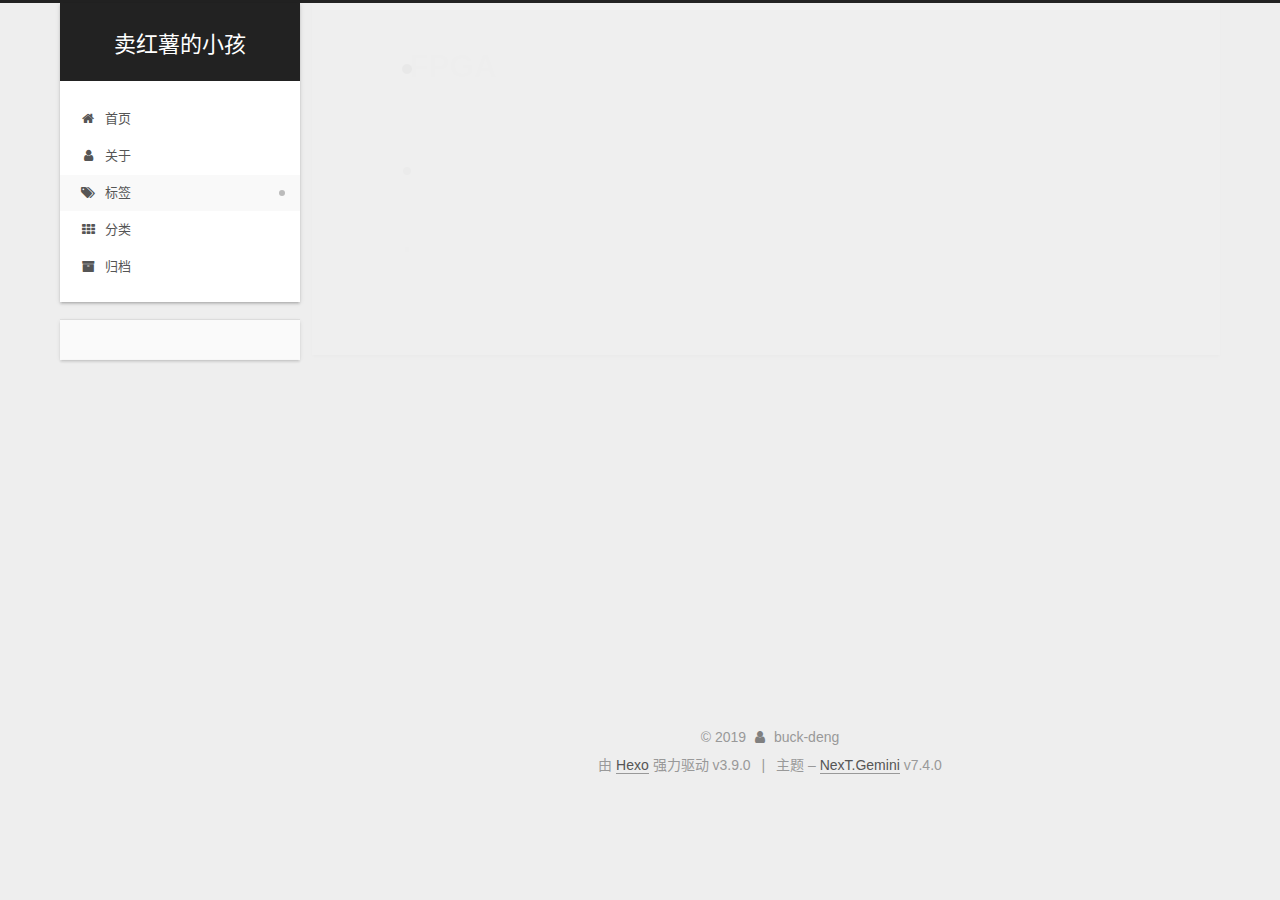
<file: tags/FPGA/index.html>
<!DOCTYPE html>





<html lang="zh-CN">
<head>
  <meta charset="UTF-8">
<meta name="viewport" content="width=device-width, initial-scale=1, maximum-scale=2">
<meta name="theme-color" content="#222">
<meta name="generator" content="Hexo 3.9.0">
  <link rel="apple-touch-icon" sizes="180x180" href="/images/apple-touch-icon-next.png?v=7.4.0">
  <link rel="icon" type="image/png" sizes="32x32" href="/images/favicon-32x32-next.png?v=7.4.0">
  <link rel="icon" type="image/png" sizes="16x16" href="/images/favicon-16x16-next.png?v=7.4.0">
  <link rel="mask-icon" href="/images/logo.svg?v=7.4.0" color="#222">

<link rel="stylesheet" href="/css/main.css?v=7.4.0">


<link rel="stylesheet" href="/lib/font-awesome/css/font-awesome.min.css?v=4.7.0">


<script id="hexo-configurations">
  var NexT = window.NexT || {};
  var CONFIG = {
    root: '/',
    scheme: 'Gemini',
    version: '7.4.0',
    exturl: false,
    sidebar: {"position":"left","display":"post","offset":12,"onmobile":false},
    copycode: {"enable":false,"show_result":false,"style":null},
    back2top: {"enable":true,"sidebar":false,"scrollpercent":false},
    bookmark: {"enable":false,"color":"#222","save":"auto"},
    fancybox: false,
    mediumzoom: false,
    lazyload: false,
    pangu: false,
    algolia: {
      appID: '',
      apiKey: '',
      indexName: '',
      hits: {"per_page":10},
      labels: {"input_placeholder":"Search for Posts","hits_empty":"We didn't find any results for the search: ${query}","hits_stats":"${hits} results found in ${time} ms"}
    },
    localsearch: {"enable":false,"trigger":"auto","top_n_per_article":1,"unescape":false,"preload":false},
    path: '',
    motion: {"enable":true,"async":false,"transition":{"post_block":"fadeIn","post_header":"slideDownIn","post_body":"slideDownIn","coll_header":"slideLeftIn","sidebar":"slideUpIn"}},
    translation: {
      copy_button: '复制',
      copy_success: '复制成功',
      copy_failure: '复制失败'
    },
    sidebarPadding: 40
  };
</script>

  <meta name="description" content="多思考一点，多记录一点">
<meta property="og:type" content="website">
<meta property="og:title" content="卖红薯的小孩">
<meta property="og:url" content="http://yoursite.com/tags/FPGA/index.html">
<meta property="og:site_name" content="卖红薯的小孩">
<meta property="og:description" content="多思考一点，多记录一点">
<meta property="og:locale" content="zh-CN">
<meta name="twitter:card" content="summary">
<meta name="twitter:title" content="卖红薯的小孩">
<meta name="twitter:description" content="多思考一点，多记录一点">
  <link rel="canonical" href="http://yoursite.com/tags/FPGA/">


<script id="page-configurations">
  // https://hexo.io/docs/variables.html
  CONFIG.page = {
    sidebar: "",
    isHome: false,
    isPost: false,
    isPage: false,
    isArchive: false
  };
</script>

  <title>标签: FPGA | 卖红薯的小孩</title>
  








  <noscript>
  <style>
  .use-motion .brand,
  .use-motion .menu-item,
  .sidebar-inner,
  .use-motion .post-block,
  .use-motion .pagination,
  .use-motion .comments,
  .use-motion .post-header,
  .use-motion .post-body,
  .use-motion .collection-header { opacity: initial; }

  .use-motion .logo,
  .use-motion .site-title,
  .use-motion .site-subtitle {
    opacity: initial;
    top: initial;
  }

  .use-motion .logo-line-before i { left: initial; }
  .use-motion .logo-line-after i { right: initial; }
  </style>
</noscript>

</head>

<body itemscope itemtype="http://schema.org/WebPage" lang="zh-CN">
  <div class="container use-motion">
    <div class="headband"></div>

    <header id="header" class="header" itemscope itemtype="http://schema.org/WPHeader">
      <div class="header-inner"><div class="site-brand-container">
  <div class="site-meta">

    <div>
      <a href="/" class="brand" rel="start">
        <span class="logo-line-before"><i></i></span>
        <span class="site-title">卖红薯的小孩</span>
        <span class="logo-line-after"><i></i></span>
      </a>
    </div>
  </div>

  <div class="site-nav-toggle">
    <button aria-label="切换导航栏">
      <span class="btn-bar"></span>
      <span class="btn-bar"></span>
      <span class="btn-bar"></span>
    </button>
  </div>
</div>


<nav class="site-nav">
  
  <ul id="menu" class="menu">
      
      
      
        
        <li class="menu-item menu-item-home">
      
    

    <a href="/" rel="section"><i class="menu-item-icon fa fa-fw fa-home"></i> <br>首页</a>

  </li>
      
      
      
        
        <li class="menu-item menu-item-about">
      
    

    <a href="/about/" rel="section"><i class="menu-item-icon fa fa-fw fa-user"></i> <br>关于</a>

  </li>
      
      
      
        
        <li class="menu-item menu-item-tags">
      
    

    <a href="/tags/" rel="section"><i class="menu-item-icon fa fa-fw fa-tags"></i> <br>标签</a>

  </li>
      
      
      
        
        <li class="menu-item menu-item-categories">
      
    

    <a href="/categories/" rel="section"><i class="menu-item-icon fa fa-fw fa-th"></i> <br>分类</a>

  </li>
      
      
      
        
        <li class="menu-item menu-item-archives">
      
    

    <a href="/archives/" rel="section"><i class="menu-item-icon fa fa-fw fa-archive"></i> <br>归档</a>

  </li>
  </ul>

</nav>
</div>
    </header>

    
  <div class="back-to-top">
    <i class="fa fa-arrow-up"></i>
    <span>0%</span>
  </div>


    <main id="main" class="main">
      <div class="main-inner">
        <div class="content-wrap">
            

  
    
    
  
    
    
  
    
    
  
    
    
  
    
    
  
  

          <div id="content" class="content">
            

  
  
  
  <div class="post-block tag">
    <div id="posts" class="posts-collapse">
      <div class="collection-title">
        <h1 class="collection-header">FPGA<small>标签</small>
        </h1>
      </div>

      

  
  

  
    
    <div class="collection-year">
      <h1 class="collection-header">2019</h1>
    </div>
  

  <article itemscope itemtype="http://schema.org/Article">
    <header class="post-header">

      <div class="post-meta">
        <time class="post-time" itemprop="dateCreated"
              datetime="2019-09-29T21:08:07+08:00"
              content="2019-09-29">
          09-29
        </time>
      </div>

      <h2 class="post-title">
        
          <a class="post-title-link" href="/2019/09/29/FPGA/" itemprop="url">
            <span itemprop="name">FPGA</span>
          </a>
        
      </h2>

    </header>
  </article>



    </div>
  </div>
  
  
  

  



          </div>
          

        </div>
          
  
  <div class="sidebar-toggle">
    <div class="sidebar-toggle-line-wrap">
      <span class="sidebar-toggle-line sidebar-toggle-line-first"></span>
      <span class="sidebar-toggle-line sidebar-toggle-line-middle"></span>
      <span class="sidebar-toggle-line sidebar-toggle-line-last"></span>
    </div>
  </div>

  <aside class="sidebar">
    <div class="sidebar-inner">

      <ul class="sidebar-nav motion-element">
        <li class="sidebar-nav-toc">
          文章目录
        </li>
        <li class="sidebar-nav-overview">
          站点概览
        </li>
      </ul>

      <!--noindex-->
      <div class="post-toc-wrap sidebar-panel">
      </div>
      <!--/noindex-->

      <div class="site-overview-wrap sidebar-panel">
        <div class="site-author motion-element" itemprop="author" itemscope itemtype="http://schema.org/Person">
  <p class="site-author-name" itemprop="name">buck-deng</p>
  <div class="site-description" itemprop="description">多思考一点，多记录一点</div>
</div>
<div class="site-state-wrap motion-element">
  <nav class="site-state">
      <div class="site-state-item site-state-posts">
        
          <a href="/archives/">
        
          <span class="site-state-item-count">2</span>
          <span class="site-state-item-name">日志</span>
        </a>
      </div>
    
      
      
      <div class="site-state-item site-state-categories">
        
        <span class="site-state-item-count">2</span>
        <span class="site-state-item-name">分类</span>
        
      </div>
    
      
      
      <div class="site-state-item site-state-tags">
        
        <span class="site-state-item-count">2</span>
        <span class="site-state-item-name">标签</span>
        
      </div>
    
  </nav>
</div>



      </div>

    </div>
  </aside>
  <div id="sidebar-dimmer"></div>


      </div>
    </main>

    <footer id="footer" class="footer">
      <div class="footer-inner">
        <div class="copyright">&copy; <span itemprop="copyrightYear">2019</span>
  <span class="with-love" id="animate">
    <i class="fa fa-user"></i>
  </span>
  <span class="author" itemprop="copyrightHolder">buck-deng</span>
</div>
  <div class="powered-by">由 <a href="https://hexo.io" class="theme-link" rel="noopener" target="_blank">Hexo</a> 强力驱动 v3.9.0</div>
  <span class="post-meta-divider">|</span>
  <div class="theme-info">主题 – <a href="https://theme-next.org" class="theme-link" rel="noopener" target="_blank">NexT.Gemini</a> v7.4.0</div>

        












        
      </div>
    </footer>
  </div>

  
  <script src="/lib/anime.min.js?v=3.1.0"></script>
  <script src="/lib/velocity/velocity.min.js?v=1.2.1"></script>
  <script src="/lib/velocity/velocity.ui.min.js?v=1.2.1"></script>
<script src="/js/utils.js?v=7.4.0"></script><script src="/js/motion.js?v=7.4.0"></script>
<script src="/js/schemes/pisces.js?v=7.4.0"></script>

<script src="/js/next-boot.js?v=7.4.0"></script>



  





















  

  

  

</body>
</html>
</file>
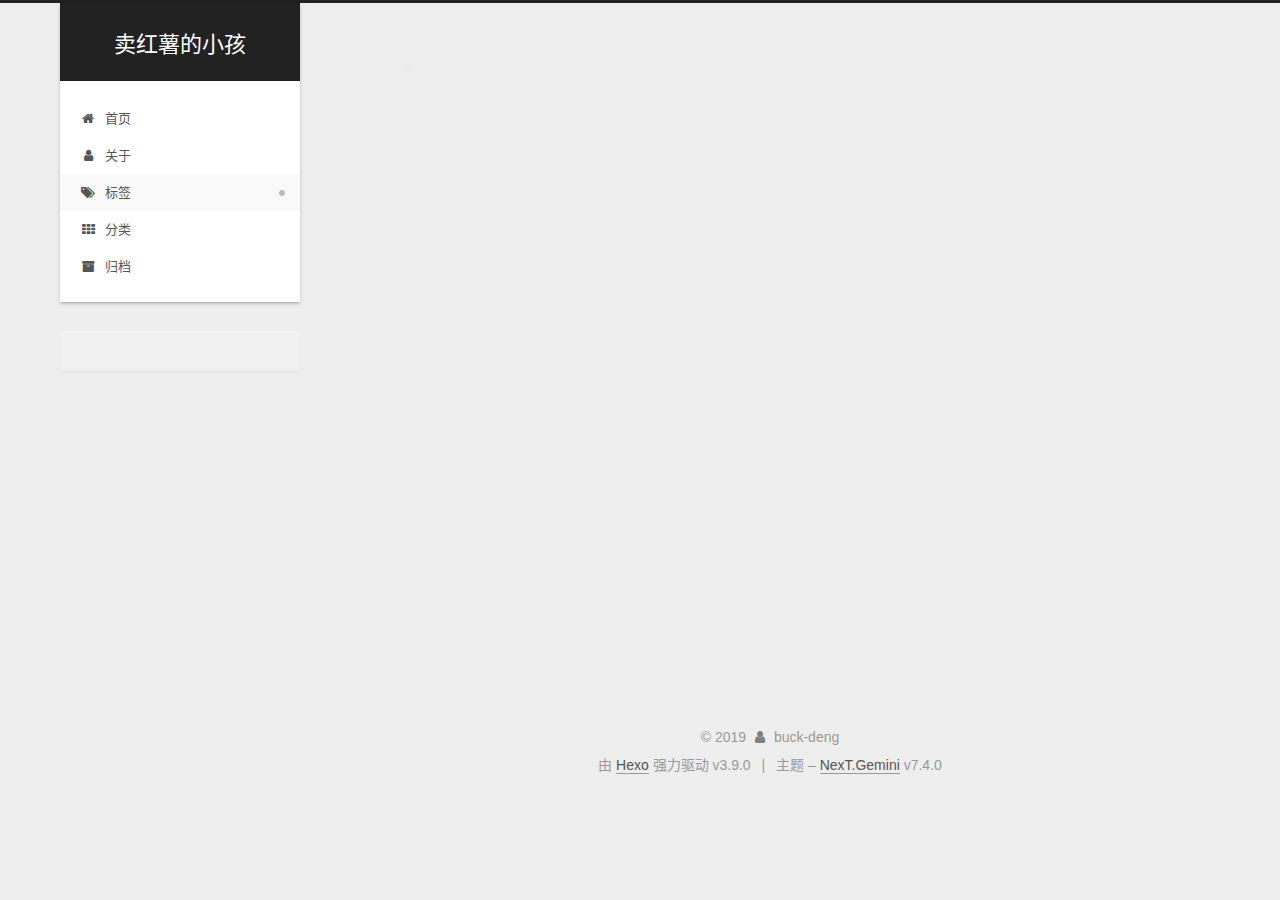
<file: tags/Hexo/index.html>
<!DOCTYPE html>





<html lang="zh-CN">
<head>
  <meta charset="UTF-8">
<meta name="viewport" content="width=device-width, initial-scale=1, maximum-scale=2">
<meta name="theme-color" content="#222">
<meta name="generator" content="Hexo 3.9.0">
  <link rel="apple-touch-icon" sizes="180x180" href="/images/apple-touch-icon-next.png?v=7.4.0">
  <link rel="icon" type="image/png" sizes="32x32" href="/images/favicon-32x32-next.png?v=7.4.0">
  <link rel="icon" type="image/png" sizes="16x16" href="/images/favicon-16x16-next.png?v=7.4.0">
  <link rel="mask-icon" href="/images/logo.svg?v=7.4.0" color="#222">

<link rel="stylesheet" href="/css/main.css?v=7.4.0">


<link rel="stylesheet" href="/lib/font-awesome/css/font-awesome.min.css?v=4.7.0">


<script id="hexo-configurations">
  var NexT = window.NexT || {};
  var CONFIG = {
    root: '/',
    scheme: 'Gemini',
    version: '7.4.0',
    exturl: false,
    sidebar: {"position":"left","display":"post","offset":12,"onmobile":false},
    copycode: {"enable":false,"show_result":false,"style":null},
    back2top: {"enable":true,"sidebar":false,"scrollpercent":false},
    bookmark: {"enable":false,"color":"#222","save":"auto"},
    fancybox: false,
    mediumzoom: false,
    lazyload: false,
    pangu: false,
    algolia: {
      appID: '',
      apiKey: '',
      indexName: '',
      hits: {"per_page":10},
      labels: {"input_placeholder":"Search for Posts","hits_empty":"We didn't find any results for the search: ${query}","hits_stats":"${hits} results found in ${time} ms"}
    },
    localsearch: {"enable":false,"trigger":"auto","top_n_per_article":1,"unescape":false,"preload":false},
    path: '',
    motion: {"enable":true,"async":false,"transition":{"post_block":"fadeIn","post_header":"slideDownIn","post_body":"slideDownIn","coll_header":"slideLeftIn","sidebar":"slideUpIn"}},
    translation: {
      copy_button: '复制',
      copy_success: '复制成功',
      copy_failure: '复制失败'
    },
    sidebarPadding: 40
  };
</script>

  <meta name="description" content="多思考一点，多记录一点">
<meta property="og:type" content="website">
<meta property="og:title" content="卖红薯的小孩">
<meta property="og:url" content="http://yoursite.com/tags/Hexo/index.html">
<meta property="og:site_name" content="卖红薯的小孩">
<meta property="og:description" content="多思考一点，多记录一点">
<meta property="og:locale" content="zh-CN">
<meta name="twitter:card" content="summary">
<meta name="twitter:title" content="卖红薯的小孩">
<meta name="twitter:description" content="多思考一点，多记录一点">
  <link rel="canonical" href="http://yoursite.com/tags/Hexo/">


<script id="page-configurations">
  // https://hexo.io/docs/variables.html
  CONFIG.page = {
    sidebar: "",
    isHome: false,
    isPost: false,
    isPage: false,
    isArchive: false
  };
</script>

  <title>标签: Hexo | 卖红薯的小孩</title>
  








  <noscript>
  <style>
  .use-motion .brand,
  .use-motion .menu-item,
  .sidebar-inner,
  .use-motion .post-block,
  .use-motion .pagination,
  .use-motion .comments,
  .use-motion .post-header,
  .use-motion .post-body,
  .use-motion .collection-header { opacity: initial; }

  .use-motion .logo,
  .use-motion .site-title,
  .use-motion .site-subtitle {
    opacity: initial;
    top: initial;
  }

  .use-motion .logo-line-before i { left: initial; }
  .use-motion .logo-line-after i { right: initial; }
  </style>
</noscript>

</head>

<body itemscope itemtype="http://schema.org/WebPage" lang="zh-CN">
  <div class="container use-motion">
    <div class="headband"></div>

    <header id="header" class="header" itemscope itemtype="http://schema.org/WPHeader">
      <div class="header-inner"><div class="site-brand-container">
  <div class="site-meta">

    <div>
      <a href="/" class="brand" rel="start">
        <span class="logo-line-before"><i></i></span>
        <span class="site-title">卖红薯的小孩</span>
        <span class="logo-line-after"><i></i></span>
      </a>
    </div>
  </div>

  <div class="site-nav-toggle">
    <button aria-label="切换导航栏">
      <span class="btn-bar"></span>
      <span class="btn-bar"></span>
      <span class="btn-bar"></span>
    </button>
  </div>
</div>


<nav class="site-nav">
  
  <ul id="menu" class="menu">
      
      
      
        
        <li class="menu-item menu-item-home">
      
    

    <a href="/" rel="section"><i class="menu-item-icon fa fa-fw fa-home"></i> <br>首页</a>

  </li>
      
      
      
        
        <li class="menu-item menu-item-about">
      
    

    <a href="/about/" rel="section"><i class="menu-item-icon fa fa-fw fa-user"></i> <br>关于</a>

  </li>
      
      
      
        
        <li class="menu-item menu-item-tags">
      
    

    <a href="/tags/" rel="section"><i class="menu-item-icon fa fa-fw fa-tags"></i> <br>标签</a>

  </li>
      
      
      
        
        <li class="menu-item menu-item-categories">
      
    

    <a href="/categories/" rel="section"><i class="menu-item-icon fa fa-fw fa-th"></i> <br>分类</a>

  </li>
      
      
      
        
        <li class="menu-item menu-item-archives">
      
    

    <a href="/archives/" rel="section"><i class="menu-item-icon fa fa-fw fa-archive"></i> <br>归档</a>

  </li>
  </ul>

</nav>
</div>
    </header>

    
  <div class="back-to-top">
    <i class="fa fa-arrow-up"></i>
    <span>0%</span>
  </div>


    <main id="main" class="main">
      <div class="main-inner">
        <div class="content-wrap">
            

  
    
    
  
    
    
  
    
    
  
    
    
  
    
    
  
  

          <div id="content" class="content">
            

  
  
  
  <div class="post-block tag">
    <div id="posts" class="posts-collapse">
      <div class="collection-title">
        <h1 class="collection-header">Hexo<small>标签</small>
        </h1>
      </div>

      

  
  

  
    
    <div class="collection-year">
      <h1 class="collection-header">2019</h1>
    </div>
  

  <article itemscope itemtype="http://schema.org/Article">
    <header class="post-header">

      <div class="post-meta">
        <time class="post-time" itemprop="dateCreated"
              datetime="2019-09-29T14:08:07+08:00"
              content="2019-09-29">
          09-29
        </time>
      </div>

      <h2 class="post-title">
        
          <a class="post-title-link" href="/2019/09/29/hello-world/" itemprop="url">
            <span itemprop="name">Hello World</span>
          </a>
        
      </h2>

    </header>
  </article>



    </div>
  </div>
  
  
  

  



          </div>
          

        </div>
          
  
  <div class="sidebar-toggle">
    <div class="sidebar-toggle-line-wrap">
      <span class="sidebar-toggle-line sidebar-toggle-line-first"></span>
      <span class="sidebar-toggle-line sidebar-toggle-line-middle"></span>
      <span class="sidebar-toggle-line sidebar-toggle-line-last"></span>
    </div>
  </div>

  <aside class="sidebar">
    <div class="sidebar-inner">

      <ul class="sidebar-nav motion-element">
        <li class="sidebar-nav-toc">
          文章目录
        </li>
        <li class="sidebar-nav-overview">
          站点概览
        </li>
      </ul>

      <!--noindex-->
      <div class="post-toc-wrap sidebar-panel">
      </div>
      <!--/noindex-->

      <div class="site-overview-wrap sidebar-panel">
        <div class="site-author motion-element" itemprop="author" itemscope itemtype="http://schema.org/Person">
  <p class="site-author-name" itemprop="name">buck-deng</p>
  <div class="site-description" itemprop="description">多思考一点，多记录一点</div>
</div>
<div class="site-state-wrap motion-element">
  <nav class="site-state">
      <div class="site-state-item site-state-posts">
        
          <a href="/archives/">
        
          <span class="site-state-item-count">2</span>
          <span class="site-state-item-name">日志</span>
        </a>
      </div>
    
      
      
      <div class="site-state-item site-state-categories">
        
        <span class="site-state-item-count">2</span>
        <span class="site-state-item-name">分类</span>
        
      </div>
    
      
      
      <div class="site-state-item site-state-tags">
        
        <span class="site-state-item-count">2</span>
        <span class="site-state-item-name">标签</span>
        
      </div>
    
  </nav>
</div>



      </div>

    </div>
  </aside>
  <div id="sidebar-dimmer"></div>


      </div>
    </main>

    <footer id="footer" class="footer">
      <div class="footer-inner">
        <div class="copyright">&copy; <span itemprop="copyrightYear">2019</span>
  <span class="with-love" id="animate">
    <i class="fa fa-user"></i>
  </span>
  <span class="author" itemprop="copyrightHolder">buck-deng</span>
</div>
  <div class="powered-by">由 <a href="https://hexo.io" class="theme-link" rel="noopener" target="_blank">Hexo</a> 强力驱动 v3.9.0</div>
  <span class="post-meta-divider">|</span>
  <div class="theme-info">主题 – <a href="https://theme-next.org" class="theme-link" rel="noopener" target="_blank">NexT.Gemini</a> v7.4.0</div>

        












        
      </div>
    </footer>
  </div>

  
  <script src="/lib/anime.min.js?v=3.1.0"></script>
  <script src="/lib/velocity/velocity.min.js?v=1.2.1"></script>
  <script src="/lib/velocity/velocity.ui.min.js?v=1.2.1"></script>
<script src="/js/utils.js?v=7.4.0"></script><script src="/js/motion.js?v=7.4.0"></script>
<script src="/js/schemes/pisces.js?v=7.4.0"></script>

<script src="/js/next-boot.js?v=7.4.0"></script>



  





















  

  

  

</body>
</html>
</file>
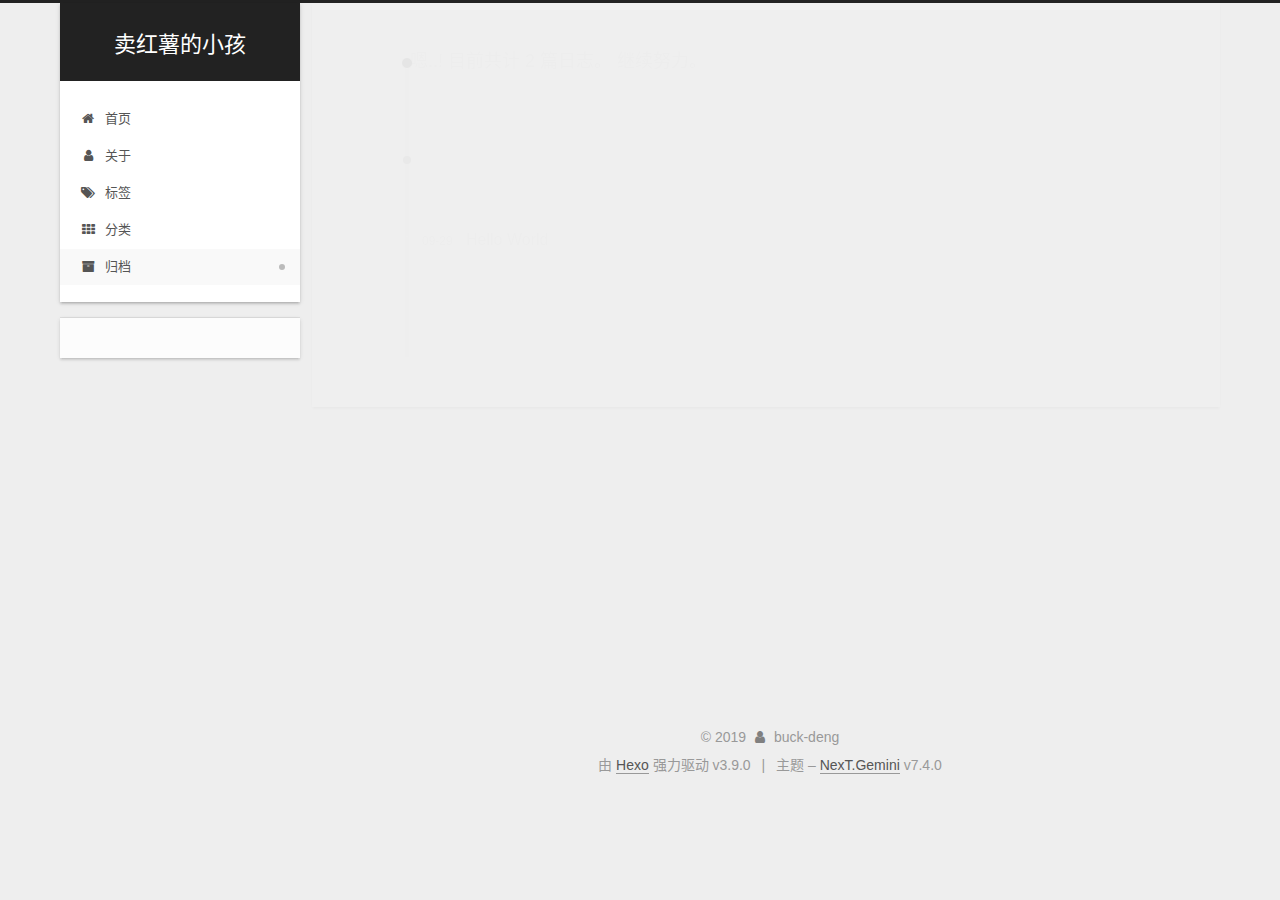
<file: archives/2019/09/index.html>
<!DOCTYPE html>





<html lang="zh-CN">
<head>
  <meta charset="UTF-8">
<meta name="viewport" content="width=device-width, initial-scale=1, maximum-scale=2">
<meta name="theme-color" content="#222">
<meta name="generator" content="Hexo 3.9.0">
  <link rel="apple-touch-icon" sizes="180x180" href="/images/apple-touch-icon-next.png?v=7.4.0">
  <link rel="icon" type="image/png" sizes="32x32" href="/images/favicon-32x32-next.png?v=7.4.0">
  <link rel="icon" type="image/png" sizes="16x16" href="/images/favicon-16x16-next.png?v=7.4.0">
  <link rel="mask-icon" href="/images/logo.svg?v=7.4.0" color="#222">

<link rel="stylesheet" href="/css/main.css?v=7.4.0">


<link rel="stylesheet" href="/lib/font-awesome/css/font-awesome.min.css?v=4.7.0">


<script id="hexo-configurations">
  var NexT = window.NexT || {};
  var CONFIG = {
    root: '/',
    scheme: 'Gemini',
    version: '7.4.0',
    exturl: false,
    sidebar: {"position":"left","display":"post","offset":12,"onmobile":false},
    copycode: {"enable":false,"show_result":false,"style":null},
    back2top: {"enable":true,"sidebar":false,"scrollpercent":false},
    bookmark: {"enable":false,"color":"#222","save":"auto"},
    fancybox: false,
    mediumzoom: false,
    lazyload: false,
    pangu: false,
    algolia: {
      appID: '',
      apiKey: '',
      indexName: '',
      hits: {"per_page":10},
      labels: {"input_placeholder":"Search for Posts","hits_empty":"We didn't find any results for the search: ${query}","hits_stats":"${hits} results found in ${time} ms"}
    },
    localsearch: {"enable":false,"trigger":"auto","top_n_per_article":1,"unescape":false,"preload":false},
    path: '',
    motion: {"enable":true,"async":false,"transition":{"post_block":"fadeIn","post_header":"slideDownIn","post_body":"slideDownIn","coll_header":"slideLeftIn","sidebar":"slideUpIn"}},
    translation: {
      copy_button: '复制',
      copy_success: '复制成功',
      copy_failure: '复制失败'
    },
    sidebarPadding: 40
  };
</script>

  <meta name="description" content="多思考一点，多记录一点">
<meta property="og:type" content="website">
<meta property="og:title" content="卖红薯的小孩">
<meta property="og:url" content="http://yoursite.com/archives/2019/09/index.html">
<meta property="og:site_name" content="卖红薯的小孩">
<meta property="og:description" content="多思考一点，多记录一点">
<meta property="og:locale" content="zh-CN">
<meta name="twitter:card" content="summary">
<meta name="twitter:title" content="卖红薯的小孩">
<meta name="twitter:description" content="多思考一点，多记录一点">
  <link rel="canonical" href="http://yoursite.com/archives/2019/09/">


<script id="page-configurations">
  // https://hexo.io/docs/variables.html
  CONFIG.page = {
    sidebar: "",
    isHome: false,
    isPost: false,
    isPage: false,
    isArchive: true
  };
</script>

  <title>归档 | 卖红薯的小孩</title>
  








  <noscript>
  <style>
  .use-motion .brand,
  .use-motion .menu-item,
  .sidebar-inner,
  .use-motion .post-block,
  .use-motion .pagination,
  .use-motion .comments,
  .use-motion .post-header,
  .use-motion .post-body,
  .use-motion .collection-header { opacity: initial; }

  .use-motion .logo,
  .use-motion .site-title,
  .use-motion .site-subtitle {
    opacity: initial;
    top: initial;
  }

  .use-motion .logo-line-before i { left: initial; }
  .use-motion .logo-line-after i { right: initial; }
  </style>
</noscript>

</head>

<body itemscope itemtype="http://schema.org/WebPage" lang="zh-CN">
  <div class="container use-motion">
    <div class="headband"></div>

    <header id="header" class="header" itemscope itemtype="http://schema.org/WPHeader">
      <div class="header-inner"><div class="site-brand-container">
  <div class="site-meta">

    <div>
      <a href="/" class="brand" rel="start">
        <span class="logo-line-before"><i></i></span>
        <span class="site-title">卖红薯的小孩</span>
        <span class="logo-line-after"><i></i></span>
      </a>
    </div>
  </div>

  <div class="site-nav-toggle">
    <button aria-label="切换导航栏">
      <span class="btn-bar"></span>
      <span class="btn-bar"></span>
      <span class="btn-bar"></span>
    </button>
  </div>
</div>


<nav class="site-nav">
  
  <ul id="menu" class="menu">
      
      
      
        
        <li class="menu-item menu-item-home">
      
    

    <a href="/" rel="section"><i class="menu-item-icon fa fa-fw fa-home"></i> <br>首页</a>

  </li>
      
      
      
        
        <li class="menu-item menu-item-about">
      
    

    <a href="/about/" rel="section"><i class="menu-item-icon fa fa-fw fa-user"></i> <br>关于</a>

  </li>
      
      
      
        
        <li class="menu-item menu-item-tags">
      
    

    <a href="/tags/" rel="section"><i class="menu-item-icon fa fa-fw fa-tags"></i> <br>标签</a>

  </li>
      
      
      
        
        <li class="menu-item menu-item-categories">
      
    

    <a href="/categories/" rel="section"><i class="menu-item-icon fa fa-fw fa-th"></i> <br>分类</a>

  </li>
      
      
      
        
        <li class="menu-item menu-item-archives">
      
    

    <a href="/archives/" rel="section"><i class="menu-item-icon fa fa-fw fa-archive"></i> <br>归档</a>

  </li>
  </ul>

</nav>
</div>
    </header>

    
  <div class="back-to-top">
    <i class="fa fa-arrow-up"></i>
    <span>0%</span>
  </div>


    <main id="main" class="main">
      <div class="main-inner">
        <div class="content-wrap">
            

  
    
    
  
    
    
  
    
    
  
    
    
  
    
    
  
  

          <div id="content" class="content">
            

  
  
  
  <div class="post-block archive">
    <div id="posts" class="posts-collapse">
      <div class="collection-title">
        
        
        
          
        
        <span class="collection-header">嗯..! 目前共计 2 篇日志。 继续努力。</span>
      </div>
      

      

  
  

  
    
    <div class="collection-year">
      <h1 class="collection-header">2019</h1>
    </div>
  

  <article itemscope itemtype="http://schema.org/Article">
    <header class="post-header">

      <div class="post-meta">
        <time class="post-time" itemprop="dateCreated"
              datetime="2019-09-29T21:08:07+08:00"
              content="2019-09-29">
          09-29
        </time>
      </div>

      <h2 class="post-title">
        
          <a class="post-title-link" href="/2019/09/29/hello-world/" itemprop="url">
            <span itemprop="name">Hello World</span>
          </a>
        
      </h2>

    </header>
  </article>



  
  

  

  <article itemscope itemtype="http://schema.org/Article">
    <header class="post-header">

      <div class="post-meta">
        <time class="post-time" itemprop="dateCreated"
              datetime="2019-09-29T21:08:07+08:00"
              content="2019-09-29">
          09-29
        </time>
      </div>

      <h2 class="post-title">
        
          <a class="post-title-link" href="/2019/09/29/FPGA/" itemprop="url">
            <span itemprop="name">FPGA</span>
          </a>
        
      </h2>

    </header>
  </article>




    </div>
  </div>
  
  
  

  



          </div>
          

        </div>
          
  
  <div class="sidebar-toggle">
    <div class="sidebar-toggle-line-wrap">
      <span class="sidebar-toggle-line sidebar-toggle-line-first"></span>
      <span class="sidebar-toggle-line sidebar-toggle-line-middle"></span>
      <span class="sidebar-toggle-line sidebar-toggle-line-last"></span>
    </div>
  </div>

  <aside class="sidebar">
    <div class="sidebar-inner">

      <ul class="sidebar-nav motion-element">
        <li class="sidebar-nav-toc">
          文章目录
        </li>
        <li class="sidebar-nav-overview">
          站点概览
        </li>
      </ul>

      <!--noindex-->
      <div class="post-toc-wrap sidebar-panel">
      </div>
      <!--/noindex-->

      <div class="site-overview-wrap sidebar-panel">
        <div class="site-author motion-element" itemprop="author" itemscope itemtype="http://schema.org/Person">
  <p class="site-author-name" itemprop="name">buck-deng</p>
  <div class="site-description" itemprop="description">多思考一点，多记录一点</div>
</div>
<div class="site-state-wrap motion-element">
  <nav class="site-state">
      <div class="site-state-item site-state-posts">
        
          <a href="/archives/">
        
          <span class="site-state-item-count">2</span>
          <span class="site-state-item-name">日志</span>
        </a>
      </div>
    
      
      
      <div class="site-state-item site-state-tags">
        
        <span class="site-state-item-count">2</span>
        <span class="site-state-item-name">标签</span>
        
      </div>
    
  </nav>
</div>



      </div>

    </div>
  </aside>
  <div id="sidebar-dimmer"></div>


      </div>
    </main>

    <footer id="footer" class="footer">
      <div class="footer-inner">
        <div class="copyright">&copy; <span itemprop="copyrightYear">2019</span>
  <span class="with-love" id="animate">
    <i class="fa fa-user"></i>
  </span>
  <span class="author" itemprop="copyrightHolder">buck-deng</span>
</div>
  <div class="powered-by">由 <a href="https://hexo.io" class="theme-link" rel="noopener" target="_blank">Hexo</a> 强力驱动 v3.9.0</div>
  <span class="post-meta-divider">|</span>
  <div class="theme-info">主题 – <a href="https://theme-next.org" class="theme-link" rel="noopener" target="_blank">NexT.Gemini</a> v7.4.0</div>

        












        
      </div>
    </footer>
  </div>

  
  <script src="/lib/anime.min.js?v=3.1.0"></script>
  <script src="/lib/velocity/velocity.min.js?v=1.2.1"></script>
  <script src="/lib/velocity/velocity.ui.min.js?v=1.2.1"></script>
<script src="/js/utils.js?v=7.4.0"></script><script src="/js/motion.js?v=7.4.0"></script>
<script src="/js/schemes/pisces.js?v=7.4.0"></script>

<script src="/js/next-boot.js?v=7.4.0"></script>



  





















  

  

  

</body>
</html>
</file>
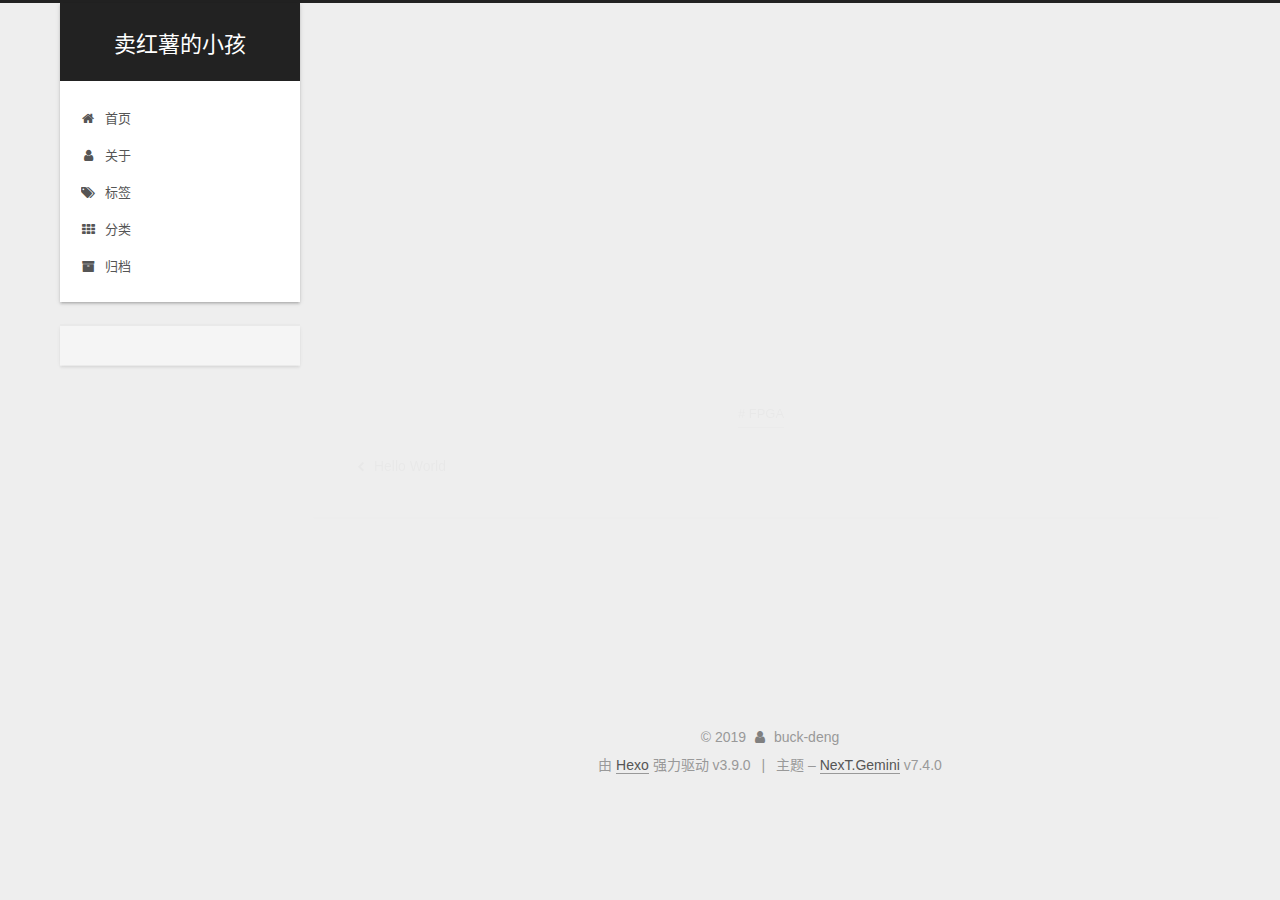
<file: 2019/09/29/FPGA/index.html>
<!DOCTYPE html>





<html lang="zh-CN">
<head>
  <meta charset="UTF-8">
<meta name="viewport" content="width=device-width, initial-scale=1, maximum-scale=2">
<meta name="theme-color" content="#222">
<meta name="generator" content="Hexo 3.9.0">
  <link rel="apple-touch-icon" sizes="180x180" href="/images/apple-touch-icon-next.png?v=7.4.0">
  <link rel="icon" type="image/png" sizes="32x32" href="/images/favicon-32x32-next.png?v=7.4.0">
  <link rel="icon" type="image/png" sizes="16x16" href="/images/favicon-16x16-next.png?v=7.4.0">
  <link rel="mask-icon" href="/images/logo.svg?v=7.4.0" color="#222">

<link rel="stylesheet" href="/css/main.css?v=7.4.0">


<link rel="stylesheet" href="/lib/font-awesome/css/font-awesome.min.css?v=4.7.0">


<script id="hexo-configurations">
  var NexT = window.NexT || {};
  var CONFIG = {
    root: '/',
    scheme: 'Gemini',
    version: '7.4.0',
    exturl: false,
    sidebar: {"position":"left","display":"post","offset":12,"onmobile":false},
    copycode: {"enable":false,"show_result":false,"style":null},
    back2top: {"enable":true,"sidebar":false,"scrollpercent":false},
    bookmark: {"enable":false,"color":"#222","save":"auto"},
    fancybox: false,
    mediumzoom: false,
    lazyload: false,
    pangu: false,
    algolia: {
      appID: '',
      apiKey: '',
      indexName: '',
      hits: {"per_page":10},
      labels: {"input_placeholder":"Search for Posts","hits_empty":"We didn't find any results for the search: ${query}","hits_stats":"${hits} results found in ${time} ms"}
    },
    localsearch: {"enable":false,"trigger":"auto","top_n_per_article":1,"unescape":false,"preload":false},
    path: '',
    motion: {"enable":true,"async":false,"transition":{"post_block":"fadeIn","post_header":"slideDownIn","post_body":"slideDownIn","coll_header":"slideLeftIn","sidebar":"slideUpIn"}},
    translation: {
      copy_button: '复制',
      copy_success: '复制成功',
      copy_failure: '复制失败'
    },
    sidebarPadding: 40
  };
</script>

  <meta name="description" content="你觉得测试结果怎么样？ 1234module input();        endmodule">
<meta name="keywords" content="FPGA">
<meta property="og:type" content="article">
<meta property="og:title" content="FPGA">
<meta property="og:url" content="http://yoursite.com/2019/09/29/FPGA/index.html">
<meta property="og:site_name" content="卖红薯的小孩">
<meta property="og:description" content="你觉得测试结果怎么样？ 1234module input();        endmodule">
<meta property="og:locale" content="zh-CN">
<meta property="og:updated_time" content="2019-09-29T13:55:56.879Z">
<meta name="twitter:card" content="summary">
<meta name="twitter:title" content="FPGA">
<meta name="twitter:description" content="你觉得测试结果怎么样？ 1234module input();        endmodule">
  <link rel="canonical" href="http://yoursite.com/2019/09/29/FPGA/">


<script id="page-configurations">
  // https://hexo.io/docs/variables.html
  CONFIG.page = {
    sidebar: "",
    isHome: false,
    isPost: true,
    isPage: false,
    isArchive: false
  };
</script>

  <title>FPGA | 卖红薯的小孩</title>
  








  <noscript>
  <style>
  .use-motion .brand,
  .use-motion .menu-item,
  .sidebar-inner,
  .use-motion .post-block,
  .use-motion .pagination,
  .use-motion .comments,
  .use-motion .post-header,
  .use-motion .post-body,
  .use-motion .collection-header { opacity: initial; }

  .use-motion .logo,
  .use-motion .site-title,
  .use-motion .site-subtitle {
    opacity: initial;
    top: initial;
  }

  .use-motion .logo-line-before i { left: initial; }
  .use-motion .logo-line-after i { right: initial; }
  </style>
</noscript>

</head>

<body itemscope itemtype="http://schema.org/WebPage" lang="zh-CN">
  <div class="container use-motion">
    <div class="headband"></div>

    <header id="header" class="header" itemscope itemtype="http://schema.org/WPHeader">
      <div class="header-inner"><div class="site-brand-container">
  <div class="site-meta">

    <div>
      <a href="/" class="brand" rel="start">
        <span class="logo-line-before"><i></i></span>
        <span class="site-title">卖红薯的小孩</span>
        <span class="logo-line-after"><i></i></span>
      </a>
    </div>
  </div>

  <div class="site-nav-toggle">
    <button aria-label="切换导航栏">
      <span class="btn-bar"></span>
      <span class="btn-bar"></span>
      <span class="btn-bar"></span>
    </button>
  </div>
</div>


<nav class="site-nav">
  
  <ul id="menu" class="menu">
      
      
      
        
        <li class="menu-item menu-item-home">
      
    

    <a href="/" rel="section"><i class="menu-item-icon fa fa-fw fa-home"></i> <br>首页</a>

  </li>
      
      
      
        
        <li class="menu-item menu-item-about">
      
    

    <a href="/about/" rel="section"><i class="menu-item-icon fa fa-fw fa-user"></i> <br>关于</a>

  </li>
      
      
      
        
        <li class="menu-item menu-item-tags">
      
    

    <a href="/tags/" rel="section"><i class="menu-item-icon fa fa-fw fa-tags"></i> <br>标签</a>

  </li>
      
      
      
        
        <li class="menu-item menu-item-categories">
      
    

    <a href="/categories/" rel="section"><i class="menu-item-icon fa fa-fw fa-th"></i> <br>分类</a>

  </li>
      
      
      
        
        <li class="menu-item menu-item-archives">
      
    

    <a href="/archives/" rel="section"><i class="menu-item-icon fa fa-fw fa-archive"></i> <br>归档</a>

  </li>
  </ul>

</nav>
</div>
    </header>

    
  <div class="back-to-top">
    <i class="fa fa-arrow-up"></i>
    <span>0%</span>
  </div>


    <main id="main" class="main">
      <div class="main-inner">
        <div class="content-wrap">
            

          <div id="content" class="content">
            

  <div id="posts" class="posts-expand">
      <article itemscope itemtype="http://schema.org/Article">
  
  
  
  <div class="post-block post">
    <link itemprop="mainEntityOfPage" href="http://yoursite.com/2019/09/29/FPGA/">

    <span hidden itemprop="author" itemscope itemtype="http://schema.org/Person">
      <meta itemprop="name" content="buck-deng">
      <meta itemprop="description" content="多思考一点，多记录一点">
      <meta itemprop="image" content="/images/avatar.gif">
    </span>

    <span hidden itemprop="publisher" itemscope itemtype="http://schema.org/Organization">
      <meta itemprop="name" content="卖红薯的小孩">
    </span>
      <header class="post-header">
        <h1 class="post-title" itemprop="name headline">FPGA

          
        </h1>

        <div class="post-meta">
            <span class="post-meta-item">
              <span class="post-meta-item-icon">
                <i class="fa fa-calendar-o"></i>
              </span>
              <span class="post-meta-item-text">发表于</span>

              
                
              

              <time title="创建时间：2019-09-29 21:08:07 / 修改时间：21:55:56" itemprop="dateCreated datePublished" datetime="2019-09-29T21:08:07+08:00">2019-09-29</time>
            </span>
          
            

            
          
            <span class="post-meta-item">
              <span class="post-meta-item-icon">
                <i class="fa fa-folder-o"></i>
              </span>
              <span class="post-meta-item-text">分类于</span>
              
                <span itemprop="about" itemscope itemtype="http://schema.org/Thing"><a href="/categories/FPGA/" itemprop="url" rel="index"><span itemprop="name">FPGA</span></a></span>

                
                
              
            </span>
          

          

        </div>
      </header>

    
    
    
    <div class="post-body" itemprop="articleBody">

      
        <a id="more"></a>

<p>你觉得测试结果怎么样？</p>
<figure class="highlight verilog"><table><tr><td class="gutter"><pre><span class="line">1</span><br><span class="line">2</span><br><span class="line">3</span><br><span class="line">4</span><br></pre></td><td class="code"><pre><span class="line"><span class="keyword">module</span> <span class="keyword">input</span>();</span><br><span class="line">    </span><br><span class="line">    </span><br><span class="line"><span class="keyword">endmodule</span></span><br></pre></td></tr></table></figure>


    </div>

    
    
    
        
      

      <footer class="post-footer">
          
            
          
          <div class="post-tags">
            
              <a href="/tags/FPGA/" rel="tag"># FPGA</a>
            
          </div>
        

        

          <div class="post-nav">
            <div class="post-nav-next post-nav-item">
              
                <a href="/2019/09/29/hello-world/" rel="next" title="Hello World">
                  <i class="fa fa-chevron-left"></i> Hello World
                </a>
              
            </div>

            <span class="post-nav-divider"></span>

            <div class="post-nav-prev post-nav-item">
              
            </div>
          </div>
        
      </footer>
    
  </div>
  
  
  
  </article>

  </div>


          </div>
          

        </div>
          
  
  <div class="sidebar-toggle">
    <div class="sidebar-toggle-line-wrap">
      <span class="sidebar-toggle-line sidebar-toggle-line-first"></span>
      <span class="sidebar-toggle-line sidebar-toggle-line-middle"></span>
      <span class="sidebar-toggle-line sidebar-toggle-line-last"></span>
    </div>
  </div>

  <aside class="sidebar">
    <div class="sidebar-inner">
        
        
        
        
      

      <ul class="sidebar-nav motion-element">
        <li class="sidebar-nav-toc">
          文章目录
        </li>
        <li class="sidebar-nav-overview">
          站点概览
        </li>
      </ul>

      <!--noindex-->
      <div class="post-toc-wrap sidebar-panel">
      </div>
      <!--/noindex-->

      <div class="site-overview-wrap sidebar-panel">
        <div class="site-author motion-element" itemprop="author" itemscope itemtype="http://schema.org/Person">
  <p class="site-author-name" itemprop="name">buck-deng</p>
  <div class="site-description" itemprop="description">多思考一点，多记录一点</div>
</div>
<div class="site-state-wrap motion-element">
  <nav class="site-state">
      <div class="site-state-item site-state-posts">
        
          <a href="/archives/">
        
          <span class="site-state-item-count">2</span>
          <span class="site-state-item-name">日志</span>
        </a>
      </div>
    
      
      
      <div class="site-state-item site-state-categories">
        
        <span class="site-state-item-count">2</span>
        <span class="site-state-item-name">分类</span>
        
      </div>
    
      
      
      <div class="site-state-item site-state-tags">
        
        <span class="site-state-item-count">2</span>
        <span class="site-state-item-name">标签</span>
        
      </div>
    
  </nav>
</div>



      </div>

    </div>
  </aside>
  <div id="sidebar-dimmer"></div>


      </div>
    </main>

    <footer id="footer" class="footer">
      <div class="footer-inner">
        <div class="copyright">&copy; <span itemprop="copyrightYear">2019</span>
  <span class="with-love" id="animate">
    <i class="fa fa-user"></i>
  </span>
  <span class="author" itemprop="copyrightHolder">buck-deng</span>
</div>
  <div class="powered-by">由 <a href="https://hexo.io" class="theme-link" rel="noopener" target="_blank">Hexo</a> 强力驱动 v3.9.0</div>
  <span class="post-meta-divider">|</span>
  <div class="theme-info">主题 – <a href="https://theme-next.org" class="theme-link" rel="noopener" target="_blank">NexT.Gemini</a> v7.4.0</div>

        












        
      </div>
    </footer>
  </div>

  
  <script src="/lib/anime.min.js?v=3.1.0"></script>
  <script src="/lib/velocity/velocity.min.js?v=1.2.1"></script>
  <script src="/lib/velocity/velocity.ui.min.js?v=1.2.1"></script>
<script src="/js/utils.js?v=7.4.0"></script><script src="/js/motion.js?v=7.4.0"></script>
<script src="/js/schemes/pisces.js?v=7.4.0"></script>

<script src="/js/next-boot.js?v=7.4.0"></script>



  





















  

  

  

</body>
</html>
</file>
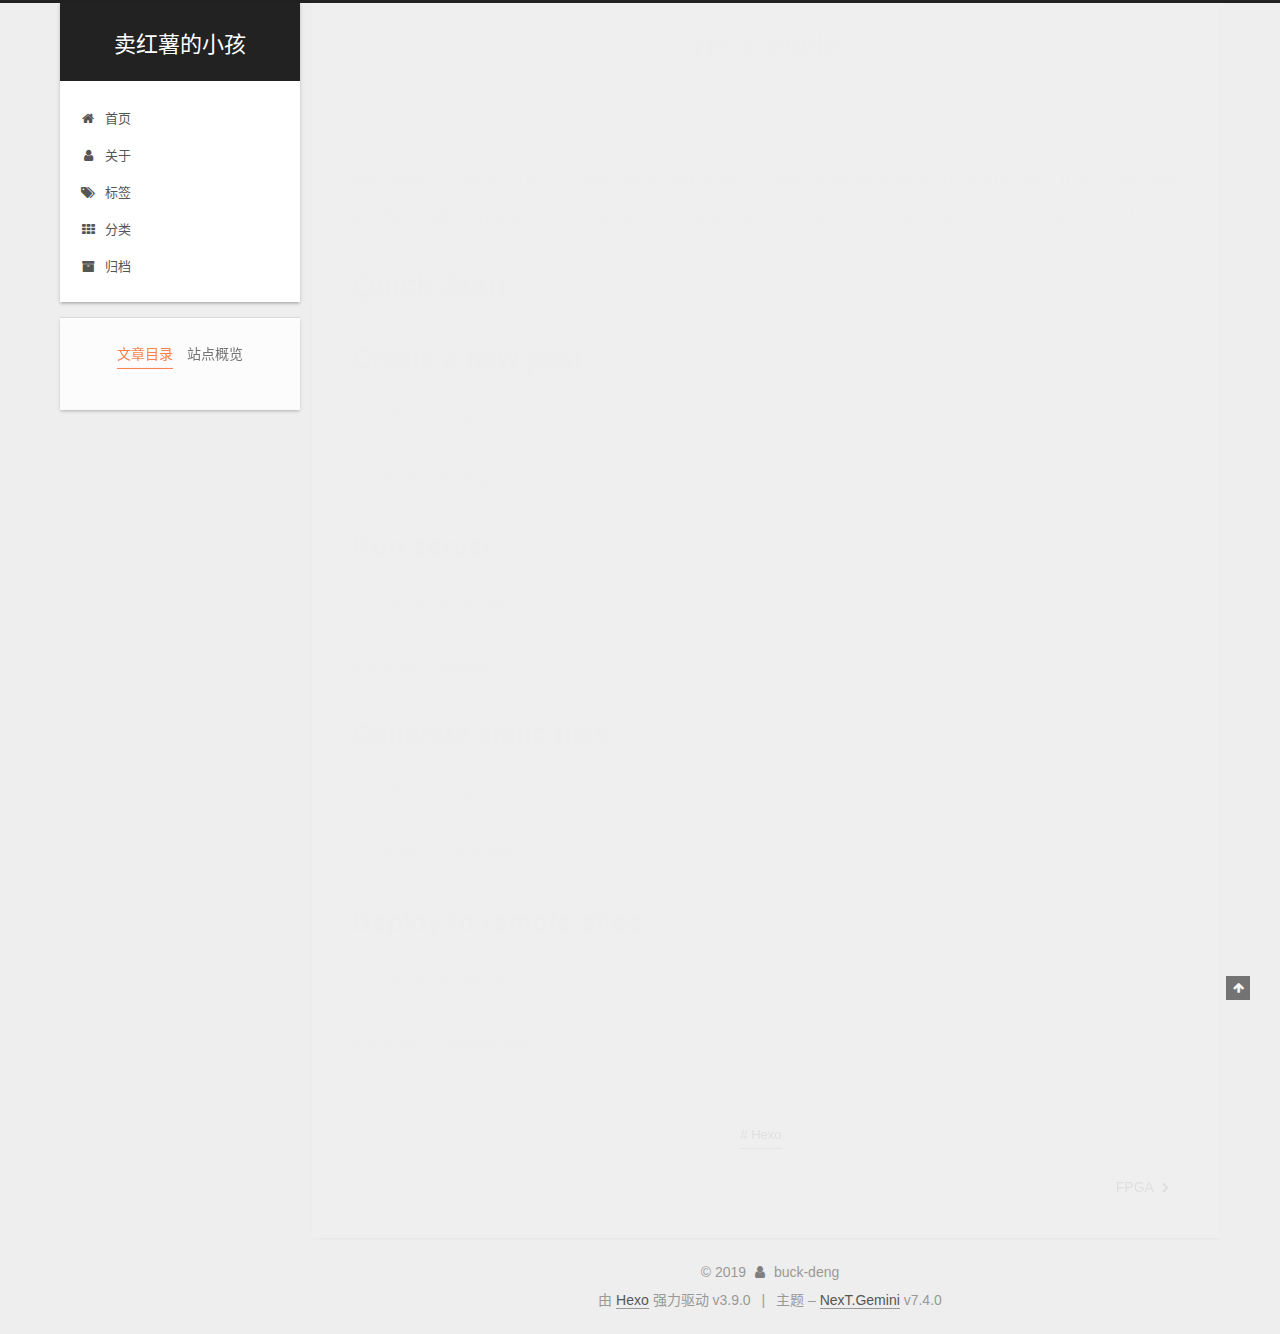
<file: 2019/09/29/hello-world/index.html>
<!DOCTYPE html>





<html lang="zh-CN">
<head>
  <meta charset="UTF-8">
<meta name="viewport" content="width=device-width, initial-scale=1, maximum-scale=2">
<meta name="theme-color" content="#222">
<meta name="generator" content="Hexo 3.9.0">
  <link rel="apple-touch-icon" sizes="180x180" href="/images/apple-touch-icon-next.png?v=7.4.0">
  <link rel="icon" type="image/png" sizes="32x32" href="/images/favicon-32x32-next.png?v=7.4.0">
  <link rel="icon" type="image/png" sizes="16x16" href="/images/favicon-16x16-next.png?v=7.4.0">
  <link rel="mask-icon" href="/images/logo.svg?v=7.4.0" color="#222">

<link rel="stylesheet" href="/css/main.css?v=7.4.0">


<link rel="stylesheet" href="/lib/font-awesome/css/font-awesome.min.css?v=4.7.0">


<script id="hexo-configurations">
  var NexT = window.NexT || {};
  var CONFIG = {
    root: '/',
    scheme: 'Gemini',
    version: '7.4.0',
    exturl: false,
    sidebar: {"position":"left","display":"post","offset":12,"onmobile":false},
    copycode: {"enable":false,"show_result":false,"style":null},
    back2top: {"enable":true,"sidebar":false,"scrollpercent":false},
    bookmark: {"enable":false,"color":"#222","save":"auto"},
    fancybox: false,
    mediumzoom: false,
    lazyload: false,
    pangu: false,
    algolia: {
      appID: '',
      apiKey: '',
      indexName: '',
      hits: {"per_page":10},
      labels: {"input_placeholder":"Search for Posts","hits_empty":"We didn't find any results for the search: ${query}","hits_stats":"${hits} results found in ${time} ms"}
    },
    localsearch: {"enable":false,"trigger":"auto","top_n_per_article":1,"unescape":false,"preload":false},
    path: '',
    motion: {"enable":true,"async":false,"transition":{"post_block":"fadeIn","post_header":"slideDownIn","post_body":"slideDownIn","coll_header":"slideLeftIn","sidebar":"slideUpIn"}},
    translation: {
      copy_button: '复制',
      copy_success: '复制成功',
      copy_failure: '复制失败'
    },
    sidebarPadding: 40
  };
</script>

  <meta name="description" content="Welcome to Hexo! This is your very first post. Check documentation for more info. If you get any problems when using Hexo, you can find the answer in troubleshooting or you can ask me on GitHub. Qui">
<meta name="keywords" content="Hexo">
<meta property="og:type" content="article">
<meta property="og:title" content="Hello World">
<meta property="og:url" content="http://yoursite.com/2019/09/29/hello-world/index.html">
<meta property="og:site_name" content="卖红薯的小孩">
<meta property="og:description" content="Welcome to Hexo! This is your very first post. Check documentation for more info. If you get any problems when using Hexo, you can find the answer in troubleshooting or you can ask me on GitHub. Qui">
<meta property="og:locale" content="zh-CN">
<meta property="og:updated_time" content="2019-09-29T13:56:26.176Z">
<meta name="twitter:card" content="summary">
<meta name="twitter:title" content="Hello World">
<meta name="twitter:description" content="Welcome to Hexo! This is your very first post. Check documentation for more info. If you get any problems when using Hexo, you can find the answer in troubleshooting or you can ask me on GitHub. Qui">
  <link rel="canonical" href="http://yoursite.com/2019/09/29/hello-world/">


<script id="page-configurations">
  // https://hexo.io/docs/variables.html
  CONFIG.page = {
    sidebar: "",
    isHome: false,
    isPost: true,
    isPage: false,
    isArchive: false
  };
</script>

  <title>Hello World | 卖红薯的小孩</title>
  








  <noscript>
  <style>
  .use-motion .brand,
  .use-motion .menu-item,
  .sidebar-inner,
  .use-motion .post-block,
  .use-motion .pagination,
  .use-motion .comments,
  .use-motion .post-header,
  .use-motion .post-body,
  .use-motion .collection-header { opacity: initial; }

  .use-motion .logo,
  .use-motion .site-title,
  .use-motion .site-subtitle {
    opacity: initial;
    top: initial;
  }

  .use-motion .logo-line-before i { left: initial; }
  .use-motion .logo-line-after i { right: initial; }
  </style>
</noscript>

</head>

<body itemscope itemtype="http://schema.org/WebPage" lang="zh-CN">
  <div class="container use-motion">
    <div class="headband"></div>

    <header id="header" class="header" itemscope itemtype="http://schema.org/WPHeader">
      <div class="header-inner"><div class="site-brand-container">
  <div class="site-meta">

    <div>
      <a href="/" class="brand" rel="start">
        <span class="logo-line-before"><i></i></span>
        <span class="site-title">卖红薯的小孩</span>
        <span class="logo-line-after"><i></i></span>
      </a>
    </div>
  </div>

  <div class="site-nav-toggle">
    <button aria-label="切换导航栏">
      <span class="btn-bar"></span>
      <span class="btn-bar"></span>
      <span class="btn-bar"></span>
    </button>
  </div>
</div>


<nav class="site-nav">
  
  <ul id="menu" class="menu">
      
      
      
        
        <li class="menu-item menu-item-home">
      
    

    <a href="/" rel="section"><i class="menu-item-icon fa fa-fw fa-home"></i> <br>首页</a>

  </li>
      
      
      
        
        <li class="menu-item menu-item-about">
      
    

    <a href="/about/" rel="section"><i class="menu-item-icon fa fa-fw fa-user"></i> <br>关于</a>

  </li>
      
      
      
        
        <li class="menu-item menu-item-tags">
      
    

    <a href="/tags/" rel="section"><i class="menu-item-icon fa fa-fw fa-tags"></i> <br>标签</a>

  </li>
      
      
      
        
        <li class="menu-item menu-item-categories">
      
    

    <a href="/categories/" rel="section"><i class="menu-item-icon fa fa-fw fa-th"></i> <br>分类</a>

  </li>
      
      
      
        
        <li class="menu-item menu-item-archives">
      
    

    <a href="/archives/" rel="section"><i class="menu-item-icon fa fa-fw fa-archive"></i> <br>归档</a>

  </li>
  </ul>

</nav>
</div>
    </header>

    
  <div class="back-to-top">
    <i class="fa fa-arrow-up"></i>
    <span>0%</span>
  </div>


    <main id="main" class="main">
      <div class="main-inner">
        <div class="content-wrap">
            

          <div id="content" class="content">
            

  <div id="posts" class="posts-expand">
      <article itemscope itemtype="http://schema.org/Article">
  
  
  
  <div class="post-block post">
    <link itemprop="mainEntityOfPage" href="http://yoursite.com/2019/09/29/hello-world/">

    <span hidden itemprop="author" itemscope itemtype="http://schema.org/Person">
      <meta itemprop="name" content="buck-deng">
      <meta itemprop="description" content="多思考一点，多记录一点">
      <meta itemprop="image" content="/images/avatar.gif">
    </span>

    <span hidden itemprop="publisher" itemscope itemtype="http://schema.org/Organization">
      <meta itemprop="name" content="卖红薯的小孩">
    </span>
      <header class="post-header">
        <h1 class="post-title" itemprop="name headline">Hello World

          
        </h1>

        <div class="post-meta">
            <span class="post-meta-item">
              <span class="post-meta-item-icon">
                <i class="fa fa-calendar-o"></i>
              </span>
              <span class="post-meta-item-text">发表于</span>

              
                
              

              <time title="创建时间：2019-09-29 14:08:07 / 修改时间：21:56:26" itemprop="dateCreated datePublished" datetime="2019-09-29T14:08:07+08:00">2019-09-29</time>
            </span>
          
            

            
          
            <span class="post-meta-item">
              <span class="post-meta-item-icon">
                <i class="fa fa-folder-o"></i>
              </span>
              <span class="post-meta-item-text">分类于</span>
              
                <span itemprop="about" itemscope itemtype="http://schema.org/Thing"><a href="/categories/Hexo/" itemprop="url" rel="index"><span itemprop="name">Hexo</span></a></span>

                
                
              
            </span>
          

          

        </div>
      </header>

    
    
    
    <div class="post-body" itemprop="articleBody">

      
        <a id="more"></a>

<p>Welcome to <a href="https://hexo.io/" target="_blank" rel="noopener">Hexo</a>! This is your very first post. Check <a href="https://hexo.io/docs/" target="_blank" rel="noopener">documentation</a> for more info. If you get any problems when using Hexo, you can find the answer in <a href="https://hexo.io/docs/troubleshooting.html" target="_blank" rel="noopener">troubleshooting</a> or you can ask me on <a href="https://github.com/hexojs/hexo/issues" target="_blank" rel="noopener">GitHub</a>.</p>
<h2 id="Quick-Start"><a href="#Quick-Start" class="headerlink" title="Quick Start"></a>Quick Start</h2><h3 id="Create-a-new-post"><a href="#Create-a-new-post" class="headerlink" title="Create a new post"></a>Create a new post</h3><figure class="highlight bash"><table><tr><td class="gutter"><pre><span class="line">1</span><br></pre></td><td class="code"><pre><span class="line">$ hexo new <span class="string">"My New Post"</span></span><br></pre></td></tr></table></figure>

<p>More info: <a href="https://hexo.io/docs/writing.html" target="_blank" rel="noopener">Writing</a></p>
<h3 id="Run-server"><a href="#Run-server" class="headerlink" title="Run server"></a>Run server</h3><figure class="highlight bash"><table><tr><td class="gutter"><pre><span class="line">1</span><br></pre></td><td class="code"><pre><span class="line">$ hexo server</span><br></pre></td></tr></table></figure>

<p>More info: <a href="https://hexo.io/docs/server.html" target="_blank" rel="noopener">Server</a></p>
<h3 id="Generate-static-files"><a href="#Generate-static-files" class="headerlink" title="Generate static files"></a>Generate static files</h3><figure class="highlight bash"><table><tr><td class="gutter"><pre><span class="line">1</span><br></pre></td><td class="code"><pre><span class="line">$ hexo generate</span><br></pre></td></tr></table></figure>

<p>More info: <a href="https://hexo.io/docs/generating.html" target="_blank" rel="noopener">Generating</a></p>
<h3 id="Deploy-to-remote-sites"><a href="#Deploy-to-remote-sites" class="headerlink" title="Deploy to remote sites"></a>Deploy to remote sites</h3><figure class="highlight bash"><table><tr><td class="gutter"><pre><span class="line">1</span><br></pre></td><td class="code"><pre><span class="line">$ hexo deploy</span><br></pre></td></tr></table></figure>

<p>More info: <a href="https://hexo.io/docs/deployment.html" target="_blank" rel="noopener">Deployment</a></p>

    </div>

    
    
    
        
      

      <footer class="post-footer">
          
            
          
          <div class="post-tags">
            
              <a href="/tags/Hexo/" rel="tag"># Hexo</a>
            
          </div>
        

        

          <div class="post-nav">
            <div class="post-nav-next post-nav-item">
              
            </div>

            <span class="post-nav-divider"></span>

            <div class="post-nav-prev post-nav-item">
              
                <a href="/2019/09/29/FPGA/" rel="prev" title="FPGA">
                  FPGA <i class="fa fa-chevron-right"></i>
                </a>
              
            </div>
          </div>
        
      </footer>
    
  </div>
  
  
  
  </article>

  </div>


          </div>
          

        </div>
          
  
  <div class="sidebar-toggle">
    <div class="sidebar-toggle-line-wrap">
      <span class="sidebar-toggle-line sidebar-toggle-line-first"></span>
      <span class="sidebar-toggle-line sidebar-toggle-line-middle"></span>
      <span class="sidebar-toggle-line sidebar-toggle-line-last"></span>
    </div>
  </div>

  <aside class="sidebar">
    <div class="sidebar-inner">
        
        
        
        
      

      <ul class="sidebar-nav motion-element">
        <li class="sidebar-nav-toc">
          文章目录
        </li>
        <li class="sidebar-nav-overview">
          站点概览
        </li>
      </ul>

      <!--noindex-->
      <div class="post-toc-wrap sidebar-panel">
          <div class="post-toc motion-element"><ol class="nav"><li class="nav-item nav-level-2"><a class="nav-link" href="#Quick-Start"><span class="nav-number">1.</span> <span class="nav-text">Quick Start</span></a><ol class="nav-child"><li class="nav-item nav-level-3"><a class="nav-link" href="#Create-a-new-post"><span class="nav-number">1.1.</span> <span class="nav-text">Create a new post</span></a></li><li class="nav-item nav-level-3"><a class="nav-link" href="#Run-server"><span class="nav-number">1.2.</span> <span class="nav-text">Run server</span></a></li><li class="nav-item nav-level-3"><a class="nav-link" href="#Generate-static-files"><span class="nav-number">1.3.</span> <span class="nav-text">Generate static files</span></a></li><li class="nav-item nav-level-3"><a class="nav-link" href="#Deploy-to-remote-sites"><span class="nav-number">1.4.</span> <span class="nav-text">Deploy to remote sites</span></a></li></ol></li></ol></div>
        
      </div>
      <!--/noindex-->

      <div class="site-overview-wrap sidebar-panel">
        <div class="site-author motion-element" itemprop="author" itemscope itemtype="http://schema.org/Person">
  <p class="site-author-name" itemprop="name">buck-deng</p>
  <div class="site-description" itemprop="description">多思考一点，多记录一点</div>
</div>
<div class="site-state-wrap motion-element">
  <nav class="site-state">
      <div class="site-state-item site-state-posts">
        
          <a href="/archives/">
        
          <span class="site-state-item-count">2</span>
          <span class="site-state-item-name">日志</span>
        </a>
      </div>
    
      
      
      <div class="site-state-item site-state-categories">
        
        <span class="site-state-item-count">2</span>
        <span class="site-state-item-name">分类</span>
        
      </div>
    
      
      
      <div class="site-state-item site-state-tags">
        
        <span class="site-state-item-count">2</span>
        <span class="site-state-item-name">标签</span>
        
      </div>
    
  </nav>
</div>



      </div>

    </div>
  </aside>
  <div id="sidebar-dimmer"></div>


      </div>
    </main>

    <footer id="footer" class="footer">
      <div class="footer-inner">
        <div class="copyright">&copy; <span itemprop="copyrightYear">2019</span>
  <span class="with-love" id="animate">
    <i class="fa fa-user"></i>
  </span>
  <span class="author" itemprop="copyrightHolder">buck-deng</span>
</div>
  <div class="powered-by">由 <a href="https://hexo.io" class="theme-link" rel="noopener" target="_blank">Hexo</a> 强力驱动 v3.9.0</div>
  <span class="post-meta-divider">|</span>
  <div class="theme-info">主题 – <a href="https://theme-next.org" class="theme-link" rel="noopener" target="_blank">NexT.Gemini</a> v7.4.0</div>

        












        
      </div>
    </footer>
  </div>

  
  <script src="/lib/anime.min.js?v=3.1.0"></script>
  <script src="/lib/velocity/velocity.min.js?v=1.2.1"></script>
  <script src="/lib/velocity/velocity.ui.min.js?v=1.2.1"></script>
<script src="/js/utils.js?v=7.4.0"></script><script src="/js/motion.js?v=7.4.0"></script>
<script src="/js/schemes/pisces.js?v=7.4.0"></script>

<script src="/js/next-boot.js?v=7.4.0"></script>



  





















  

  

  

</body>
</html>
</file>
<file: css/main.css>
html {
  line-height: 1.15; /* 1 */
  -webkit-text-size-adjust: 100%; /* 2 */
}
body {
  margin: 0;
}
main {
  display: block;
}
h1 {
  font-size: 2em;
  margin: 0.67em 0;
}
hr {
  box-sizing: content-box; /* 1 */
  height: 0; /* 1 */
  overflow: visible; /* 2 */
}
pre {
  font-family: monospace, monospace; /* 1 */
  font-size: 1em; /* 2 */
}
a {
  background-color: transparent;
}
abbr[title] {
  border-bottom: none; /* 1 */
  text-decoration: underline; /* 2 */
  text-decoration: underline dotted; /* 2 */
}
b,
strong {
  font-weight: bolder;
}
code,
kbd,
samp {
  font-family: monospace, monospace; /* 1 */
  font-size: 1em; /* 2 */
}
small {
  font-size: 80%;
}
sub,
sup {
  font-size: 75%;
  line-height: 0;
  position: relative;
  vertical-align: baseline;
}
sub {
  bottom: -0.25em;
}
sup {
  top: -0.5em;
}
img {
  border-style: none;
}
button,
input,
optgroup,
select,
textarea {
  font-family: inherit; /* 1 */
  font-size: 100%; /* 1 */
  line-height: 1.15; /* 1 */
  margin: 0; /* 2 */
}
button,
input {
/* 1 */
  overflow: visible;
}
button,
select {
/* 1 */
  text-transform: none;
}
button,
[type='button'],
[type='reset'],
[type='submit'] {
  -webkit-appearance: button;
}
button::-moz-focus-inner,
[type='button']::-moz-focus-inner,
[type='reset']::-moz-focus-inner,
[type='submit']::-moz-focus-inner {
  border-style: none;
  padding: 0;
}
button:-moz-focusring,
[type='button']:-moz-focusring,
[type='reset']:-moz-focusring,
[type='submit']:-moz-focusring {
  outline: 1px dotted ButtonText;
}
fieldset {
  padding: 0.35em 0.75em 0.625em;
}
legend {
  box-sizing: border-box; /* 1 */
  color: inherit; /* 2 */
  display: table; /* 1 */
  max-width: 100%; /* 1 */
  padding: 0; /* 3 */
  white-space: normal; /* 1 */
}
progress {
  vertical-align: baseline;
}
textarea {
  overflow: auto;
}
[type='checkbox'],
[type='radio'] {
  box-sizing: border-box; /* 1 */
  padding: 0; /* 2 */
}
[type='number']::-webkit-inner-spin-button,
[type='number']::-webkit-outer-spin-button {
  height: auto;
}
[type='search'] {
  outline-offset: -2px; /* 2 */
  -webkit-appearance: textfield; /* 1 */
}
[type='search']::-webkit-search-decoration {
  -webkit-appearance: none;
}
::-webkit-file-upload-button {
  font: inherit; /* 2 */
  -webkit-appearance: button; /* 1 */
}
details {
  display: block;
}
summary {
  display: list-item;
}
template {
  display: none;
}
[hidden] {
  display: none;
}
::selection {
  background: #262a30;
  color: #fff;
}
html,
body {
  height: 100%;
}
body {
  background: #eee;
  color: #555;
  font-family: 'Lato', "PingFang SC", "Microsoft YaHei", sans-serif;
  font-size: 1em;
  line-height: 2;
}
@media (max-width: 991px) {
  body {
    padding-left: 0 !important;
    padding-right: 0 !important;
  }
}
h1,
h2,
h3,
h4,
h5,
h6 {
  font-family: 'Lato', "PingFang SC", "Microsoft YaHei", sans-serif;
  font-weight: bold;
  line-height: 1.5;
  margin: 20px 0 15px;
  padding: 0;
}
h1 {
  font-size: 1.75em;
}
h2 {
  font-size: 1.625em;
}
h3 {
  font-size: 1.5em;
}
h4 {
  font-size: 1.375em;
}
h5 {
  font-size: 1.25em;
}
h6 {
  font-size: 1.125em;
}
p {
  margin: 0 0 20px 0;
}
a,
span.exturl {
  overflow-wrap: break-word;
  word-wrap: break-word;
  border-bottom: 1px solid #999;
  color: #555;
  outline: none;
  text-decoration: none;
  cursor: pointer;
}
a:hover,
span.exturl:hover {
  border-bottom-color: #222;
  color: #222;
}
iframe,
img,
video {
  display: block;
  margin-left: auto;
  margin-right: auto;
  max-width: 100%;
}
hr {
  background-color: #ddd;
  background-image: repeating-linear-gradient(-45deg, #fff, #fff 4px, transparent 4px, transparent 8px);
  border: 0;
  height: 3px;
  margin: 40px 0;
}
blockquote {
  border-left: 4px solid #ddd;
  color: #666;
  margin: 0;
  padding: 0 15px;
}
blockquote cite::before {
  content: '-';
  padding: 0 5px;
}
dt {
  font-weight: 700;
}
dd {
  margin: 0;
  padding: 0;
}
kbd {
  background-color: #f9f9f9;
  background-image: linear-gradient(top, #eee, #fff, #eee);
  border: 1px solid #ccc;
  border-radius: 0.2em;
  box-shadow: 0.1em 0.1em 0.2em rgba(0,0,0,0.1);
  font-family: inherit;
  padding: 0.1em 0.3em;
  white-space: nowrap;
}
.table-container {
  -webkit-overflow-scrolling: touch;
  overflow: auto;
}
table {
  border-collapse: collapse;
  border-spacing: 0;
  font-size: 0.875em;
  margin: 0 0 20px 0;
  width: 100%;
}
table > tbody > tr:nth-of-type(odd) {
  background-color: #f9f9f9;
}
table > tbody > tr:hover {
  background-color: #f5f5f5;
}
caption,
th,
td {
  font-weight: normal;
  padding: 8px;
  text-align: left;
  vertical-align: middle;
}
th,
td {
  border: 1px solid #ddd;
  border-bottom: 3px solid #ddd;
}
th {
  font-weight: 700;
  padding-bottom: 10px;
}
td {
  border-bottom-width: 1px;
}
.btn {
  background: #fff;
  border: 2px solid #555;
  border-radius: 2px;
  color: #555;
  display: inline-block;
  font-size: 0.875em;
  line-height: 2;
  padding: 0 20px;
  text-decoration: none;
  transition-delay: 0s;
  transition-duration: 0.2s;
  transition-timing-function: ease-in-out;
  transition-property: background-color;
}
.btn:hover {
  background: #222;
  border-color: #222;
  color: #fff;
}
.btn + .btn {
  margin: 0 0 8px 8px;
}
.btn .fa-fw {
  text-align: left;
  width: 1.285714285714286em;
}
.btn-bar {
  background: #555;
  border-radius: 1px;
  display: block;
  height: 2px;
  width: 22px;
}
.btn-bar + .btn-bar {
  margin-top: 4px;
}
pre,
.highlight {
  background: #f7f7f7;
  color: #4d4d4c;
  line-height: 1.6;
  margin: 0 auto 20px;
}
pre,
code {
  font-family: consolas, Menlo, "PingFang SC", "Microsoft YaHei", monospace;
}
code {
  overflow-wrap: break-word;
  word-wrap: break-word;
  background: #eee;
  border-radius: 3px;
  color: #555;
  padding: 2px 4px;
}
pre {
  overflow: auto;
  padding: 10px;
}
pre code {
  background: none;
  color: #4d4d4c;
  font-size: 0.875em;
  padding: 0;
  text-shadow: none;
}
.highlight *::selection {
  background: #d6d6d6;
}
.highlight pre {
  border: 0;
  margin: 0;
  padding: 10px 0;
}
.highlight table {
  border: 0;
  margin: 0;
  width: auto;
}
.highlight td {
  border: 0;
  padding: 0;
}
.highlight figcaption {
  background: #eee;
  border-bottom: 1px solid #e9e9e9;
  color: #4d4d4c;
  line-height: 1em;
  margin: 0;
  padding: 0.5em;
}
.highlight figcaption::before,
.highlight figcaption::after {
  content: ' ';
  display: table;
}
.highlight figcaption::after {
  clear: both;
}
.highlight figcaption a {
  color: #4d4d4c;
  float: right;
}
.highlight figcaption a:hover {
  border-bottom-color: #4d4d4c;
}
.highlight .gutter pre {
  background-color: #eff2f3;
  color: #869194;
  padding-left: 10px;
  padding-right: 10px;
  text-align: right;
}
.highlight .code pre {
  background-color: #f7f7f7;
  padding-left: 10px;
  width: 100%;
}
.gutter {
  -moz-user-select: none;
  -ms-user-select: none;
  -webkit-user-select: none;
  user-select: none;
}
.gist table {
  width: auto;
}
.gist table td {
  border: 0;
}
pre .deletion {
  background: #fdd;
}
pre .addition {
  background: #dfd;
}
pre .meta {
  color: #eab700;
  -moz-user-select: none;
  -ms-user-select: none;
  -webkit-user-select: none;
  user-select: none;
}
pre .comment {
  color: #8e908c;
}
pre .variable,
pre .attribute,
pre .tag,
pre .name,
pre .regexp,
pre .ruby .constant,
pre .xml .tag .title,
pre .xml .pi,
pre .xml .doctype,
pre .html .doctype,
pre .css .id,
pre .css .class,
pre .css .pseudo {
  color: #c82829;
}
pre .number,
pre .preprocessor,
pre .built_in,
pre .builtin-name,
pre .literal,
pre .params,
pre .constant,
pre .command {
  color: #f5871f;
}
pre .ruby .class .title,
pre .css .rules .attribute,
pre .string,
pre .symbol,
pre .value,
pre .inheritance,
pre .header,
pre .ruby .symbol,
pre .xml .cdata,
pre .special,
pre .formula {
  color: #718c00;
}
pre .title,
pre .css .hexcolor {
  color: #3e999f;
}
pre .function,
pre .python .decorator,
pre .python .title,
pre .ruby .function .title,
pre .ruby .title .keyword,
pre .perl .sub,
pre .javascript .title,
pre .coffeescript .title {
  color: #4271ae;
}
pre .keyword,
pre .javascript .function {
  color: #8959a8;
}
.blockquote-center {
  border-left: none;
  margin: 40px 0;
  padding: 0;
  position: relative;
  text-align: center;
}
.blockquote-center::before,
.blockquote-center::after {
  background-position: 0 -6px;
  background-repeat: no-repeat;
  background-size: 22px 22px;
  content: ' ';
  display: block;
  height: 24px;
  opacity: 0.2;
  position: absolute;
  width: 100%;
}
.blockquote-center::before {
  background-image: url("../images/quote-l.svg");
  border-top: 1px solid #ccc;
  top: -20px;
}
.blockquote-center::after {
  background-image: url("../images/quote-r.svg");
  background-position: 100% 8px;
  border-bottom: 1px solid #ccc;
  bottom: -20px;
}
.blockquote-center p,
.blockquote-center div {
  text-align: center;
}
.post-body .group-picture img {
  border: 0;
  box-sizing: border-box;
  margin: 0 auto;
  padding: 0 3px;
}
.post-body .group-picture-row {
  margin-bottom: 6px;
  overflow: hidden;
}
.post-body .group-picture-column {
  float: left;
  margin-bottom: 10px;
}
.post-body .label {
  display: inline;
  padding: 0 2px;
}
.post-body .label.default {
  background-color: #f0f0f0;
}
.post-body .label.primary {
  background-color: #efe6f7;
}
.post-body .label.info {
  background-color: #e5f2f8;
}
.post-body .label.success {
  background-color: #e7f4e9;
}
.post-body .label.warning {
  background-color: #fcf6e1;
}
.post-body .label.danger {
  background-color: #fae8eb;
}
.post-body .tabs {
  margin-bottom: 20px;
}
.post-body .tabs,
.tabs-comment {
  display: block;
  padding-top: 10px;
  position: relative;
}
.post-body .tabs ul.nav-tabs,
.tabs-comment ul.nav-tabs {
  display: flex;
  flex-wrap: wrap;
  margin: 0;
  margin-bottom: -1px;
  padding: 0;
}
@media (max-width: 413px) {
  .post-body .tabs ul.nav-tabs,
  .tabs-comment ul.nav-tabs {
    display: block;
    margin-bottom: 5px;
  }
}
.post-body .tabs ul.nav-tabs li.tab,
.tabs-comment ul.nav-tabs li.tab {
  background-color: #fff;
  border-bottom: 1px solid #ddd;
  border-left: 1px solid transparent;
  border-right: 1px solid transparent;
  border-top: 3px solid transparent;
  flex-grow: 1;
  list-style-type: none;
}
@media (max-width: 413px) {
  .post-body .tabs ul.nav-tabs li.tab,
  .tabs-comment ul.nav-tabs li.tab {
    border-bottom: 1px solid transparent;
    border-left: 3px solid transparent;
    border-right: 1px solid transparent;
    border-top: 1px solid transparent;
  }
}
.post-body .tabs ul.nav-tabs li.tab a,
.tabs-comment ul.nav-tabs li.tab a {
  border-bottom: initial;
  display: block;
  line-height: 1.8em;
  outline: 0;
  padding: 0.25em 0.75em;
  text-align: center;
  transition-delay: 0s;
  transition-duration: 0.2s;
  transition-timing-function: ease-out;
}
.post-body .tabs ul.nav-tabs li.tab a i,
.tabs-comment ul.nav-tabs li.tab a i {
  width: 1.285714285714286em;
}
.post-body .tabs ul.nav-tabs li.tab.active,
.tabs-comment ul.nav-tabs li.tab.active {
  border-bottom: 1px solid transparent;
  border-left: 1px solid #ddd;
  border-right: 1px solid #ddd;
  border-top: 3px solid #fc6423;
}
@media (max-width: 413px) {
  .post-body .tabs ul.nav-tabs li.tab.active,
  .tabs-comment ul.nav-tabs li.tab.active {
    border-bottom: 1px solid #ddd;
    border-left: 3px solid #fc6423;
    border-right: 1px solid #ddd;
    border-top: 1px solid #ddd;
  }
}
.post-body .tabs ul.nav-tabs li.tab.active a,
.tabs-comment ul.nav-tabs li.tab.active a {
  color: #555;
  cursor: default;
}
.post-body .tabs .tab-content .tab-pane,
.tabs-comment .tab-content .tab-pane {
  border: 1px solid #ddd;
  padding: 20px 20px 0 20px;
}
.post-body .tabs .tab-content .tab-pane:not(.active),
.tabs-comment .tab-content .tab-pane:not(.active) {
  display: none;
}
.post-body .tabs .tab-content .tab-pane.active,
.tabs-comment .tab-content .tab-pane.active {
  display: block;
}
.post-body .note {
  margin-bottom: 20px;
  padding: 15px;
  position: relative;
  border: 1px solid #eee;
  border-left-width: 5px;
  border-radius: 3px;
}
.post-body .note h2,
.post-body .note h3,
.post-body .note h4,
.post-body .note h5,
.post-body .note h6 {
  margin-top: 0;
  border-bottom: initial;
  margin-bottom: 0;
  padding-top: 0;
}
.post-body .note p:first-child,
.post-body .note ul:first-child,
.post-body .note ol:first-child,
.post-body .note table:first-child,
.post-body .note pre:first-child,
.post-body .note blockquote:first-child,
.post-body .note img:first-child {
  margin-top: 0;
}
.post-body .note p:last-child,
.post-body .note ul:last-child,
.post-body .note ol:last-child,
.post-body .note table:last-child,
.post-body .note pre:last-child,
.post-body .note blockquote:last-child,
.post-body .note img:last-child {
  margin-bottom: 0;
}
.post-body .note.default {
  border-left-color: #777;
}
.post-body .note.default h2,
.post-body .note.default h3,
.post-body .note.default h4,
.post-body .note.default h5,
.post-body .note.default h6 {
  color: #777;
}
.post-body .note.primary {
  border-left-color: #6f42c1;
}
.post-body .note.primary h2,
.post-body .note.primary h3,
.post-body .note.primary h4,
.post-body .note.primary h5,
.post-body .note.primary h6 {
  color: #6f42c1;
}
.post-body .note.info {
  border-left-color: #428bca;
}
.post-body .note.info h2,
.post-body .note.info h3,
.post-body .note.info h4,
.post-body .note.info h5,
.post-body .note.info h6 {
  color: #428bca;
}
.post-body .note.success {
  border-left-color: #5cb85c;
}
.post-body .note.success h2,
.post-body .note.success h3,
.post-body .note.success h4,
.post-body .note.success h5,
.post-body .note.success h6 {
  color: #5cb85c;
}
.post-body .note.warning {
  border-left-color: #f0ad4e;
}
.post-body .note.warning h2,
.post-body .note.warning h3,
.post-body .note.warning h4,
.post-body .note.warning h5,
.post-body .note.warning h6 {
  color: #f0ad4e;
}
.post-body .note.danger {
  border-left-color: #d9534f;
}
.post-body .note.danger h2,
.post-body .note.danger h3,
.post-body .note.danger h4,
.post-body .note.danger h5,
.post-body .note.danger h6 {
  color: #d9534f;
}
.page-number-basic,
.pagination .prev,
.pagination .next,
.pagination .page-number,
.pagination .space {
  display: inline-block;
  margin: 0 10px;
  padding: 0 11px;
  position: relative;
  top: -1px;
}
@media (max-width: 767px) {
  .page-number-basic,
  .pagination .prev,
  .pagination .next,
  .pagination .page-number,
  .pagination .space {
    margin: 0 5px;
  }
}
.pagination {
  border-top: 1px solid #eee;
  margin: 120px 0 40px;
  text-align: center;
}
.pagination .prev,
.pagination .next,
.pagination .page-number {
  border-bottom: 0;
  border-top: 1px solid #eee;
  transition-property: border-color;
  transition-delay: 0s;
  transition-duration: 0.2s;
  transition-timing-function: ease-in-out;
}
.pagination .prev:hover,
.pagination .next:hover,
.pagination .page-number:hover {
  border-top-color: #222;
}
.pagination .space {
  margin: 0;
  padding: 0;
}
.pagination .prev {
  margin-left: 0;
}
.pagination .next {
  margin-right: 0;
}
.pagination .page-number.current {
  background: #ccc;
  border-top-color: #ccc;
  color: #fff;
}
@media (max-width: 767px) {
  .pagination {
    border-top: none;
  }
  .pagination .prev,
  .pagination .next,
  .pagination .page-number {
    border-bottom: 1px solid #eee;
    border-top: 0;
    margin-bottom: 10px;
    padding: 0 10px;
  }
  .pagination .prev:hover,
  .pagination .next:hover,
  .pagination .page-number:hover {
    border-bottom-color: #222;
  }
}
.comments {
  margin: 60px 20px 0;
  overflow: hidden;
}
.comment-button-group {
  display: flex;
  flex-wrap: wrap-reverse;
  justify-content: center;
  margin: 1em 0;
}
.comment-button-group .comment-button {
  margin: 0.1em 0.2em;
}
.comment-button-group .comment-button.active {
  background: #222;
  border-color: #222;
  color: #fff;
}
.comment-position {
  display: none;
}
.comment-position.active {
  display: block;
}
.tabs-comment {
  background: #fff;
  margin-top: 4em;
  padding-top: 0;
}
.tabs-comment .comments {
  border: 0;
  box-shadow: none;
  margin-top: 0;
  padding-top: 0;
}
.container {
  min-height: 100%;
  position: relative;
}
.main-inner {
  margin: 0 auto;
  width: calc(100% - 20px);
}
@media (min-width: 1200px) {
  .container .main-inner {
    width: 1160px;
  }
}
@media (min-width: 1600px) {
  .container .main-inner {
    width: 73%;
  }
}
.header {
  background: transparent;
}
.header-inner {
  margin: 0 auto;
  padding: 100px 0 70px;
  position: relative;
  width: calc(100% - 20px);
}
@media (min-width: 1200px) {
  .container .header-inner {
    width: 1160px;
  }
}
@media (min-width: 1600px) {
  .container .header-inner {
    width: 73%;
  }
}
.headband {
  background: #222;
  height: 3px;
}
.site-meta {
  margin: 0;
  text-align: center;
}
@media (max-width: 767px) {
  .site-meta {
    text-align: center;
  }
}
.brand {
  background: #222;
  border-bottom: none;
  color: #fff;
  display: inline-block;
  line-height: 1.375em;
  padding: 0 40px;
  position: relative;
}
.brand:hover {
  color: #fff;
}
.logo {
  display: inline-block;
  line-height: 36px;
  margin-right: 5px;
  vertical-align: top;
}
.site-title {
  display: inline-block;
  font-family: 'Lato', "PingFang SC", "Microsoft YaHei", sans-serif;
  font-size: 1.375em;
  font-weight: normal;
  line-height: 1.5;
  vertical-align: top;
}
.site-subtitle {
  color: #ddd;
  font-size: 0.8125em;
  margin-top: 10px;
}
.use-motion .brand {
  opacity: 0;
}
.use-motion .logo,
.use-motion .site-title,
.use-motion .site-subtitle,
.use-motion .custom-logo-image {
  opacity: 0;
  position: relative;
  top: -10px;
}
.site-nav-toggle {
  display: none;
  left: 10px;
  position: absolute;
}
@media (max-width: 767px) {
  .site-nav-toggle {
    display: block;
  }
}
.site-nav-toggle button {
  background: transparent;
  border: 0;
  margin-top: 2px;
  padding: 9px 10px;
}
.site-nav {
  display: block;
}
@media (max-width: 767px) {
  .site-nav {
    border-top: 1px solid #ddd;
    clear: both;
    display: none;
    margin: 0 -10px;
    padding: 0 10px;
  }
}
.site-nav.site-nav-on {
  display: block;
}
.menu {
  margin-top: 20px;
  padding-left: 0;
  text-align: center;
}
.menu-item {
  display: inline-block;
  list-style: none;
  margin: 0 10px;
}
@media (max-width: 767px) {
  .menu-item {
    margin-top: 10px;
  }
}
.menu-item a,
.menu-item span.exturl {
  border-bottom: 1px solid transparent;
  display: block;
  font-size: 0.8125em;
  line-height: inherit;
  transition-property: border-color;
  transition-delay: 0s;
  transition-duration: 0.2s;
  transition-timing-function: ease-in-out;
}
.menu-item a:hover,
.menu-item span.exturl:hover {
  border-bottom-color: #222;
}
.menu-item .fa {
  margin-right: 5px;
}
.use-motion .menu-item {
  opacity: 0;
}
.sidebar {
  background: #222;
  bottom: 0;
  box-shadow: inset 0 2px 6px #000;
  position: fixed;
  top: 0;
  z-index: 1040;
}
.sidebar a,
.sidebar span.exturl {
  border-bottom-color: #555;
  color: #999;
}
.sidebar a:hover,
.sidebar span.exturl:hover {
  border-bottom-color: #eee;
  color: #eee;
}
@media (max-width: 991px) {
  .sidebar {
    display: none;
  }
}
.sidebar-inner {
  color: #999;
  padding: 20px 10px;
  text-align: center;
}
.site-overview-wrap {
  overflow-x: hidden;
  overflow-y: auto;
}
.cc-license {
  margin-top: 10px;
  text-align: center;
}
.cc-license .cc-opacity {
  border-bottom: none;
  opacity: 0.7;
}
.cc-license .cc-opacity:hover {
  opacity: 0.9;
}
.cc-license img {
  display: inline-block;
}
.site-author-image {
  border: 1px solid #eee;
  display: block;
  height: auto;
  margin: 0 auto;
  max-width: 120px;
  padding: 2px;
}
.site-author-name {
  color: #222;
  font-weight: 600;
  margin: 0;
  text-align: center;
}
.site-description {
  color: #999;
  font-size: 0.8125em;
  margin-top: 0;
  text-align: center;
}
.links-of-author {
  margin-top: 20px;
}
.links-of-author a,
.links-of-author span.exturl {
  border-bottom-color: #555;
  display: inline-block;
  font-size: 0.8125em;
  margin-bottom: 10px;
  margin-right: 10px;
  vertical-align: middle;
}
.links-of-author a::before,
.links-of-author span.exturl::before {
  background: #576ed5;
  border-radius: 50%;
  content: ' ';
  display: inline-block;
  height: 4px;
  margin-right: 3px;
  vertical-align: middle;
  width: 4px;
}
.feed-link,
.chat {
  margin-top: 10px;
}
.feed-link a,
.chat a {
  border: 1px solid #fc6423;
  border-radius: 4px;
  color: #fc6423;
  display: inline-block;
  padding: 0 15px;
}
.feed-link a .fa,
.chat a .fa {
  margin-right: 5px;
}
.feed-link a:hover,
.chat a:hover {
  background: #fc6423;
  border: 1px solid #fc6423;
  color: #fff;
}
.feed-link a:hover .fa,
.chat a:hover .fa {
  color: #fff;
}
.links-of-blogroll {
  font-size: 0.8125em;
  margin-top: 10px;
}
.links-of-blogroll-title {
  font-size: 0.875em;
  font-weight: 600;
  margin-top: 0;
}
.links-of-blogroll-list {
  list-style: none;
  margin: 0;
  padding: 0;
}
.links-of-blogroll-item {
  padding: 2px 10px;
}
.links-of-blogroll-item a,
.links-of-blogroll-item span.exturl {
  box-sizing: border-box;
  display: inline-block;
  max-width: 280px;
  overflow: hidden;
  text-overflow: ellipsis;
  white-space: nowrap;
}
#sidebar-dimmer {
  display: none;
}
@media (max-width: 767px) {
  #sidebar-dimmer {
    background: #000;
    display: block;
    height: 100%;
    left: 100%;
    opacity: 0;
    position: fixed;
    top: 0;
    width: 100%;
    z-index: 1020;
  }
  .sidebar-active + #sidebar-dimmer {
    opacity: 0.7;
    transform: translateX(-100%);
    transition: opacity 0.5s;
  }
}
.sidebar-nav {
  margin: 0 0 20px;
  padding-left: 0;
}
.sidebar-nav li {
  border-bottom: 1px solid transparent;
  color: #555;
  cursor: pointer;
  display: inline-block;
  font-size: 0.875em;
}
.sidebar-nav li.sidebar-nav-overview {
  margin-left: 10px;
}
.sidebar-nav li:hover {
  color: #fc6423;
}
.sidebar-nav .sidebar-nav-active {
  border-bottom-color: #fc6423;
  color: #fc6423;
}
.sidebar-nav .sidebar-nav-active:hover {
  color: #fc6423;
}
.sidebar-panel {
  display: none;
}
.sidebar-panel-active {
  display: block;
}
.sidebar-toggle {
  background: #222;
  bottom: 45px;
  cursor: pointer;
  height: 14px;
  left: 30px;
  line-height: 0;
  padding: 5px;
  position: fixed;
  width: 14px;
  z-index: 1050;
}
@media (max-width: 991px) {
  .sidebar-toggle {
    left: 20px;
    opacity: 0.8;
    display: none;
  }
}
.sidebar-toggle-line {
  background: #fff;
  display: inline-block;
  height: 2px;
  margin-top: 3px;
  position: relative;
  transition: all 0.4s;
  vertical-align: top;
  width: 100%;
}
.sidebar-toggle-line:first-child {
  margin-top: 0;
}
.sidebar-toggle:hover .sidebar-toggle-line {
  background: #fc6423;
}
.post-toc-wrap {
  overflow-x: hidden;
  overflow-y: auto;
}
.post-toc {
  font-size: 0.875em;
}
.post-toc ol {
  list-style: none;
  margin: 0;
  padding: 0 2px 5px 10px;
  text-align: left;
}
.post-toc ol > ol {
  padding-left: 0;
}
.post-toc ol a {
  transition-delay: 0s;
  transition-duration: 0.2s;
  transition-timing-function: ease-in-out;
  border-bottom-color: #ccc;
  color: #666;
  transition-property: all;
}
.post-toc ol a:hover {
  border-bottom-color: #000;
  color: #000;
}
.post-toc .nav-item {
  overflow: hidden;
  text-overflow: ellipsis;
  white-space: nowrap;
  line-height: 1.8;
}
.post-toc .nav .nav-child {
  display: none;
}
.post-toc .nav .active > .nav-child {
  display: block;
}
.post-toc .nav .active-current > .nav-child {
  display: block;
}
.post-toc .nav .active-current > .nav-child > .nav-item {
  display: block;
}
.post-toc .nav .active > a {
  border-bottom-color: #fc6423;
  color: #fc6423;
}
.post-toc .nav .active-current > a {
  color: #fc6423;
}
.post-toc .nav .active-current > a:hover {
  color: #fc6423;
}
.site-state {
  display: flex;
  justify-content: center;
  line-height: 1.4;
  margin-top: 10px;
  overflow: hidden;
  text-align: center;
  white-space: nowrap;
}
.site-state-item {
  border-left: 1px solid #eee;
  padding: 0 15px;
}
.site-state-item:first-child {
  border-left: none;
}
.site-state-item a {
  border-bottom: none;
}
.site-state-item-count {
  color: inherit;
  display: block;
  font-size: 1em;
  font-weight: 600;
  text-align: center;
}
.site-state-item-name {
  color: #999;
  font-size: 0.8125em;
}
.footer {
  color: #999;
  font-size: 0.875em;
  padding: 20px 0;
}
.footer.footer-fixed {
  bottom: 0;
  left: 0;
  position: absolute;
  right: 0;
}
.footer img {
  border: 0;
}
.footer-inner {
  box-sizing: border-box;
  margin: 0 auto;
  text-align: center;
  width: calc(100% - 20px);
}
@media (min-width: 1200px) {
  .container .footer-inner {
    width: 1160px;
  }
}
@media (min-width: 1600px) {
  .container .footer-inner {
    width: 73%;
  }
}
.with-love {
  color: #808080;
  display: inline-block;
  margin: 0 5px;
}
.powered-by,
.theme-info {
  display: inline-block;
}
@-moz-keyframes iconAnimate {
  0%, 100% {
    transform: scale(1);
  }
  10%, 30% {
    transform: scale(0.9);
  }
  20%, 40%, 60%, 80% {
    transform: scale(1.1);
  }
  50%, 70% {
    transform: scale(1.1);
  }
}
@-webkit-keyframes iconAnimate {
  0%, 100% {
    transform: scale(1);
  }
  10%, 30% {
    transform: scale(0.9);
  }
  20%, 40%, 60%, 80% {
    transform: scale(1.1);
  }
  50%, 70% {
    transform: scale(1.1);
  }
}
@-o-keyframes iconAnimate {
  0%, 100% {
    transform: scale(1);
  }
  10%, 30% {
    transform: scale(0.9);
  }
  20%, 40%, 60%, 80% {
    transform: scale(1.1);
  }
  50%, 70% {
    transform: scale(1.1);
  }
}
@keyframes iconAnimate {
  0%, 100% {
    transform: scale(1);
  }
  10%, 30% {
    transform: scale(0.9);
  }
  20%, 40%, 60%, 80% {
    transform: scale(1.1);
  }
  50%, 70% {
    transform: scale(1.1);
  }
}
.back-to-top {
  background: #222;
  bottom: -100px;
  box-sizing: border-box;
  color: #fff;
  cursor: pointer;
  font-size: 12px;
  left: 30px;
  opacity: 0.6;
  padding: 0 6px;
  position: fixed;
  text-align: center;
  transition-property: bottom;
  z-index: 1050;
  transition-delay: 0s;
  transition-duration: 0.2s;
  transition-timing-function: ease-in-out;
  width: 24px;
}
.back-to-top span {
  display: none;
}
.back-to-top:hover {
  color: #fc6423;
}
.back-to-top.back-to-top-on {
  bottom: 30px;
}
@media (max-width: 991px) {
  .back-to-top {
    left: 20px;
    opacity: 0.8;
  }
}
.post-body {
  overflow-wrap: break-word;
  word-wrap: break-word;
  font-family: 'Lato', "PingFang SC", "Microsoft YaHei", sans-serif;
}
@media (min-width: 1200px) {
  .post-body {
    font-size: 1.125em;
  }
}
@media (max-width: 767px) {
  .post-body {
    font-size: 0.875em;
  }
}
.post-body span.exturl .fa {
  font-size: 0.875em;
  margin-left: 4px;
}
.post-body .image-caption,
.post-body .figure .caption {
  color: #999;
  font-size: 0.875em;
  font-weight: bold;
  line-height: 1;
  margin: -20px auto 15px;
  text-align: center;
}
.post-sticky-flag {
  display: inline-block;
  transform: rotate(30deg);
}
.post-button {
  margin-top: 40px;
  text-align: center;
}
.use-motion .post-block,
.use-motion .pagination,
.use-motion .comments {
  opacity: 0;
}
.use-motion .post-header {
  opacity: 0;
}
.use-motion .post-body {
  opacity: 0;
}
.use-motion .collection-header {
  opacity: 0;
}
.posts-collapse {
  margin-left: 55px;
  position: relative;
  z-index: 1010;
}
@media (max-width: 767px) {
  .posts-collapse {
    margin-left: 20px;
    margin-right: 20px;
  }
}
.posts-collapse .collection-title {
  font-size: 1.125em;
  position: relative;
}
.posts-collapse .collection-title::before {
  background: #999;
  border: 1px solid #fff;
  border-radius: 50%;
  content: ' ';
  height: 10px;
  left: 0;
  margin-left: -6px;
  margin-top: -4px;
  position: absolute;
  top: 50%;
  width: 10px;
}
.posts-collapse .collection-year {
  margin: 60px 0;
  position: relative;
}
.posts-collapse .collection-year::before {
  background: #bbb;
  border-radius: 50%;
  content: ' ';
  height: 8px;
  left: 0;
  margin-left: -4px;
  margin-top: -4px;
  position: absolute;
  top: 50%;
  width: 8px;
}
.posts-collapse .collection-header {
  margin: 0 0 0 20px;
}
.posts-collapse .collection-header small {
  color: #bbb;
  margin-left: 5px;
}
.posts-collapse .post-header {
  border-bottom: 1px dashed #ccc;
  margin: 30px 0;
  position: relative;
  transition-delay: 0s;
  transition-duration: 0.2s;
  transition-timing-function: ease-in-out;
  transition-property: border;
}
.posts-collapse .post-header::before {
  background: #bbb;
  border: 1px solid #fff;
  border-radius: 50%;
  content: ' ';
  height: 6px;
  left: 0;
  margin-left: -4px;
  position: absolute;
  top: 0.75em;
  width: 6px;
  transition-delay: 0s;
  transition-duration: 0.2s;
  transition-timing-function: ease-in-out;
  transition-property: background;
}
.posts-collapse .post-header:hover {
  border-bottom-color: #666;
}
.posts-collapse .post-header:hover::before {
  background: #222;
}
.posts-collapse .post-meta {
  display: inline;
  font-size: 0.75em;
  margin-left: 15px;
  margin-right: 10px;
}
.posts-collapse .post-title {
  display: inline;
  font-size: 1em;
  font-weight: normal;
  line-height: inherit;
  margin-bottom: 0;
  margin-top: 0;
}
.posts-collapse .post-title a,
.posts-collapse .post-title span.exturl {
  border-bottom: none;
  color: #666;
}
.posts-collapse::before {
  background: #f5f5f5;
  content: ' ';
  height: 100%;
  left: 0;
  margin-left: -2px;
  position: absolute;
  top: 1.25em;
  width: 4px;
  z-index: -1;
}
.posts-collapse .fa-external-link {
  font-size: 0.875em;
  margin-left: 5px;
}
.post-eof {
  background: #ccc;
  height: 1px;
  margin: 80px auto 60px;
  text-align: center;
  width: 8%;
}
article:last-child .post-eof {
  display: none;
}
.posts-expand {
  padding-top: 40px;
}
@media (max-width: 767px) {
  .posts-expand {
    margin: 0 20px;
  }
}
@media (min-width: 992px) {
  .post-body {
    text-align: justify;
  }
}
@media (max-width: 991px) {
  .post-body {
    text-align: justify;
  }
}
.post-body h2,
.post-body h3,
.post-body h4,
.post-body h5,
.post-body h6 {
  padding-top: 10px;
}
.post-body h2 .header-anchor,
.post-body h3 .header-anchor,
.post-body h4 .header-anchor,
.post-body h5 .header-anchor,
.post-body h6 .header-anchor {
  border-bottom-style: none;
  color: #ccc;
  float: right;
  margin-left: 10px;
  visibility: hidden;
}
.post-body h2 .header-anchor:hover,
.post-body h3 .header-anchor:hover,
.post-body h4 .header-anchor:hover,
.post-body h5 .header-anchor:hover,
.post-body h6 .header-anchor:hover {
  color: inherit;
}
.post-body h2:hover .header-anchor,
.post-body h3:hover .header-anchor,
.post-body h4:hover .header-anchor,
.post-body h5:hover .header-anchor,
.post-body h6:hover .header-anchor {
  visibility: visible;
}
.post-body img {
  border: 1px solid #ddd;
  box-sizing: border-box;
  padding: 3px;
}
@media (max-width: 767px) {
  .post-body img {
    padding: initial;
  }
}
.post-body iframe,
.post-body img,
.post-body video {
  margin-bottom: 20px;
}
.post-body .video-container {
  height: 0;
  margin-bottom: 20px;
  overflow: hidden;
  padding-top: 75%;
  position: relative;
  width: 100%;
}
.post-body .video-container iframe,
.post-body .video-container object,
.post-body .video-container embed {
  height: 100%;
  left: 0;
  margin: 0;
  position: absolute;
  top: 0;
  width: 100%;
}
.post-gallery {
  border-collapse: separate;
  display: table;
  table-layout: fixed;
  width: 100%;
}
.post-gallery-row {
  display: table-row;
}
.post-gallery .post-gallery-img {
  border: 0;
  display: table-cell;
  text-align: center;
  vertical-align: middle;
}
.post-gallery .post-gallery-img img {
  border: 0;
  max-height: 100%;
  max-width: 100%;
}
.fancybox-close,
.fancybox-close:hover {
  border: 0;
}
.posts-expand .post-meta {
  color: #999;
  font-family: 'Lato', "PingFang SC", "Microsoft YaHei", sans-serif;
  margin: 3px 0 60px 0;
  text-align: center;
}
.posts-expand .post-meta .post-description {
  font-size: 0.875em;
  margin-top: 2px;
}
.posts-expand .post-meta time {
  border-bottom: 1px dashed #999;
  cursor: help;
}
.post-meta .post-meta-item + .post-meta-item::before {
  content: '|';
  margin: 0 0.5em;
}
.post-meta .post-meta-item {
  font-size: 0.75em;
}
.post-meta-divider {
  margin: 0 0.5em;
}
.post-meta-item-icon {
  margin-right: 3px;
}
@media (max-width: 991px) {
  .post-meta-item-icon {
    display: inline-block;
  }
}
@media (max-width: 991px) {
  .post-meta-item-text {
    display: none;
  }
}
.post-nav {
  border-top: 1px solid #eee;
  display: table;
  margin-top: 15px;
  width: 100%;
}
.post-nav-divider {
  display: table-cell;
  width: 10%;
}
.post-nav-item {
  display: table-cell;
  padding: 10px 0 0 0;
  vertical-align: top;
  width: 45%;
}
.post-nav-item a {
  border-bottom: none;
  color: #555;
  display: block;
  font-size: 0.875em;
  line-height: 1.6;
  position: relative;
}
.post-nav-item a:hover {
  border-bottom: none;
  color: #222;
}
.post-nav-item a:active {
  top: 2px;
}
.post-nav-item .fa {
  font-size: 0.75em;
  margin-right: 5px;
}
.post-nav-next a {
  padding-left: 5px;
}
.post-nav-prev {
  text-align: right;
}
.post-nav-prev a {
  padding-right: 5px;
}
.post-nav-prev .fa {
  margin-left: 5px;
}
.rtl.post-body p,
.rtl.post-body a,
.rtl.post-body h1,
.rtl.post-body h2,
.rtl.post-body h3,
.rtl.post-body h4,
.rtl.post-body h5,
.rtl.post-body h6,
.rtl.post-body li,
.rtl.post-body ul,
.rtl.post-body ol {
  direction: rtl;
  font-family: UKIJ Ekran;
}
.rtl.post-title {
  font-family: UKIJ Ekran;
}
.post-tags {
  margin-top: 40px;
  text-align: center;
}
.post-tags a {
  display: inline-block;
  font-size: 0.8125em;
  margin-right: 10px;
}
.posts-expand .post-title {
  overflow-wrap: break-word;
  word-wrap: break-word;
  font-weight: 400;
  margin: initial;
  text-align: center;
}
.posts-expand .post-title-link {
  border-bottom: none;
  color: #555;
  display: inline-block;
  line-height: 1.2;
  position: relative;
  vertical-align: top;
}
.posts-expand .post-title-link::before {
  background-color: #000;
  bottom: 0;
  content: '';
  height: 2px;
  left: 0;
  position: absolute;
  transform: scaleX(0);
  visibility: hidden;
  width: 100%;
  transition-delay: 0s;
  transition-duration: 0.2s;
  transition-timing-function: ease-in-out;
}
.posts-expand .post-title-link:hover::before {
  transform: scaleX(1);
  visibility: visible;
}
.posts-expand .post-title-link .fa {
  font-size: 0.875em;
  margin-left: 5px;
}
.post-widgets {
  border-top: 1px solid #eee;
  margin-top: 15px;
  text-align: center;
}
.wp_rating {
  height: 20px;
  line-height: 20px;
  margin-top: 10px;
  padding-top: 6px;
  text-align: center;
}
.social-like {
  display: flex;
  font-size: 0.875em;
  justify-content: center;
  text-align: center;
}
.vk_like {
  align-self: center;
  height: 21px;
  padding-top: 7px;
  width: 85px;
}
.fb_like {
  align-self: center;
  height: 30px;
}
.category-all-page .category-all-title {
  text-align: center;
}
.category-all-page .category-all {
  margin-top: 20px;
}
.category-all-page .category-list {
  list-style: none;
  margin: 0;
  padding: 0;
}
.category-all-page .category-list-item {
  margin: 5px 10px;
}
.category-all-page .category-list-count {
  color: #bbb;
}
.category-all-page .category-list-count::before {
  content: ' (';
  display: inline;
}
.category-all-page .category-list-count::after {
  content: ') ';
  display: inline;
}
.category-all-page .category-list-child {
  padding-left: 10px;
}
#event-list {
  padding: 0px;
}
#event-list hr {
  background: #222;
  margin: 20px 0 45px 0;
}
#event-list hr::after {
  background: #222;
  color: #fff;
  content: 'NOW';
  display: inline-block;
  font-weight: bold;
  padding: 0 5px;
  text-align: right;
}
#event-list li.event {
  background: #f9f9f9;
  margin: 20px 0;
  min-height: 40px;
  padding-left: 10px;
}
#event-list li.event h2.event-summary {
  margin: 0;
  padding-bottom: 3px;
}
#event-list li.event h2.event-summary::before {
  color: #bbb;
  content: '\f111';
  display: inline-block;
  font-family: 'FontAwesome';
  font-size: 10px;
  margin-right: 25px;
  vertical-align: middle;
}
#event-list li.event span.event-relative-time {
  color: #bbb;
  display: inline-block;
  font-size: 12px;
  font-weight: 400;
  padding-left: 12px;
}
#event-list li.event span.event-details {
  color: #bbb;
  display: block;
  line-height: 18px;
  margin-left: 56px;
  padding-bottom: 6px;
  padding-top: 3px;
  text-indent: -24px;
}
#event-list li.event span.event-details::before {
  color: #bbb;
  display: inline-block;
  font-family: FontAwesome;
  margin-right: 9px;
  text-align: center;
  text-indent: 0;
  width: 14px;
}
#event-list li.event span.event-details.event-location::before {
  content: '\f041';
}
#event-list li.event span.event-details.event-duration::before {
  content: '\f017';
}
#event-list li.event-past {
  background: #fcfcfc;
  padding: 15px 0 15px 10px;
}
#event-list li.event-past > * {
  opacity: 0.9;
}
#event-list li.event-past h2.event-summary {
  color: #bbb;
}
#event-list li.event-past h2.event-summary::before {
  color: #dfdfdf;
}
#event-list li.event-now {
  background: #222;
  color: #fff;
  padding: 15px 0 15px 10px;
}
#event-list li.event-now h2.event-summary::before {
  animation: dot-flash 1s alternate infinite ease-in-out;
  color: #fff;
}
#event-list li.event-now * {
  color: #fff !important;
}
#event-list li.event-future {
  background: #222;
  color: #fff;
  padding: 15px 0 15px 10px;
}
#event-list li.event-future h2.event-summary::before {
  animation: dot-flash 1s alternate infinite ease-in-out;
  color: #fff;
}
#event-list li.event-future * {
  color: #fff !important;
}
@-moz-keyframes dot-flash {
  from {
    opacity: 1;
    transform: scale(1);
  }
  to {
    opacity: 0;
    transform: scale(0.8);
  }
}
@-webkit-keyframes dot-flash {
  from {
    opacity: 1;
    transform: scale(1);
  }
  to {
    opacity: 0;
    transform: scale(0.8);
  }
}
@-o-keyframes dot-flash {
  from {
    opacity: 1;
    transform: scale(1);
  }
  to {
    opacity: 0;
    transform: scale(0.8);
  }
}
@keyframes dot-flash {
  from {
    opacity: 1;
    transform: scale(1);
  }
  to {
    opacity: 0;
    transform: scale(0.8);
  }
}
ul.breadcrumb {
  font-size: 0.75em;
  list-style: none;
  margin: 1em 0;
  padding: 0 2em;
  text-align: center;
}
ul.breadcrumb li {
  display: inline;
}
ul.breadcrumb li + li::before {
  content: '/\00a0';
  font-weight: normal;
  padding: 0.5em;
}
ul.breadcrumb li + li:last-child {
  font-weight: bold;
}
.tag-cloud {
  text-align: center;
}
.tag-cloud a {
  display: inline-block;
  margin: 10px;
}
.tag-cloud a:hover {
  color: #222 !important;
}
.header {
  margin: 0 auto;
  position: relative;
  width: calc(100% - 20px);
}
@media (min-width: 1200px) {
  .header {
    width: 1160px;
  }
}
@media (min-width: 1600px) {
  .header {
    width: 73%;
  }
}
@media (max-width: 991px) {
  .header {
    width: auto;
  }
}
.header-inner {
  background: #fff;
  border-radius: initial;
  box-shadow: 0 2px 2px 0 rgba(0,0,0,0.12), 0 3px 1px -2px rgba(0,0,0,0.06), 0 1px 5px 0 rgba(0,0,0,0.12);
  overflow: hidden;
  padding: 0;
  position: absolute;
  top: 0;
  width: 240px;
}
@media (min-width: 1200px) {
  .container .header-inner {
    width: 240px;
  }
}
@media (max-width: 991px) {
  .header-inner {
    border-radius: initial;
    position: relative;
    width: auto;
  }
}
.main::before,
.main::after {
  content: ' ';
  display: table;
}
.main::after {
  clear: both;
}
@media (max-width: 991px) {
  .container .main-inner {
    width: auto;
  }
}
.content-wrap {
  background: #fff;
  border-radius: initial;
  box-shadow: 0 2px 2px 0 rgba(0,0,0,0.12), 0 3px 1px -2px rgba(0,0,0,0.06), 0 1px 5px 0 rgba(0,0,0,0.12);
  box-sizing: border-box;
  float: right;
  min-height: 700px;
  padding: 40px;
  width: calc(100% - 252px);
}
@media (min-width: 768px) and (max-width: 991px) {
  .content-wrap {
    border-radius: initial;
    padding: 20px;
    width: 100%;
  }
}
@media (max-width: 767px) {
  .content-wrap {
    border-radius: initial;
    min-height: auto;
    padding: 20px;
    width: 100%;
  }
}
.sidebar {
  background: #eee;
  box-shadow: none;
  float: left;
  position: static;
  width: 240px;
}
@media (max-width: 991px) {
  .sidebar {
    display: none;
  }
}
.sidebar-toggle {
  display: none;
}
.footer-inner {
  padding-left: 260px;
}
.back-to-top {
  left: auto;
  right: 30px;
}
@media (max-width: 991px) {
  .back-to-top {
    right: 20px;
  }
}
@media (max-width: 991px) {
  .footer-inner {
    padding-left: 0;
    padding-right: 0;
    width: auto;
  }
}
.site-brand-container {
  position: relative;
}
.site-meta {
  background: #222;
  color: #fff;
  padding: 20px 0;
}
@media (max-width: 991px) {
  .site-meta {
    box-shadow: 0 0 16px rgba(0,0,0,0.5);
  }
}
.brand {
  background: none;
  padding: 0;
}
.brand:hover {
  color: #fff;
}
.site-subtitle {
  font-weight: initial;
  margin: 10px 10px 0;
}
.custom-logo-image {
  margin-top: 20px;
}
@media (max-width: 991px) {
  .custom-logo-image {
    display: none;
  }
}
.site-nav-toggle {
  left: 20px;
  top: 50%;
  transform: translateY(-50%);
}
@media (min-width: 768px) and (max-width: 991px) {
  .site-nav-toggle {
    display: block;
  }
}
.site-nav {
  border-top: none;
}
@media (min-width: 768px) and (max-width: 991px) {
  .site-nav {
    display: none;
  }
}
.menu-item-active a,
.menu .menu-item a:hover,
.menu .menu-item span.exturl:hover {
  background: #f9f9f9;
  border-bottom-color: #fff;
}
.menu-item-active a::after,
.menu .menu-item a:hover::after,
.menu .menu-item span.exturl:hover::after {
  background-color: #bbb;
  border-radius: 50%;
  content: ' ';
  height: 6px;
  margin-top: -3px;
  position: absolute;
  right: 15px;
  top: 50%;
  width: 6px;
}
.menu .menu-item {
  display: block;
  margin: 0;
}
.menu .menu-item a,
.menu .menu-item span.exturl {
  box-sizing: border-box;
  line-height: inherit;
  padding: 5px 20px;
  position: relative;
  text-align: left;
  transition-property: background-color;
  transition-delay: 0s;
  transition-duration: 0.2s;
  transition-timing-function: ease-in-out;
}
@media (hover: none) {
  .menu .menu-item a:hover,
  .menu .menu-item span.exturl:hover {
    background: none;
  }
}
.menu .menu-item .badge {
  background-color: #ccc;
  border-radius: 10px;
  color: #fff;
  display: inline-block;
  float: right;
  font-weight: 700;
  line-height: 1;
  margin: 0.35em 0 0 0;
  padding: 2px 5px;
  text-align: center;
  text-shadow: 1px 1px 0 rgba(0,0,0,0.1);
  vertical-align: middle;
  white-space: nowrap;
}
.menu .menu-item br {
  display: none;
}
.btn-bar {
  background-color: #fff;
}
.sub-menu {
  background: #fff;
  border-bottom: 1px solid #ddd;
  margin: 0;
  padding: 6px 0;
}
.sub-menu .menu-item {
  display: inline-block;
}
.sub-menu .menu-item a,
.sub-menu .menu-item span.exturl {
  margin: 5px 10px;
  padding: initial;
}
.sub-menu .menu-item a:hover,
.sub-menu .menu-item span.exturl:hover {
  background: initial;
  color: #fc6423;
}
.sub-menu .menu-item-active a {
  background: #fff;
  border-bottom-color: #fc6423;
  color: #fc6423;
}
.sub-menu .menu-item-active a:hover {
  background: #fff;
  border-bottom-color: #fc6423;
}
.sub-menu .menu-item-active a::after {
  content: initial;
}
.sidebar {
  bottom: auto;
  right: auto;
}
.sidebar a,
.sidebar span.exturl {
  color: #555;
}
.sidebar a:hover,
.sidebar span.exturl:hover {
  border-bottom-color: #222;
  color: #222;
}
.sidebar-inner {
  background: #fff;
  border-radius: initial;
  box-shadow: 0 2px 2px 0 rgba(0,0,0,0.12), 0 3px 1px -2px rgba(0,0,0,0.06), 0 1px 5px 0 rgba(0,0,0,0.12), 0 -1px 0.5px 0 rgba(0,0,0,0.09);
  box-sizing: border-box;
  color: #555;
  width: 240px;
  opacity: 0;
}
.sidebar-inner.affix {
  position: fixed;
  top: 12px;
}
.sidebar-inner.affix-bottom {
  position: absolute;
}
.site-author::before,
.site-author::after {
  content: ' ';
  display: table;
}
.site-author::after {
  clear: both;
}
.site-state-item {
  padding: 0 10px;
}
.feed-link,
.chat {
  border-bottom: 1px dotted #ccc;
  border-top: 1px dotted #ccc;
  text-align: center;
}
.feed-link a,
.chat a {
  border: 0;
  color: #fc6423;
  display: block;
}
.feed-link a:hover,
.chat a:hover {
  background: none;
  border: 0;
  color: #e34603;
}
.feed-link a:hover .fa,
.chat a:hover .fa {
  color: #e34603;
}
.links-of-author {
  display: flex;
  flex-wrap: wrap;
  justify-content: center;
}
.links-of-author-item {
  margin: 5px 0 0;
  width: 50%;
}
.links-of-author-item a,
.links-of-author-item span.exturl {
  box-sizing: border-box;
  display: inline-block;
  margin-bottom: 0;
  margin-right: 0;
  max-width: 216px;
  overflow: hidden;
  padding: 0 5px;
  text-overflow: ellipsis;
  white-space: nowrap;
}
.links-of-author-item a,
.links-of-author-item span.exturl {
  border-bottom: none;
  display: block;
  text-decoration: none;
}
.links-of-author-item a::before,
.links-of-author-item span.exturl::before {
  display: none;
}
.links-of-author-item a:hover,
.links-of-author-item span.exturl:hover {
  background: #eee;
  border-radius: 4px;
}
.links-of-author-item .fa {
  margin-right: 2px;
}
.links-of-blogroll {
  padding: 3px 0 0;
  text-align: center;
}
.links-of-blogroll-item {
  padding: 0;
}
.content-wrap {
  background: initial;
  border-radius: initial;
  box-shadow: initial;
  padding: initial;
}
.post-block {
  background: #fff;
  border-radius: initial;
  box-shadow: 0 2px 2px 0 rgba(0,0,0,0.12), 0 3px 1px -2px rgba(0,0,0,0.06), 0 1px 5px 0 rgba(0,0,0,0.12);
  padding: 40px;
}
#posts > article + article .post-block {
  border-radius: initial;
  box-shadow: 0 2px 2px 0 rgba(0,0,0,0.12), 0 3px 1px -2px rgba(0,0,0,0.06), 0 1px 5px 0 rgba(0,0,0,0.12), 0 -1px 0.5px 0 rgba(0,0,0,0.09);
  margin-top: 12px;
}
.comments {
  background: #fff;
  border-radius: initial;
  box-shadow: 0 2px 2px 0 rgba(0,0,0,0.12), 0 3px 1px -2px rgba(0,0,0,0.06), 0 1px 5px 0 rgba(0,0,0,0.12), 0 -1px 0.5px 0 rgba(0,0,0,0.09);
  margin: auto;
  margin-top: 12px;
  padding: 40px;
}
.tabs-comment {
  margin-top: 1em;
}
.posts-expand {
  padding-top: initial;
}
.posts-expand .post-title-link {
  line-height: inherit;
}
.post-nav-divider {
  width: 4%;
}
.post-nav-item {
  width: 48%;
}
.post-eof {
  display: none;
}
.pagination {
  background: #fff;
  border-radius: initial;
  border-top: initial;
  box-shadow: 0 2px 2px 0 rgba(0,0,0,0.12), 0 3px 1px -2px rgba(0,0,0,0.06), 0 1px 5px 0 rgba(0,0,0,0.12), 0 -1px 0.5px 0 rgba(0,0,0,0.09);
  margin: 12px 0 0;
  padding: 10px 0 10px;
}
.pagination .prev,
.pagination .next,
.pagination .page-number {
  margin-bottom: initial;
  top: initial;
}
.main {
  padding-bottom: initial;
}
.footer {
  bottom: auto;
}
.sub-menu {
  border-bottom: initial;
  box-shadow: 0 2px 2px 0 rgba(0,0,0,0.12), 0 3px 1px -2px rgba(0,0,0,0.06), 0 1px 5px 0 rgba(0,0,0,0.12);
}
.sub-menu + #content > #posts .post-block {
  box-shadow: 0 2px 2px 0 rgba(0,0,0,0.12), 0 3px 1px -2px rgba(0,0,0,0.06), 0 1px 5px 0 rgba(0,0,0,0.12), 0 -1px 0.5px 0 rgba(0,0,0,0.09);
  margin-top: 12px;
}
@media (min-width: 768px) and (max-width: 991px) {
  .sub-menu + #content > #posts .post-block {
    margin-top: 10px;
  }
}
@media (max-width: 767px) {
  .sub-menu + #content > #posts .post-block {
    margin-top: 8px;
  }
}
.post-body h1,
.post-body h2 {
  border-bottom: 1px solid #eee;
}
.post-body h3 {
  border-bottom: 1px dotted #eee;
}
@media (min-width: 768px) and (max-width: 991px) {
  .content-wrap {
    padding: 10px;
  }
  .posts-expand {
    margin: initial;
  }
  .posts-expand .post-button {
    margin-top: 20px;
  }
  .post-block {
    border-radius: initial;
    box-shadow: 0 2px 2px 0 rgba(0,0,0,0.12), 0 3px 1px -2px rgba(0,0,0,0.06), 0 1px 5px 0 rgba(0,0,0,0.12), 0 -1px 0.5px 0 rgba(0,0,0,0.09);
    padding: 20px;
  }
  #posts > article + article .post-block {
    margin-top: 10px;
  }
  .comments {
    margin-top: 10px;
    padding: 10px 20px;
  }
  .pagination {
    margin: 10px 0 0;
  }
}
@media (max-width: 767px) {
  .content-wrap {
    padding: 8px;
  }
  .posts-expand {
    margin: initial;
  }
  .posts-expand .post-button {
    margin: 12px 0;
  }
  .post-block {
    border-radius: initial;
    box-shadow: 0 2px 2px 0 rgba(0,0,0,0.12), 0 3px 1px -2px rgba(0,0,0,0.06), 0 1px 5px 0 rgba(0,0,0,0.12), 0 -1px 0.5px 0 rgba(0,0,0,0.09);
    min-height: auto;
    padding: 12px;
  }
  #posts > article + article .post-block {
    margin-top: 8px;
  }
  .comments {
    margin-top: 8px;
    padding: 10px 12px;
  }
  .pagination {
    margin: 8px 0 0;
  }
}
</file>
